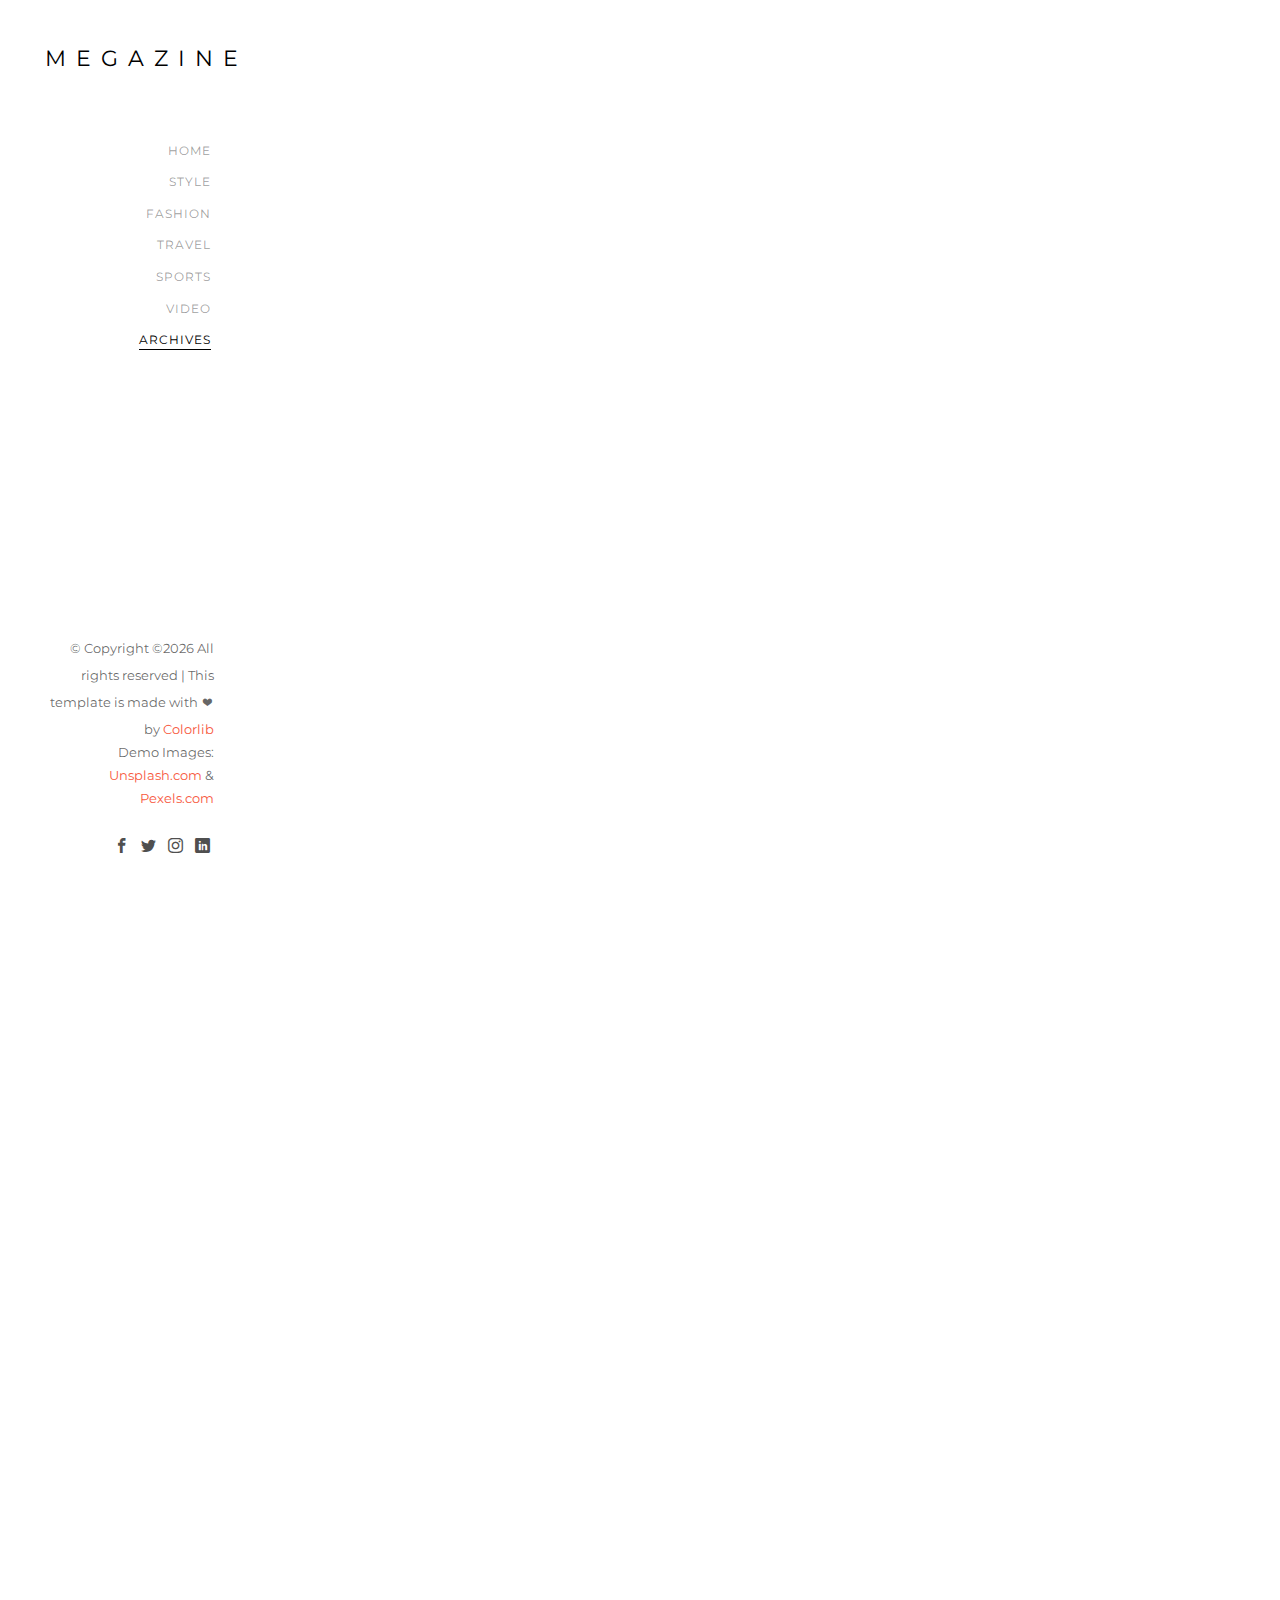
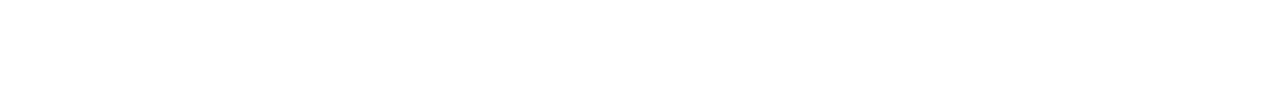
<file: archives.html>
<!DOCTYPE HTML>
<html>
	<head>
	<meta charset="utf-8">
	<meta http-equiv="X-UA-Compatible" content="IE=edge">
	<title>Megazine Template</title>
	<meta name="viewport" content="width=device-width, initial-scale=1">
	<meta name="description" content="" />
	<meta name="keywords" content="" />
	<meta name="author" content="" />

  <!-- Facebook and Twitter integration -->
	<meta property="og:title" content=""/>
	<meta property="og:image" content=""/>
	<meta property="og:url" content=""/>
	<meta property="og:site_name" content=""/>
	<meta property="og:description" content=""/>
	<meta name="twitter:title" content="" />
	<meta name="twitter:image" content="" />
	<meta name="twitter:url" content="" />
	<meta name="twitter:card" content="" />

	<!-- Place favicon.ico and apple-touch-icon.png in the root directory -->
	<link rel="shortcut icon" href="favicon.ico">

	<link href="https://fonts.googleapis.com/css?family=Montserrat:300,400,700" rel="stylesheet">
	
	<!-- Animate.css -->
	<link rel="stylesheet" href="css/animate.css">
	<!-- Icomoon Icon Fonts-->
	<link rel="stylesheet" href="css/icomoon.css">
	<!-- Bootstrap  -->
	<link rel="stylesheet" href="css/bootstrap.css">
	<!-- Flexslider  -->
	<link rel="stylesheet" href="css/flexslider.css">
	<!-- Magnific Popup -->
	<link rel="stylesheet" href="css/magnific-popup.css">
	<!-- Owl Carousel -->
	<link rel="stylesheet" href="css/owl.carousel.min.css">
	<link rel="stylesheet" href="css/owl.theme.default.min.css">
	<!-- Theme style  -->
	<link rel="stylesheet" href="css/style.css">

	<!-- Modernizr JS -->
	<script src="js/modernizr-2.6.2.min.js"></script>
	<!-- FOR IE9 below -->
	<!--[if lt IE 9]>
	<script src="js/respond.min.js"></script>
	<![endif]-->

	</head>
	<body>
	<div id="colorlib-page">
		<a href="#" class="js-colorlib-nav-toggle colorlib-nav-toggle"><i></i></a>
		<aside id="colorlib-aside" role="complementary" class="js-fullheight">
			<h1 id="colorlib-logo"><a href="index.html">Megazine</a></h1>
			<nav id="colorlib-main-menu" role="navigation">
				<ul>
					<li><a href="index.html">Home</a></li>
					<li><a href="style.html">Style</a></li>
					<li><a href="fashion.html">Fashion</a></li>
					<li><a href="travel.html">Travel</a></li>
					<li><a href="sports.html">Sports</a></li>
					<li><a href="video.html">Video</a></li>
					<li class="colorlib-active"><a href="archives.html">Archives</a></li>
				</ul>
			</nav>

			<div class="colorlib-footer">
				<p><small>&copy; <!-- Link back to Colorlib can't be removed. Template is licensed under CC BY 3.0. -->
Copyright &copy;<script>document.write(new Date().getFullYear());</script> All rights reserved | This template is made with <i class="icon-heart" aria-hidden="true"></i> by <a href="https://colorlib.com" target="_blank">Colorlib</a>
<!-- Link back to Colorlib can't be removed. Template is licensed under CC BY 3.0. --> </span> <span>Demo Images: <a href="https://unsplash.com/" target="_blank">Unsplash.com</a> &amp; <a href="https://www.pexels.com/" target="_blank">Pexels.com</a></span></small></p>
				<ul>
					<li><a href="#"><i class="icon-facebook2"></i></a></li>
					<li><a href="#"><i class="icon-twitter2"></i></a></li>
					<li><a href="#"><i class="icon-instagram"></i></a></li>
					<li><a href="#"><i class="icon-linkedin2"></i></a></li>
				</ul>
			</div>

		</aside>

		<div id="colorlib-main">
			<div class="colorlib-blog">
				<div class="container-wrap">
					<div class="col-md-9">
						<div class="content-wrap">
							<div class="row">
								<div class="col-md-12 animate-box">
									<div class="archives">
										<p class="tag"><span>Fashion</span></p>
										<h2><a href="#">Makeup tutorial tips in the month of January 2018</a></h2>
									</div>
								</div>
								<div class="col-md-12 animate-box">
									<div class="archives">
										<p class="tag"><span>Style</span></p>
										<h2><a href="#">Healthy lifestyle in month of February 2018</a></h2>
									</div>
								</div>
								<div class="col-md-12 animate-box">
									<div class="archives">
										<p class="tag"><span>Auto</span></p>
										<h2><a href="#">10 Latest automotive in March 2018</a></h2>
									</div>
								</div>
								<div class="col-md-12 animate-box">
									<div class="archives">
										<p class="tag"><span>Movies</span></p>
										<h2><a href="#">Newest movies in the year of 2018</a></h2>
									</div>
								</div>
								<div class="col-md-12 animate-box">
									<div class="archives">
										<p class="tag"><span>Fashion</span></p>
										<h2><a href="#">Photoshop Tutorial March 2018</a></h2>
									</div>
								</div>
								<div class="col-md-12 animate-box">
									<div class="archives">
										<p class="tag"><span>Lifestyle</span></p>
										<h2><a href="#">Summer Vaction tutorial tips in March 2018</a></h2>
									</div>
								</div>
								<div class="col-md-12 animate-box">
									<div class="archives">
										<p class="tag"><span>Animals</span></p>
										<h2><a href="#">Wild life in April 2018</a></h2>
									</div>
								</div>
							</div>
							<div class="row">
								<div class="col-md-12 animate-box" data-animate-effect="fadeInLeft">
									<ul class="pagination">
										<li class="disabled"><a href="#">&laquo;</a></li>
										<li class="active"><a href="#">1</a></li>
										<li><a href="#">2</a></li>
										<li><a href="#">3</a></li>
										<li><a href="#">4</a></li>
										<li><a href="#">&raquo;</a></li>
									</ul>
								</div>
							</div>
						</div>
					</div>

					<div class="col-md-3 sticky-parent">
						<div class="sidebar" id="sticky_item">
							<div class="side animate-box">
								<div class="form-group">
									<input type="text" class="form-control" id="search" placeholder="Enter to search...">
									<button type="submit" class="btn submit btn-primary"><i class="icon-search3"></i></button>
								</div>
							</div>
							<div class="side animate-box">
								<h2 class="sidebar-heading">Categories</h2>
								<p>
									<ul class="category">
										<li><a href="#"><i class="icon-check"></i> Home</a></li>
										<li><a href="#"><i class="icon-check"></i> About Me</a></li>
										<li><a href="#"><i class="icon-check"></i> Blog</a></li>
										<li><a href="#"><i class="icon-check"></i> Travel</a></li>
										<li><a href="#"><i class="icon-check"></i> Lifestyle</a></li>
										<li><a href="#"><i class="icon-check"></i> Fashion</a></li>
										<li><a href="#"><i class="icon-check"></i> Health</a></li>
									</ul>
								</p>
							</div>
							<div class="side animate-box">
								<h2 class="sidebar-heading">Recent Blog</h2>
								<div class="f-blog">
									<a href="blog.html" class="blog-img" style="background-image: url(images/blog-1.jpg);">
									</a>
									<div class="desc">
										<h3><a href="blog.html">Be a designer</a></h3>
										<p class="admin"><span>25 March 2018</span></p>
									</div>
								</div>
								<div class="f-blog">
									<a href="blog.html" class="blog-img" style="background-image: url(images/blog-2.jpg);">
									</a>
									<div class="desc">
										<h3><a href="blog.html">How to build website</a></h3>
										<p class="admin"><span>24 March 2018</span></p>
									</div>
								</div>
								<div class="f-blog">
									<a href="blog.html" class="blog-img" style="background-image: url(images/blog-3.jpg);">
									</a>
									<div class="desc">
										<h3><a href="blog.html">Create website</a></h3>
										<p class="admin"><span>23 March 2018</span></p>
									</div>
								</div>
							</div>
							<div class="side animate-box">
								<h2 class="sidebar-heading">Instagram</h2>
								<div class="instagram-entry">
									<a href="#" class="instagram text-center" style="background-image: url(images/gallery-1.jpg);">
									</a>
									<a href="#" class="instagram text-center" style="background-image: url(images/gallery-2.jpg);">
									</a>
									<a href="#" class="instagram text-center" style="background-image: url(images/gallery-3.jpg);">
									</a>
									<a href="#" class="instagram text-center" style="background-image: url(images/gallery-4.jpg);">
									</a>
									<a href="#" class="instagram text-center" style="background-image: url(images/gallery-5.jpg);">
									</a>
									<a href="#" class="instagram text-center" style="background-image: url(images/gallery-6.jpg);">
									</a>
									<a href="#" class="instagram text-center" style="background-image: url(images/gallery-7.jpg);">
									</a>
									<a href="#" class="instagram text-center" style="background-image: url(images/gallery-8.jpg);">
									</a>
								</div>
							</div>
							<div class="side animate-box">
								<div class="form-group">
									<input type="text" class="form-control form-email text-center" id="email" placeholder="Enter your email">
									<button type="submit" class="btn btn-primary btn-subscribe">Subscribe</button>
								</div>
							</div>
						</div>
					</div>
				</div>
			</div>			
		</div>
	</div>

	<!-- jQuery -->
	<script src="js/jquery.min.js"></script>
	<!-- jQuery Easing -->
	<script src="js/jquery.easing.1.3.js"></script>
	<!-- Bootstrap -->
	<script src="js/bootstrap.min.js"></script>
	<!-- Waypoints -->
	<script src="js/jquery.waypoints.min.js"></script>
	<!-- Flexslider -->
	<script src="js/jquery.flexslider-min.js"></script>
	<!-- Magnific Popup -->
	<script src="js/jquery.magnific-popup.min.js"></script>
	<script src="js/magnific-popup-options.js"></script>
	<!-- Owl Carousel -->
	<script src="js/owl.carousel.min.js"></script>
	<!-- Sticky Kit -->
	<script src="js/sticky-kit.min.js"></script>
	
	
	<!-- MAIN JS -->
	<script src="js/main.js"></script>

	</body>
</html>
</file>
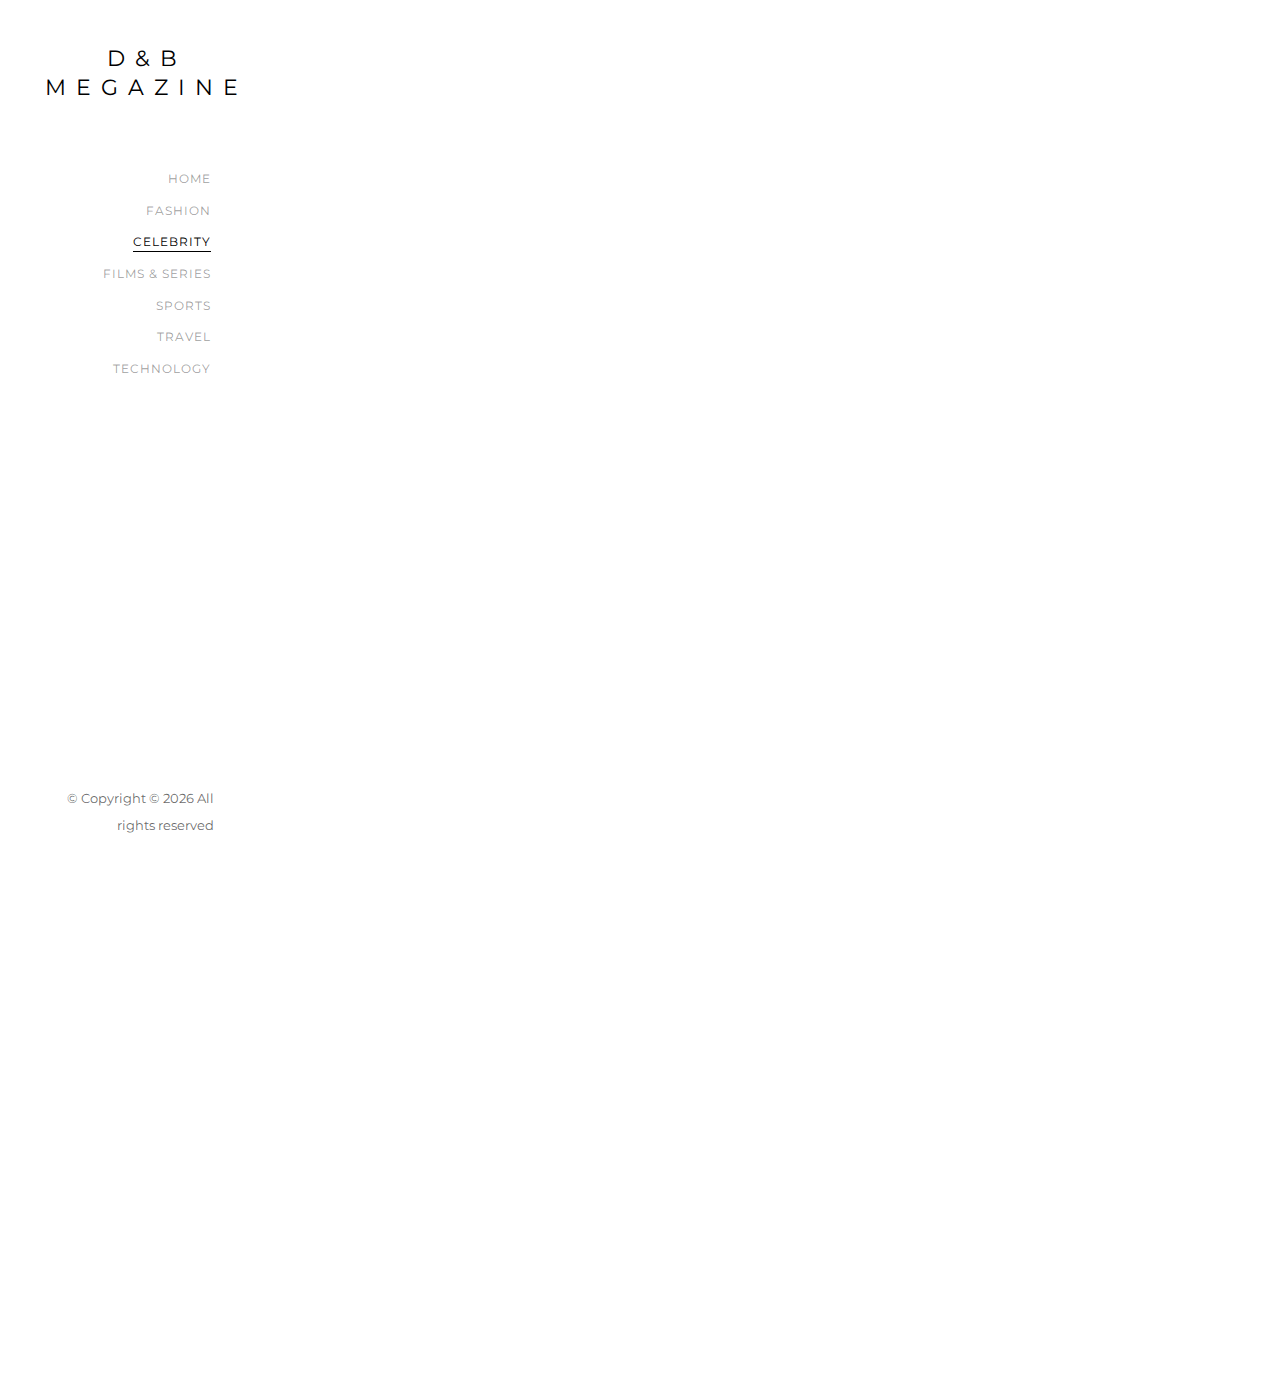
<file: celebrity.html>
<!DOCTYPE HTML>
<html>

<head>
	<meta charset="utf-8">
	<meta http-equiv="X-UA-Compatible" content="IE=edge">
	<title>Megazine Template</title>
	<meta name="viewport" content="width=device-width, initial-scale=1">
	<meta name="description" content="" />
	<meta name="keywords" content="" />
	<meta name="author" content="" />

	<!-- Facebook and Twitter integration -->
	<meta property="og:title" content="" />
	<meta property="og:image" content="" />
	<meta property="og:url" content="" />
	<meta property="og:site_name" content="" />
	<meta property="og:description" content="" />
	<meta name="twitter:title" content="" />
	<meta name="twitter:image" content="" />
	<meta name="twitter:url" content="" />
	<meta name="twitter:card" content="" />

	<!-- Place favicon.ico and apple-touch-icon.png in the root directory -->
	<link rel="shortcut icon" href="favicon.ico">

	<link href="https://fonts.googleapis.com/css?family=Montserrat:300,400,700" rel="stylesheet">

	<!-- Animate.css -->
	<link rel="stylesheet" href="css/animate.css">
	<!-- Icomoon Icon Fonts-->
	<link rel="stylesheet" href="css/icomoon.css">
	<!-- Bootstrap  -->
	<link rel="stylesheet" href="https://maxcdn.bootstrapcdn.com/bootstrap/3.3.7/css/bootstrap.min.css" integrity="sha384-BVYiiSIFeK1dGmJRAkycuHAHRg32OmUcww7on3RYdg4Va+PmSTsz/K68vbdEjh4u"
        crossorigin="anonymous">
	<!-- Flexslider  -->
	<link rel="stylesheet" href="css/flexslider.css">
	<!-- Magnific Popup -->
	<link rel="stylesheet" href="css/magnific-popup.css">
	<!-- Owl Carousel -->
	<link rel="stylesheet" href="css/owl.carousel.min.css">
	<link rel="stylesheet" href="css/owl.theme.default.min.css">
	<!-- Theme style  -->
	<link rel="stylesheet" href="css/style.css">

	<!-- Modernizr JS -->
	<script src="js/modernizr-2.6.2.min.js"></script>
	<!-- FOR IE9 below -->
	<!--[if lt IE 9]>
	<script src="js/respond.min.js"></script>
	<![endif]-->

</head>

<body>
	<div id="colorlib-page">
		<a href="#" class="js-colorlib-nav-toggle colorlib-nav-toggle">
			<i></i>
		</a>
		<aside id="colorlib-aside" role="complementary" class="border js-fullheight">
			<h1 id="colorlib-logo">
				<a href="index.html">d&b Megazine</a>
			</h1>
			<nav id="colorlib-main-menu" role="navigation">
				<ul>
					<li>
						<a href="index.html">Home</a>
					</li>
					<li>
						<a href="fashion.html">Fashion</a>
					</li>
					<li class="colorlib-active">
						<a href="celebrity.html">Celebrity</a>
					</li>
					<li>
						<a href="films&series.html">Films & Series</a>
					</li>
					<li>
						<a href="sports.html">Sports</a>
					</li>
					<li >
						<a href="travel.html">Travel</a>
					</li>
					<li>
						<a href="technology.html">TECHNOLOGY</a>
					</li>
				</ul>
			</nav>

			<div class="colorlib-footer">
				<p>
					<small>
						&copy; Copyright &copy;
						<script>document.write(new Date().getFullYear());</script> All rights reserved
					</small>
				</p>
			</div>

		</aside>

		<div id="colorlib-main">
			<div class="colorlib-blog">
				<div class="container-wrap">
					<div class="row">
						<div class="col-md-4 text-center">
							<div class="blog-entry-sports animate-box">
								<img src="images/blog-1.jpg" style="width:100%" onclick="openModal();currentSlide(1)" class="blog-img cursor">
								<div class="desc">
									<p class="tag">
										<span>Nature</span>
									</p>
									<h2 class="head-article">
										<a href="#">Nature Lover</a>
									</h2>
									<p>Even the all-powerful Pointing has no control about the blind texts it is an almost unorthographic life</p>
								</div>
							</div>
						</div>
						<div class="col-md-4 text-center">
							<div class="blog-entry-sports animate-box">
								<img src="images/blog-2.jpg" style="width:100%" onclick="openModal();currentSlide(2)" class="blog-img cursor">
								<div class="desc">
									<p class="tag">
										<span>Fashion</span>
									</p>
									<h2 class="head-article">
										<a href="#">Start your Fashion</a>
									</h2>
									<p>Even the all-powerful Pointing has no control about the blind texts it is an almost unorthographic life</p>
								</div>
							</div>
						</div>
						<div class="col-md-4 text-center">
							<div class="blog-entry-sports animate-box">
								<img src="images/blog-3.jpg" style="width:100%" onclick="openModal();currentSlide(3)" class="blog-img cursor">
								<div class="desc">
									<p class="tag">
										<span>Technology</span>
									</p>
									<h2 class="head-article">
										<a href="#">Workspace</a>
									</h2>
									<p>Even the all-powerful Pointing has no control about the blind texts it is an almost unorthographic life</p>
								</div>
							</div>
						</div>
					</div>

					<div class="row">
						<div class="col-md-4 text-center">
							<div class="blog-entry-sports animate-box">
								<img src="images/blog-4.jpg" style="width:100%" onclick="openModal();currentSlide(4)" class="blog-img cursor">
								<div class="desc">
									<p class="tag">
										<span>Nature</span>
									</p>
									<h2 class="head-article">
										<a href="#">Nature Lover</a>
									</h2>
									<p>Even the all-powerful Pointing has no control about the blind texts it is an almost unorthographic life</p>
								</div>
							</div>
						</div>
						<div class="col-md-4 text-center">
							<div class="blog-entry-sports animate-box">
								<img src="images/blog-5.jpg" style="width:100%" onclick="openModal();currentSlide(5)" class="blog-img cursor">
								<div class="desc">
									<p class="tag">
										<span>Fashion</span>
									</p>
									<h2 class="head-article">
										<a href="#">Start your Fashion</a>
									</h2>
									<p>Even the all-powerful Pointing has no control about the blind texts it is an almost unorthographic life</p>
								</div>
							</div>
						</div>
						<div class="col-md-4 text-center">
							<div class="blog-entry-sports animate-box">
								<img src="images/blog-6.jpg" style="width:100%" onclick="openModal();currentSlide(6)" class="blog-img cursor">
								<div class="desc">
									<p class="tag">
										<span>Technology</span>
									</p>
									<h2 class="head-article">
										<a href="#">Workspace</a>
									</h2>
									<p>Even the all-powerful Pointing has no control about the blind texts it is an almost unorthographic life</p>
								</div>
							</div>
						</div>
					</div>
					</div>
					<div id="myModal" class="modal">
						<span class="close cursor" onclick="closeModal()">&times;</span>
						<div class="modal-content">

							<div class="mySlides">
								<div class="numbertext">1 / 6</div>
								<img src="images/blog-1.jpg">
							</div>

							<div class="mySlides">
								<div class="numbertext">2 / 6</div>
								<img src="images/blog-2.jpg">
							</div>

							<div class="mySlides">
								<div class="numbertext">3 / 6</div>
								<img src="images/blog-3.jpg">
							</div>

							<div class="mySlides">
								<div class="numbertext">4 / 6</div>
								<img src="images/blog-4.jpg">
							</div>

							<div class="mySlides">
								<div class="numbertext">5 / 6</div>
								<img src="images/blog-5.jpg">
							</div>

							<div class="mySlides">
								<div class="numbertext">6 / 6</div>
								<img src="images/blog-6.jpg">
							</div>

							<a class="prev" onclick="plusSlides(-1)">&#10094;</a>
							<a class="next" onclick="plusSlides(1)">&#10095;</a>

							<div class="caption-container">
								<p id="caption"></p>
							</div>
					</div>
					<script>
						document.addEventListener('keydown', function(e) 
						{
							if(e.key === 'ArrowRight') 
							{
								plusSlides(1)
							} else if (e.key === 'ArrowLeft') 
							{
								plusSlides(-1)	}
						})
						function openModal() {
							document.getElementById('myModal').style.display = "block";
						}

						function closeModal() {
							document.getElementById('myModal').style.display = "none";
						}

						var slideIndex = 1;
						showSlides(slideIndex);

						function plusSlides(n) {
							showSlides(slideIndex += n);
						}

						function currentSlide(n) {
							showSlides(slideIndex = n);
						}

						function showSlides(n) {
							var i;
							var slides = document.getElementsByClassName("mySlides");
							var dots = document.getElementsByClassName("demo");
							var captionText = document.getElementById("caption");
							if (n > slides.length) { slideIndex = 1 }
							if (n < 1) { slideIndex = slides.length }
							for (i = 0; i < slides.length; i++) {
								slides[i].style.display = "none";
							}
							for (i = 0; i < dots.length; i++) {
								dots[i].className = dots[i].className.replace(" active", "");
							}
							slides[slideIndex - 1].style.display = "block";
							dots[slideIndex - 1].className += " active";
							captionText.innerHTML = dots[slideIndex - 1].alt;
						}
					</script>
				</div>
			</div>
		</div>
	</div>

	<!-- jQuery -->
	<script src="js/jquery.min.js"></script>
	<!-- jQuery Easing -->
	<script src="js/jquery.easing.1.3.js"></script>
	<!-- Bootstrap -->
	<script src="js/bootstrap.min.js"></script>
	<!-- Waypoints -->
	<script src="js/jquery.waypoints.min.js"></script>
	<!-- Flexslider -->
	<script src="js/jquery.flexslider-min.js"></script>
	<!-- Magnific Popup -->
	<script src="js/jquery.magnific-popup.min.js"></script>
	<script src="js/magnific-popup-options.js"></script>
	<!-- Owl Carousel -->
	<script src="js/owl.carousel.min.js"></script>
	<!-- Sticky Kit -->
	<script src="js/sticky-kit.min.js"></script>


	<!-- MAIN JS -->
	<script src="js/main.js"></script>

</body>

</html>
</file>
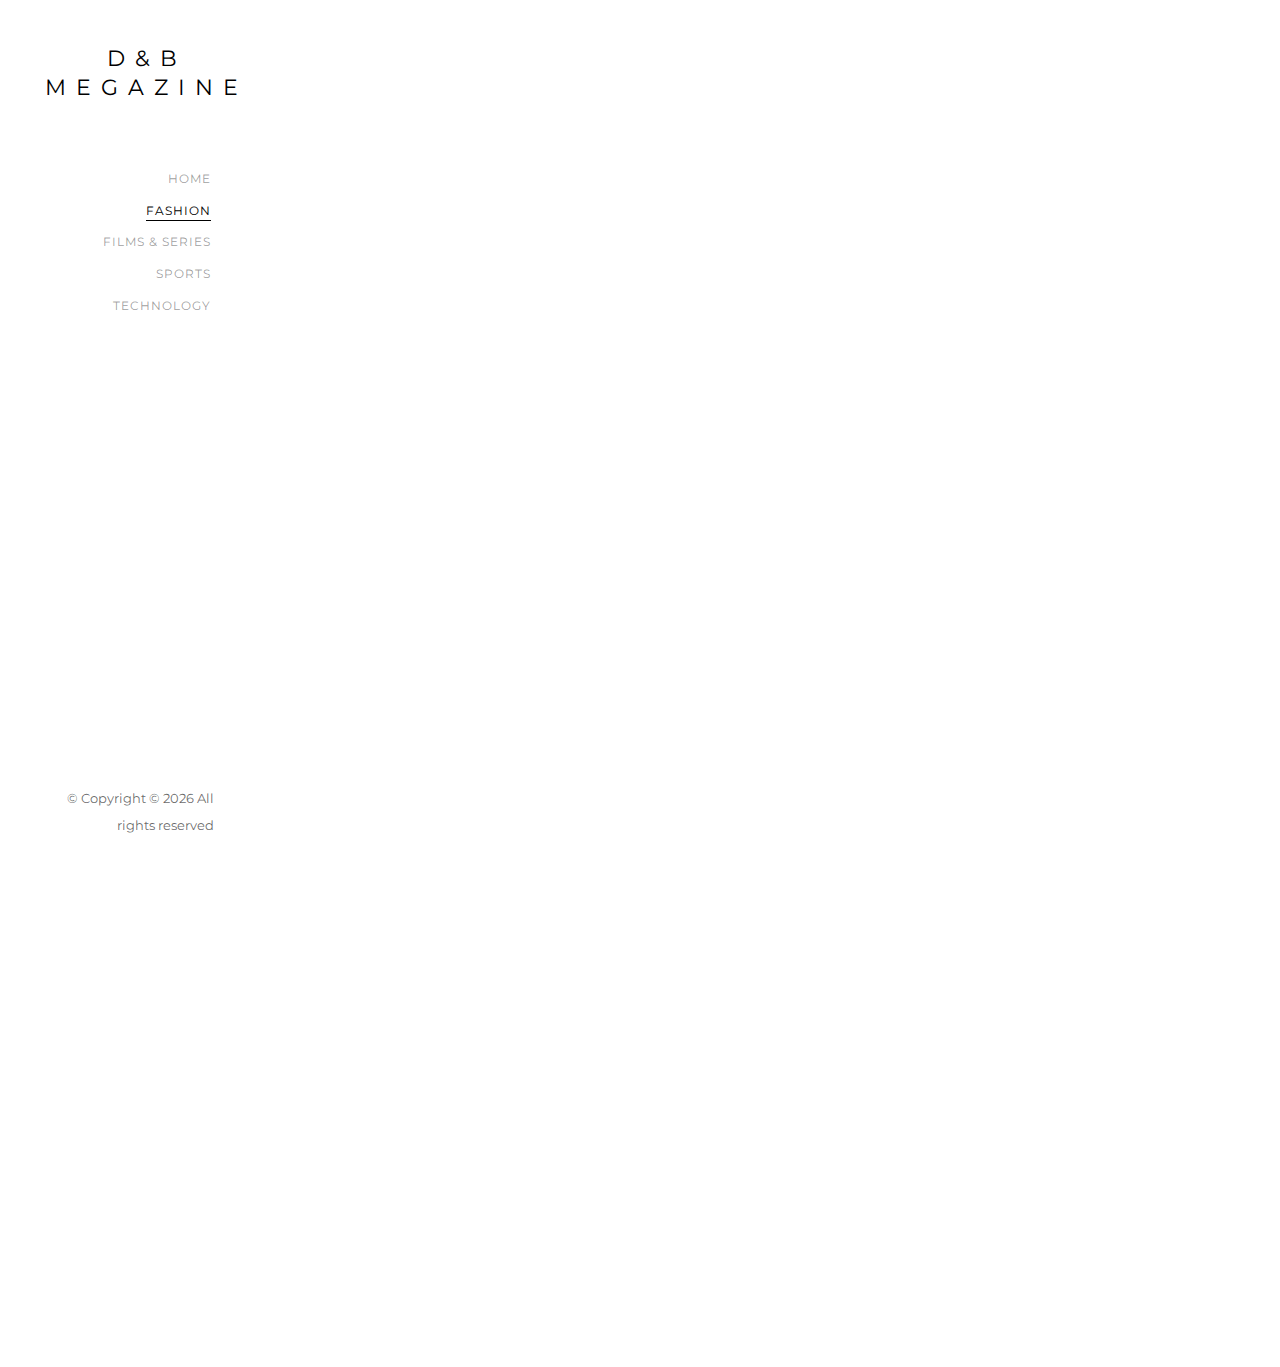
<file: fashion.html>
<!DOCTYPE HTML>
<html>

<head>
	<meta charset="utf-8">
	<meta http-equiv="X-UA-Compatible" content="IE=edge">
	<title>Megazine Template</title>
	<meta name="viewport" content="width=device-width, initial-scale=1">
	<meta name="description" content="" />
	<meta name="keywords" content="" />
	<meta name="author" content="" />

	<!-- Facebook and Twitter integration -->
	<meta property="og:title" content="" />
	<meta property="og:image" content="" />
	<meta property="og:url" content="" />
	<meta property="og:site_name" content="" />
	<meta property="og:description" content="" />
	<meta name="twitter:title" content="" />
	<meta name="twitter:image" content="" />
	<meta name="twitter:url" content="" />
	<meta name="twitter:card" content="" />

	<!-- Place favicon.ico and apple-touch-icon.png in the root directory -->
	<link rel="shortcut icon" href="favicon.ico">

	<link href="https://fonts.googleapis.com/css?family=Montserrat:300,400,700" rel="stylesheet">

	<!-- Animate.css -->
	<link rel="stylesheet" href="css/animate.css">
	<!-- Icomoon Icon Fonts-->
	<link rel="stylesheet" href="css/icomoon.css">
	<!-- Bootstrap  -->
	<link rel="stylesheet" href="https://maxcdn.bootstrapcdn.com/bootstrap/3.3.7/css/bootstrap.min.css" integrity="sha384-BVYiiSIFeK1dGmJRAkycuHAHRg32OmUcww7on3RYdg4Va+PmSTsz/K68vbdEjh4u"
	 crossorigin="anonymous">
	<!-- Flexslider  -->
	<link rel="stylesheet" href="css/flexslider.css">
	<!-- Magnific Popup -->
	<link rel="stylesheet" href="css/magnific-popup.css">
	<!-- Owl Carousel -->
	<link rel="stylesheet" href="css/owl.carousel.min.css">
	<link rel="stylesheet" href="css/owl.theme.default.min.css">
	<!-- Theme style  -->
	<link rel="stylesheet" href="css/style.css">

	<!-- Modernizr JS -->
	<script src="js/modernizr-2.6.2.min.js"></script>
	<!-- FOR IE9 below -->
	<!--[if lt IE 9]>
	<script src="js/respond.min.js"></script>
	<![endif]-->

</head>

<body>
	<div id="colorlib-page">
		<a href="#" class="js-colorlib-nav-toggle colorlib-nav-toggle">
			<i></i>
		</a>
		<aside id="colorlib-aside" role="complementary" class="border js-fullheight">
			<h1 id="colorlib-logo">
				<a href="index.html">d&b Megazine</a>
			</h1>
			<nav id="colorlib-main-menu" role="navigation">
				<ul>
					<li>
						<a href="index.html">Home</a>
					</li>
					<li class="colorlib-active">
						<a href="fashion.html">Fashion</a>
					</li>
					<li>
						<a href="films&series.html">Films & Series</a>
					</li>
					<li>
						<a href="sports.html">Sports</a>
					</li>
					<li>
						<a href="technology.html">TECHNOLOGY</a>
					</li>
				</ul>
			</nav>

			<div class="colorlib-footer">
				<p>
					<small>
						&copy; Copyright &copy;
						<script>document.write(new Date().getFullYear());</script> All rights reserved
					</small>
				</p>
			</div>

		</aside>

		<div id="colorlib-main">
			<div class="colorlib-blog">
				<div class="container-wrap">
					<div class="row">
						<div class="col-md-4 text-center">
							<div class="blog-entry-sports animate-box">
								<img src="images/beyonce.jpg" style="width:100%" onclick="openModal();currentSlide(1)" class="blog-img cursor">
								<div class="desc">
									<h2 class="head-article">
										<a href="#">From Antiquity to Queen B</a>
									</h2>
									<p>A Brief History of Flower Crowns: From Antiquity to Queen B</p>
								</div>
							</div>
						</div>
						<div class="col-md-4 text-center">
							<div class="blog-entry-sports animate-box">
								<img src="images/street.jpg" style="width:100%" onclick="openModal();currentSlide(2)" class="blog-img cursor">
								<div class="desc">
									<h2 class="head-article">
										<a href="#">STREET STYLE</a>
									</h2>
									<p>Heading to Boots & Hearts? We’ve Got All the Style Inspo You Need</p>
								</div>
							</div>
						</div>
						<div class="col-md-4 text-center">
							<div class="blog-entry-sports animate-box">
								<img src="images/week.jpg" style="width:100%" onclick="openModal();currentSlide(3)" class="blog-img cursor">
								<div class="desc">
									<h2 class="head-article">
										<a href="#">Copenhagen Fashion Week</a>
									</h2>
									<p>Day one of Copenhagen Fashion Week has already brought a ton of sartorial inspiration. And we’ve definitely noticed some recurring trends.</p>
								</div>
							</div>
						</div>
					</div>

					<div class="row">
						<div class="col-md-4 text-center">
							<div class="blog-entry-sports animate-box">
								<img src="images/royale.jpg" style="width:100%" onclick="openModal();currentSlide(4)" class="blog-img cursor">
								<div class="desc">
									<h2 class="head-article">
										<a href="#">Happy Birthday Meghan Markle!</a>
									</h2>
									<p>A Look Back at Her Most Relatable Pre-Royal Looks</p>
								</div>
							</div>
						</div>
					</div>
					</div>
					<div id="myModal" class="modal">
						<span class="close cursor" onclick="closeModal()">&times;</span>
						<div class="modal-content">

							<div class="mySlides">
								<div class="row">
								<div class="col-md-7">
									<div class="numbertext">1 / 6</div>
										<img src="images/beyonce.jpg" width="100%" >
									</div>
									<div class="col-md-5">
								<p>The intricate — and quite magnificent — botanical orb adorning Beyoncé’s hair on the cover of the September issue of Vogue firmly reminded the fashion world that flower crowns are not just tired music festival accessories but a timeless and universal accessory. Beyoncé stans may be quabbling with Rihanna stans over came up with the concept first (Rih also sports a floral ‘do on the September cover of British Vogue),  but flower crowns date back basically to the early days of humanity. Technically, Julius Caesar wore it first.</p>
								</div>
								</div>
							</div>

							<div class="mySlides">
								<div class="row">
								<div class="col-md-7">
									<div class="numbertext">2 / 6</div>
										<img src="images/street.jpg" width="100%" >
									</div>
									<div class="col-md-5">
								<p>As the summer festival season winds down, we’re gearing up for one last hurrah, scratch that, ho down at country music fave Boots & Hearts. This year’s headliners include Florida Georgia Line, Alan Jackson and Thomas Rhett so you just know that you’ll be on your feet, belting out every song.
If you’re going to a country music festival, you’ve got to dress the part. Cowboy boots are an obvious hit, but when we really started to think about it, we were a little stumped as to how to complete the look. So we turned to the experts (a.k.a. street style mavens) to help us come up with a few outfit ideas that will have us straddling the city girl/country girl vibe. Fringe, suede, double denim and flouncy dresses to the rescue!
Check out 10 of our favourite country-inspired looks below. Ye-haw!</p>
								</div>
								</div>
							</div>

							<div class="mySlides">
								<div class="row">
								<div class="col-md-7">
									<div class="numbertext">3 / 6</div>
										<img src="images/week.jpg" width="100%" >
									</div>
									<div class="col-md-5">
								<p>Day one of Copenhagen Fashion Week has already brought a ton of sartorial inspiration. And we’ve definitely noticed some recurring trends.

So what’s all the rage these days? Well, according to these stylish street looks, it’s time to invest in transparent bags, fanny packs, oversized blazers and animal print. And yes, there were more than a few Dior saddle bags thrown into the mix.

A lot of these looks are perfect for transitioning from summer to fall. From a long-sleeved mustard dress by Samsøe & Samsøe, to a chunky red knit by Isabel Marant, these are the perfect pieces to put on your shopping list. Check out some of our favourite looks below for even more ideas.</p>
								</div>
								</div>
							</div>

							<div class="mySlides">
								<div class="row">
								<div class="col-md-7">
									<div class="numbertext">4 / 6</div>
										<img src="images/royale.jpg" width="100%" >
									</div>
									<div class="col-md-5">
										<p>Before Meghan Markle was a beautiful princess married to the man sixth in line to the British royal throne, she was a beautiful actress. And not just any beautiful actress, she was once so eager to become a public figure she attended countless red carpet premieres, galas and gifting lounges, and was once photographed with an over-the-counter brand of flu medication. In honour of the beautiful royal princess’s 37th birthday today, we’ve compiled this slideshow of Meghan’s most #relatable pre-fame looks that make us seriously nostalgic for the mid-2000s.</p>
								</div>
								</div>
							</div>						
							<a class="prev" onclick="plusSlides(-1)">&#10094;</a>
							<a class="next" onclick="plusSlides(1)">&#10095;</a>

							<div class="caption-container">
								<p id="caption"></p>
							</div>
					</div>
					<script>
						document.addEventListener('keydown', function(e) 
						{
							if(e.key === 'ArrowRight') 
							{
								plusSlides(1)
							} else if (e.key === 'ArrowLeft') 
							{
								plusSlides(-1)	}
						})
						function openModal() {
							document.getElementById('myModal').style.display = "block";
						}

						function closeModal() {
							document.getElementById('myModal').style.display = "none";
						}

						var slideIndex = 1;
						showSlides(slideIndex);

						function plusSlides(n) {
							showSlides(slideIndex += n);
						}

						function currentSlide(n) {
							showSlides(slideIndex = n);
						}

						function showSlides(n) {
							var i;
							var slides = document.getElementsByClassName("mySlides");
							var dots = document.getElementsByClassName("demo");
							var captionText = document.getElementById("caption");
							if (n > slides.length) { slideIndex = 1 }
							if (n < 1) { slideIndex = slides.length }
							for (i = 0; i < slides.length; i++) {
								slides[i].style.display = "none";
							}
							for (i = 0; i < dots.length; i++) {
								dots[i].className = dots[i].className.replace(" active", "");
							}
							slides[slideIndex - 1].style.display = "block";
							dots[slideIndex - 1].className += " active";
							captionText.innerHTML = dots[slideIndex - 1].alt;
						}
					</script>
				</div>
			</div>
		</div>
	</div>

	<!-- jQuery -->
	<script src="js/jquery.min.js"></script>
	<!-- jQuery Easing -->
	<script src="js/jquery.easing.1.3.js"></script>
	<!-- Bootstrap -->
	<script src="js/bootstrap.min.js"></script>
	<!-- Waypoints -->
	<script src="js/jquery.waypoints.min.js"></script>
	<!-- Flexslider -->
	<script src="js/jquery.flexslider-min.js"></script>
	<!-- Magnific Popup -->
	<script src="js/jquery.magnific-popup.min.js"></script>
	<script src="js/magnific-popup-options.js"></script>
	<!-- Owl Carousel -->
	<script src="js/owl.carousel.min.js"></script>
	<!-- Sticky Kit -->
	<script src="js/sticky-kit.min.js"></script>


	<!-- MAIN JS -->
	<script src="js/main.js"></script>

</body>

</html>
</file>
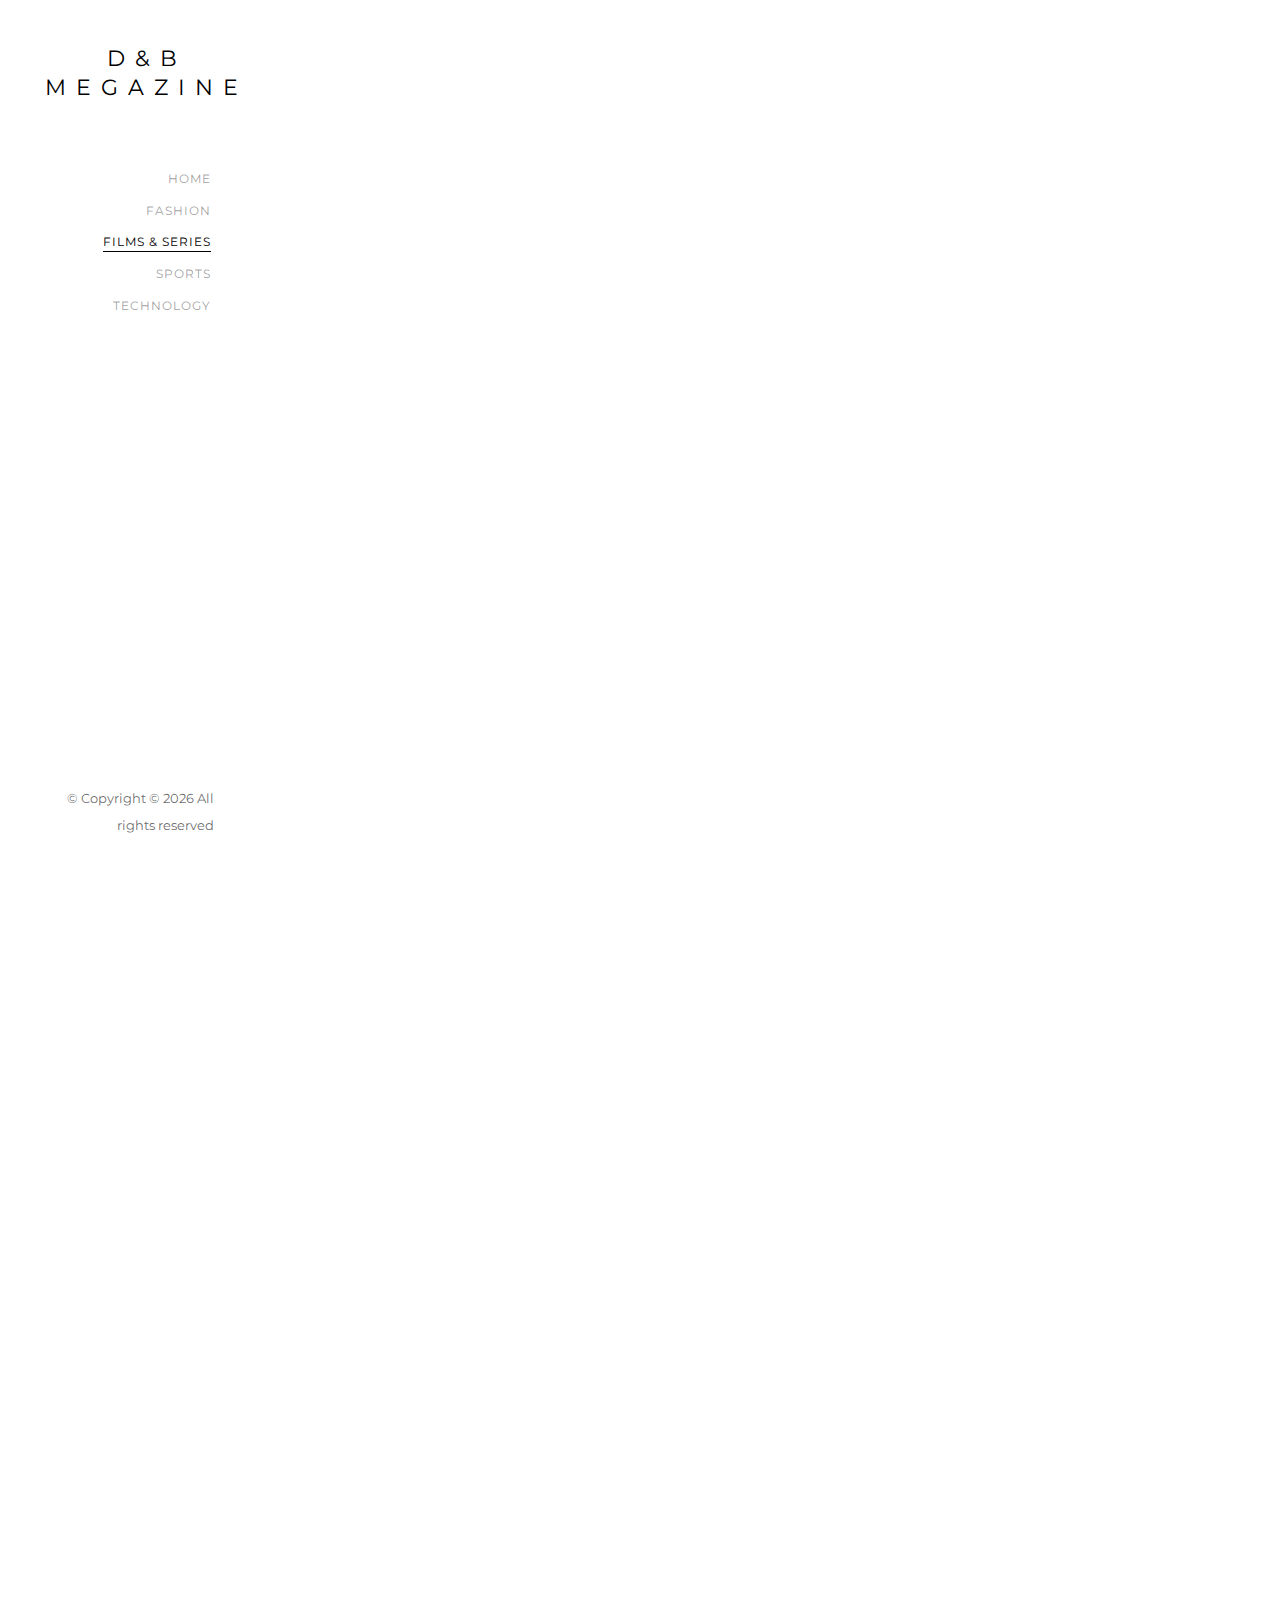
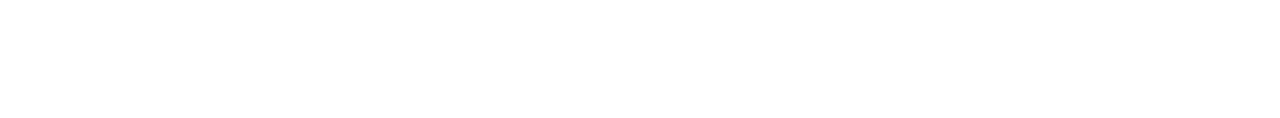
<file: films&series.html>
<!DOCTYPE HTML>
<html>

<head>
	<meta charset="utf-8">
	<meta http-equiv="X-UA-Compatible" content="IE=edge">
	<title>Megazine Template</title>
	<meta name="viewport" content="width=device-width, initial-scale=1">
	<meta name="description" content="" />
	<meta name="keywords" content="" />
	<meta name="author" content="" />

	<!-- Facebook and Twitter integration -->
	<meta property="og:title" content="" />
	<meta property="og:image" content="" />
	<meta property="og:url" content="" />
	<meta property="og:site_name" content="" />
	<meta property="og:description" content="" />
	<meta name="twitter:title" content="" />
	<meta name="twitter:image" content="" />
	<meta name="twitter:url" content="" />
	<meta name="twitter:card" content="" />

	<!-- Place favicon.ico and apple-touch-icon.png in the root directory -->
	<link rel="shortcut icon" href="favicon.ico">

	<link href="https://fonts.googleapis.com/css?family=Montserrat:300,400,700" rel="stylesheet">

	<!-- Animate.css -->
	<link rel="stylesheet" href="css/animate.css">
	<!-- Icomoon Icon Fonts-->
	<link rel="stylesheet" href="css/icomoon.css">
	<!-- Bootstrap  -->
	<link rel="stylesheet" href="https://maxcdn.bootstrapcdn.com/bootstrap/3.3.7/css/bootstrap.min.css" integrity="sha384-BVYiiSIFeK1dGmJRAkycuHAHRg32OmUcww7on3RYdg4Va+PmSTsz/K68vbdEjh4u"
        crossorigin="anonymous">
	<!-- Flexslider  -->
	<link rel="stylesheet" href="css/flexslider.css">
	<!-- Magnific Popup -->
	<link rel="stylesheet" href="css/magnific-popup.css">
	<!-- Owl Carousel -->
	<link rel="stylesheet" href="css/owl.carousel.min.css">
	<link rel="stylesheet" href="css/owl.theme.default.min.css">
	<!-- Theme style  -->
	<link rel="stylesheet" href="css/style.css">

	<!-- Modernizr JS -->
	<script src="js/modernizr-2.6.2.min.js"></script>
	<!-- FOR IE9 below -->
	<!--[if lt IE 9]>
	<script src="js/respond.min.js"></script>
	<![endif]-->

</head>

<body>
	<div id="colorlib-page">
		<a href="#" class="js-colorlib-nav-toggle colorlib-nav-toggle">
			<i></i>
		</a>
		<aside id="colorlib-aside" role="complementary" class="border js-fullheight">
			<h1 id="colorlib-logo">
				<a href="index.html">d&b Megazine</a>
			</h1>
			<nav id="colorlib-main-menu" role="navigation">
				<ul>
					<li>
						<a href="index.html">Home</a>
					</li>
					<li>
						<a href="fashion.html">Fashion</a>
					</li>
					<li class="colorlib-active">
						<a href="fims&series.html">Films & Series</a>
					</li>
					<li>
						<a href="sports.html">Sports</a>
					</li>
					<li>
						<a href="technology.html">TECHNOLOGY</a>
					</li>
				</ul>
			</nav>

			<div class="colorlib-footer">
				<p>
					<small>
						&copy; Copyright &copy;
						<script>document.write(new Date().getFullYear());</script> All rights reserved
					</small>
				</p>
			</div>

		</aside>

		<div id="colorlib-main">
			<div class="colorlib-blog">
				<div class="container-wrap">
					<div class="row">
						<div class="col-md-4 text-center">
							<div class="blog-entry-sports animate-box">
								<img src="images/narcos.jpg" style="width:100%" onclick="openModal();currentSlide(1)" class="blog-img cursor">
								<div class="desc">
									<h2 class="head-article">
										<a href="#">The return of Pablo Escobar</a>
									</h2>
									<p>
										Narcos is an American television series created by Chris Brancato, Carlo Bernard and Doug Miro, and directed by José Padilha and posted on August 28, 2015 on Netflix.
									</p>
								</div>
							</div>
						</div>
						<div class="col-md-4 text-center">
							<div class="blog-entry-sports animate-box">
								<img src="images/deadpool.jpg" style="width:100%" onclick="openModal();currentSlide(2)" class="blog-img cursor">
								<div class="desc">
									<h2 class="head-article">
										<a href="#">un anti-héros Marvel ????!!!!</a>
									</h2>
									<p>
										Created by writer Fabian Nicieza and cartoonist / scriptwriter Rob Liefeld, the fictional character appears for the first time in the comic book The New Mutants # 98 in February 1991 and, in France, in Titans No. 155 in December 1991
									</p>
								</div>
							</div>
						</div>
						<div class="col-md-4 text-center">
							<div class="blog-entry-sports animate-box">
								<img src="images/nun.jpg" style="width:100%" onclick="openModal();currentSlide(3)" class="blog-img cursor">
								<div class="desc">								
									<h2 class="head-article">
										<a href="#">Centré sur le personnage de Valak</a>
									</h2>
									<p>
										The Nun or The Nun in Quebec (The Nun) is an American horror film directed by Corin Hardy, whose release is scheduled for 2018. This is the fifth film in the film universe Conjuring centered on the character of Valak, a demon introduced in Conjuring 2: The Enfield Case and who takes possession of a nun.
									</p>
								</div>
							</div>
						</div>
					</div>

					<div class="row">
						<div class="col-md-4 text-center">
							<div class="blog-entry-sports animate-box">
								<img src="images/captin.jpg" style="width:100%" onclick="openModal();currentSlide(4)" class="blog-img cursor">
								<div class="desc">
									<h2 class="head-article">
										<a href="#">A New superhero Marvel ????!!!!</a>
									</h2>
									<p>
										Carol Danvers is a superhero in the Marvel universe of Marvel Comics. Created by screenwriter Roy Thomas and cartoonist Gene Colan, the fictional character appears for the first time in Marvel Super-Heroes No. 13 comic book in March 1968.
Carol Danvers has often changed her codename during her superhero career, successively using the pseudonyms Binary, Warbird, Miss Marvel (until 2012) and, since 2012, Captain Marvel.
								</p>
								</div>
							</div>
						</div>
					</div>
					</div>
					<div id="myModal" class="modal">
						<span class="close cursor" onclick="closeModal()">&times;</span>
						<div class="modal-content">
							<div class="mySlides">
							<div class="row">
								<div class="col-md-7">
									<div class="numbertext">1 / 6</div>
										<img src="images/narcos.jpg" width="100%" >
									</div>
									<div class="col-md-5">
								<p>
									In the late 1970s, the United States and Colombia embarked on a fierce battle against the Medellin drug cartel. Steve Murphy, a young DEA officer, is doing his best with Javier Peña to bring down Pablo Escobar and his men, despite the massive police corruption that is plaguing Colombia. This struggle is mingled with that of the United States against Communism and many other political interests.
Agent Peña was promoted to head DEA in Colombia after the "success" of Escobar's hunt. At the same time, the Cali cartel has become the leader in the cocaine market. Having infiltrated the high spheres of Colombian society, the cartel intends to redirect its business to legal activities by capitalizing on its immense wealth amassed through drug trafficking. He then began negotiations to his advantage with the Colombian government for his surrender.
								</p>
								</div>
								</div>
							</div>		
							<div class="mySlides">
							<div class="row">
								<div class="col-md-7">
									<div class="numbertext">2 / 6</div>
										<img src="images/deadpool.jpg" width="100%" >
									</div>
									<div class="col-md-5">
										<p>
											The exact past of Deadpool remains unclear, and several versions have succeeded one another.

Known as Wade Wilson, he lost his father at the age of five. Another version wants his father to abandon him young. Most of his early versions all relate to a difficult childhood. However, the most recent version is that his parents have always been alive and had a normal childhood.

At the age of 19, he worked as an assassin for a secret cell of the CIA. Knowing he was condemned by multiple tumors, he agreed to serve as a guinea pig in the Canadian K Department as part of the Weapon X project. The experiment failed and, considered a waste, he served as a guinea pig to Professor Killbrew who, by play and by sadistic pleasure, endows him with the same power of self-healing as the mutant Wolverine, one of his main enemies. The transplant succeeds, but destroys its skin which takes on a gnawed and cracked appearance. During this period, the experiences of imminent death that he saw allow him to meet Death itself, which he falls in love with. In this institute, his only friend is killed by Ajax, a Killbrew assistant, after Deadpool made fun of his name, "Francis." Ajax then tears the heart of Deadpool to kill him, but this one, in an instinct of vengeance, makes it push back and leaves to avenge itself.
										</p>
								</div>
								</div>
							</div>	
								
							<div class="mySlides">
								<div class="row">
								<div class="col-md-7">
									<div class="numbertext">3 / 6</div>
										<img src="images/nun.jpg" width="100%" >
									</div>
									<div class="col-md-5">
										<p>
											June 16, 2016, Warner Bros. Pictures and New Line Cinema have announced that a spin-off of Conjuring 2: The Enfield Case entitled The Nun is planned. The original script of the film was written by David Leslie Johnson; Peter Safran and James Wan produce the film3. On February 17, 2017, it is announced that Corin Hardy has signed to make the film, with the new scenario of Dauberman and Wan4. During the filming of Annabelle 2: The Creation of Evil, Safran revealed that The Nun is placed chronologically before all the other films in the film universe Conjuring5. At the end of Annabelle 2, we can see the nun in a post-generic scene. The first official poster is released June 12, 2018 and his trailer the next day.
										</p>
								</div>
								</div>
							</div>	
							<div class="mySlides">
								<div class="row">
								<div class="col-md-7">
									<div class="numbertext">4 / 6</div>
										<img src="images/captin.jpg" width="100%" >
									</div>
									<div class="col-md-5">
										<p> She is the main character in two series of Marvel Comics comics, Ms. Marvel. The first series, Ms. Marvel, (23 issues) was created in January 1977 by Gerry Conway and written until April 1979 by Chris Claremont. After stopping the series, Claremont takes the character in Uncanny X-Men in 1980, and gives him a new pseudonym (Binary) and a new costume. From 1998 to 2005, Kurt Busiek takes the character in the third series Avengers under the name Warbird and gives it back its costume of the late 1970s. From March 2006 to 2010, Carol Danvers is the main character of a second series of comics entitled Ms. Marvel (vol.2, 50 issues) written by Brian Reed, in which she recovers her nickname Miss Marvel. In 2005, the character Carol Danvers appears in the line of comics Ultimate Marvel under the name of Captain Carol Danvers. In this alternate universe, she has no super-power and runs SHIELD.
                                        Since July 2012, Carol Danvers is the main character of several Captain Marvel series, written elly Sue DeConnick, Tara Butters, Michele Fazekas, as well as new series Mighty Captain Marvel (2016-2017) and Life of Captain Marvel (2018-) written by Margaret Stohl. </p>
								</div>
								</div>
							</div>	
							<a class="prev" onclick="plusSlides(-1)">&#10094;</a>
							<a class="next" onclick="plusSlides(1)">&#10095;</a>

							<div class="caption-container">
								<p id="caption"></p>
							</div>
					</div>
					<script>
						document.addEventListener('keydown', function(e) 
						{
							if(e.key === 'ArrowRight') 
							{
								plusSlides(1)
							} else if (e.key === 'ArrowLeft') 
							{
								plusSlides(-1)	}
						})
						function openModal() {
							document.getElementById('myModal').style.display = "block";
						}

						function closeModal() {
							document.getElementById('myModal').style.display = "none";
						}

						var slideIndex = 1;
						showSlides(slideIndex);

						function plusSlides(n) {
							showSlides(slideIndex += n);
						}

						function currentSlide(n) {
							showSlides(slideIndex = n);
						}

						function showSlides(n) {
							var i;
							var slides = document.getElementsByClassName("mySlides");
							var dots = document.getElementsByClassName("demo");
							var captionText = document.getElementById("caption");
							if (n > slides.length) { slideIndex = 1 }
							if (n < 1) { slideIndex = slides.length }
							for (i = 0; i < slides.length; i++) {
								slides[i].style.display = "none";
							}
							for (i = 0; i < dots.length; i++) {
								dots[i].className = dots[i].className.replace(" active", "");
							}
							slides[slideIndex - 1].style.display = "block";
							dots[slideIndex - 1].className += " active";
							captionText.innerHTML = dots[slideIndex - 1].alt;
						}
					</script>
				</div>
			</div>
		</div>
	</div>

	<!-- jQuery -->
	<script src="js/jquery.min.js"></script>
	<!-- jQuery Easing -->
	<script src="js/jquery.easing.1.3.js"></script>
	<!-- Bootstrap -->
	<script src="js/bootstrap.min.js"></script>
	<!-- Waypoints -->
	<script src="js/jquery.waypoints.min.js"></script>
	<!-- Flexslider -->
	<script src="js/jquery.flexslider-min.js"></script>
	<!-- Magnific Popup -->
	<script src="js/jquery.magnific-popup.min.js"></script>
	<script src="js/magnific-popup-options.js"></script>
	<!-- Owl Carousel -->
	<script src="js/owl.carousel.min.js"></script>
	<!-- Sticky Kit -->
	<script src="js/sticky-kit.min.js"></script>


	<!-- MAIN JS -->
	<script src="js/main.js"></script>

</body>

</html>
</file>
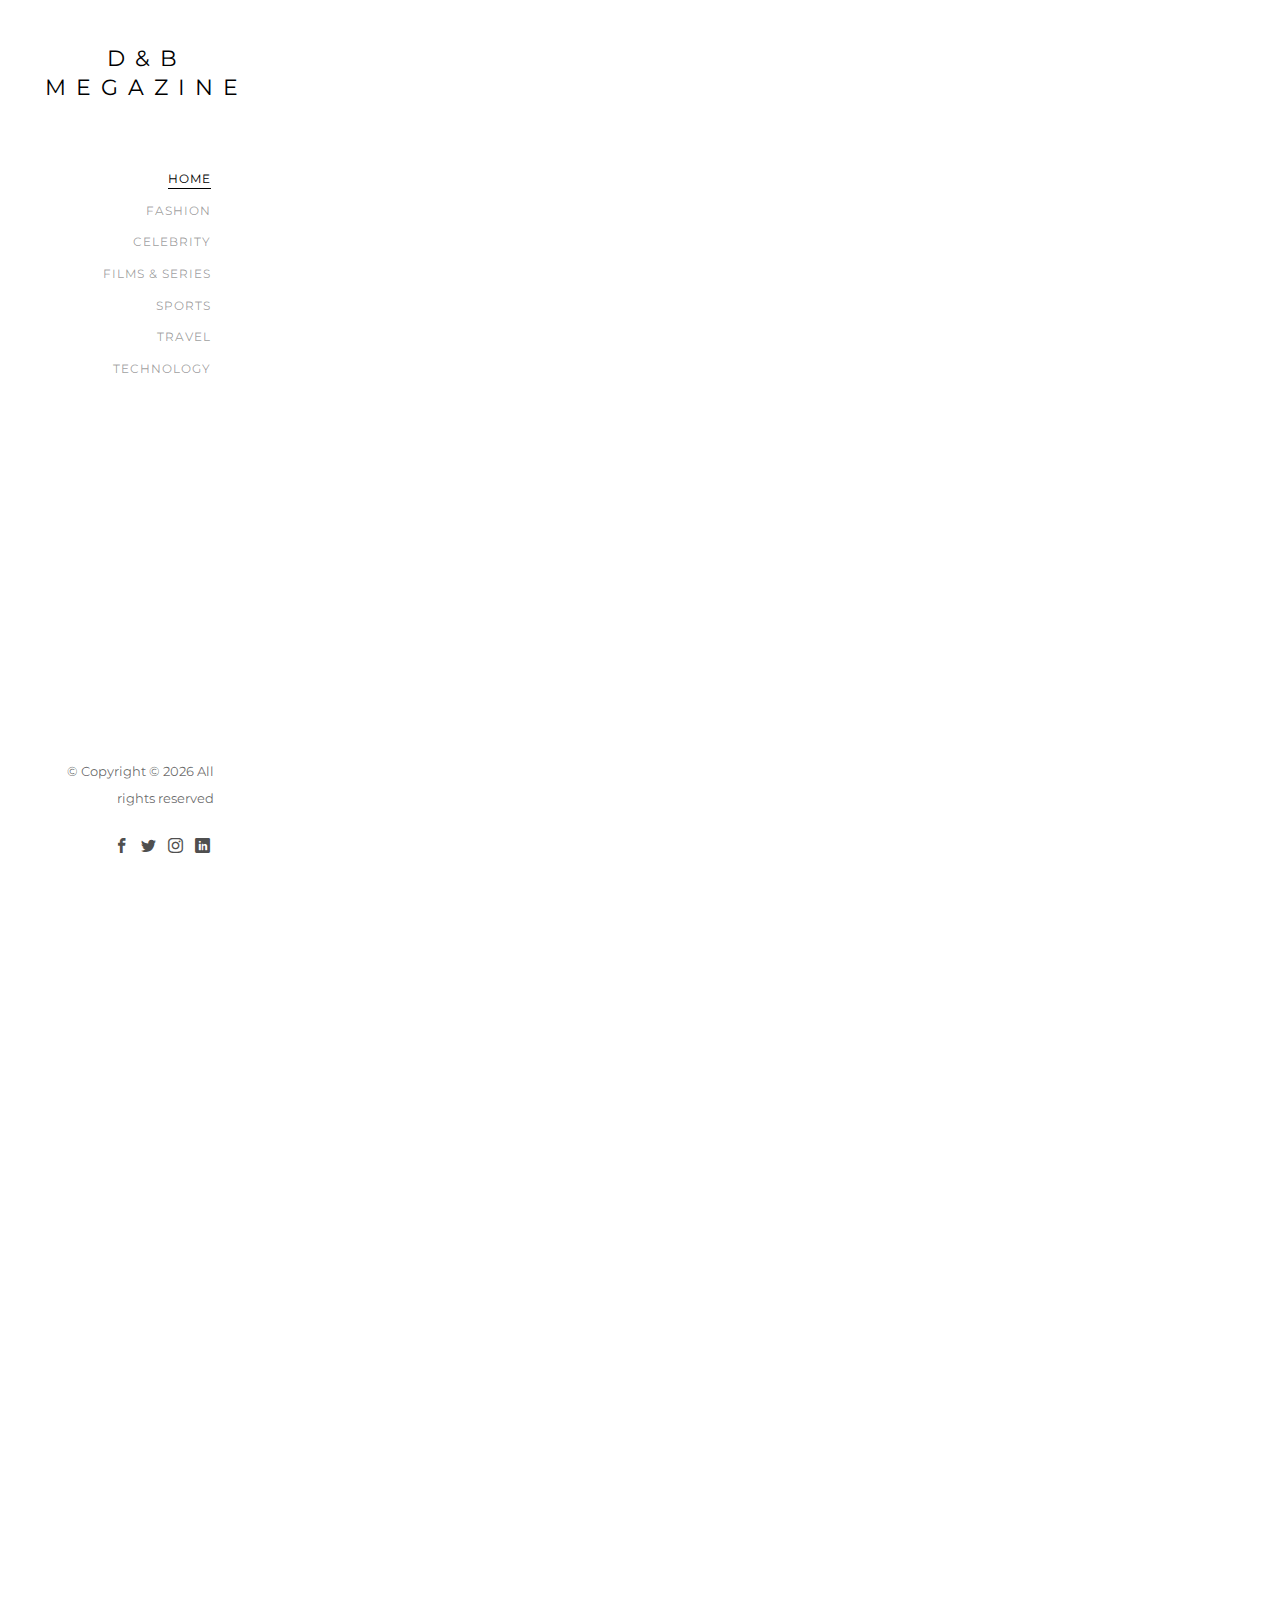
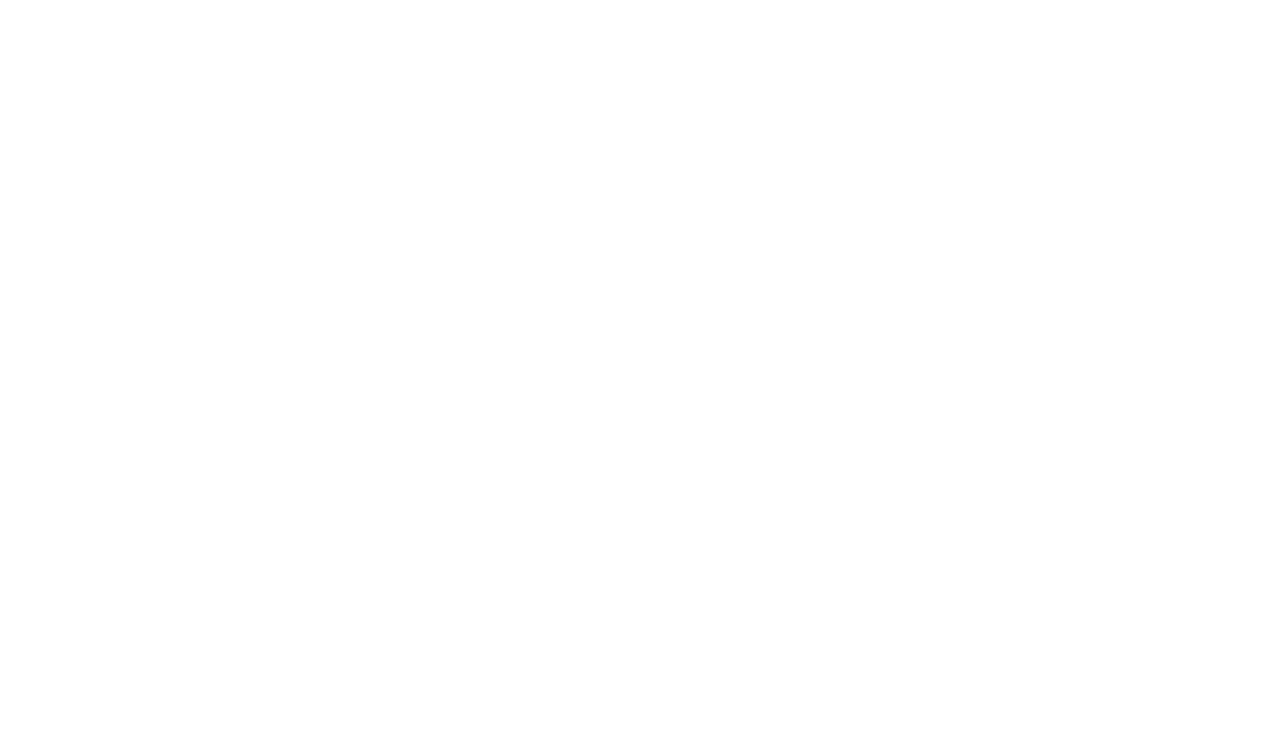
<file: single.html>
<!DOCTYPE HTML>
<html>

<head>
	<meta charset="utf-8">
	<meta http-equiv="X-UA-Compatible" content="IE=edge">
	<title>Megazine Template</title>
	<meta name="viewport" content="width=device-width, initial-scale=1">
	<meta name="description" content="" />
	<meta name="keywords" content="" />
	<meta name="author" content="" />

	<!-- Facebook and Twitter integration -->
	<meta property="og:title" content="" />
	<meta property="og:image" content="" />
	<meta property="og:url" content="" />
	<meta property="og:site_name" content="" />
	<meta property="og:description" content="" />
	<meta name="twitter:title" content="" />
	<meta name="twitter:image" content="" />
	<meta name="twitter:url" content="" />
	<meta name="twitter:card" content="" />

	<!-- Place favicon.ico and apple-touch-icon.png in the root directory -->
	<link rel="shortcut icon" href="favicon.ico">

	<link href="https://fonts.googleapis.com/css?family=Montserrat:300,400,700" rel="stylesheet">

	<!-- Animate.css -->
	<link rel="stylesheet" href="css/animate.css">
	<!-- Icomoon Icon Fonts-->
	<link rel="stylesheet" href="css/icomoon.css">
	<!-- Bootstrap  -->
	<link rel="stylesheet" href="https://maxcdn.bootstrapcdn.com/bootstrap/3.3.7/css/bootstrap.min.css" integrity="sha384-BVYiiSIFeK1dGmJRAkycuHAHRg32OmUcww7on3RYdg4Va+PmSTsz/K68vbdEjh4u"
        crossorigin="anonymous">
	<!-- Flexslider  -->
	<link rel="stylesheet" href="css/flexslider.css">
	<!-- Magnific Popup -->
	<link rel="stylesheet" href="css/magnific-popup.css">
	<!-- Owl Carousel -->
	<link rel="stylesheet" href="css/owl.carousel.min.css">
	<link rel="stylesheet" href="css/owl.theme.default.min.css">
	<!-- Theme style  -->
	<link rel="stylesheet" href="css/style.css">

	<!-- Modernizr JS -->
	<script src="js/modernizr-2.6.2.min.js"></script>
	<!-- FOR IE9 below -->
	<!--[if lt IE 9]>
	<script src="js/respond.min.js"></script>
	<![endif]-->

</head>

<body>
	<div id="colorlib-page">
		<a href="#" class="js-colorlib-nav-toggle colorlib-nav-toggle">
			<i></i>
		</a>
		<aside id="colorlib-aside" role="complementary" class="border js-fullheight">
			<h1 id="colorlib-logo">
				<a href="index.html">d&b Megazine</a>
			</h1>
			<nav id="colorlib-main-menu" role="navigation">
				<ul>
					<li class="colorlib-active">
						<a href="index.html">Home</a>
					</li>
					<li>
						<a href="fashion.html">Fashion</a>
					</li>
					<li>
						<a href="celebrity.html">Celebrity</a>
					</li>
					<li>
						<a href="films&series.html">Films & Series</a>
					</li>
					<li>
						<a href="sports.html">Sports</a>
					</li>
					<li>
						<a href="travel.html">Travel</a>
					</li>
					<li>
						<a href="technology.html">TECHNOLOGY</a>
					</li>
				</ul>
			</nav>

			<div class="colorlib-footer">
				<p>
					<small>
						&copy; Copyright &copy;
						<script>document.write(new Date().getFullYear());</script> All rights reserved
					</small>
				</p>
				<ul>
					<li>
						<a href="#">
							<i class="icon-facebook2"></i>
						</a>
					</li>
					<li>
						<a href="#">
							<i class="icon-twitter2"></i>
						</a>
					</li>
					<li>
						<a href="#">
							<i class="icon-instagram"></i>
						</a>
					</li>
					<li>
						<a href="#">
							<i class="icon-linkedin2"></i>
						</a>
					</li>
				</ul>
			</div>

		</aside>

		<div id="colorlib-main">
			<div class="colorlib-blog">
				<div class="container-wrap">
					<div class="row">
						<div class="col-md-9">
							<div class="content-wrap">
								<article class="animate-box">
									<div class="blog-img" style="background-image: url(images/blog-1.jpg);"></div>
									<div class="desc">
										<div class="meta">
											<p>
												<span>Nature</span>
												<span>25 May 2018</span>
												<span>admin </span>
												<span>
													<a href="#">3 Comments</a>
												</span>
											</p>
										</div>
										<h2>
											<a href="single.html">Take a perfect shot, capture everything in Nature</a>
										</h2>
										<p>Even the all-powerful Pointing has no control about the blind texts it is an almost unorthographic life One day
											however a small line of blind text by the name of Lorem Ipsum decided to leave for the far World of Grammar.</p>
										<p>
											The Big Oxmox advised her not to do so, because there were thousands of bad Commas, wild Question Marks and devious Semikoli,
											but the Little Blind Text didn’t listen. She packed her seven versalia, put her initial into the belt and made
											herself on the way.
										</p>
										<p>When she reached the first hills of the Italic Mountains, she had a last view back on the skyline of her hometown
											Bookmarksgrove, the headline of Alphabet Village and the subline of her own road, the Line Lane. Pityful a rethoric
											question ran over her cheek, then she continued her way.</p>
									</div>
								</article>
								<div class="row row-bottom-padded-md">
									<div class="col-md-12 animate-box">
										<h2 class="heading-2">23 Comments</h2>
										<div class="review">
											<div class="user-img" style="background-image: url(images/person1.jpg)"></div>
											<div class="desc">
												<h4>
													<span class="text-left">Jacob Webb</span>
													<span class="text-right">24 May 2018</span>
												</h4>
												<p>When she reached the first hills of the Italic Mountains, she had a last view back on the skyline of her hometown
													Bookmarksgrov
												</p>
												<p class="star">
													<span class="text-left">
														<a href="#" class="reply">
															<i class="icon-reply2"></i>
														</a>
													</span>
												</p>
											</div>
										</div>
										<div class="review">
											<div class="user-img" style="background-image: url(images/person2.jpg)"></div>
											<div class="desc">
												<h4>
													<span class="text-left">Jacob Webb</span>
													<span class="text-right">24 May 2018</span>
												</h4>
												<p>When she reached the first hills of the Italic Mountains, she had a last view back on the skyline of her hometown
													Bookmarksgrov
												</p>
												<p class="star">
													<span class="text-left">
														<a href="#" class="reply">
															<i class="icon-reply2"></i>
														</a>
													</span>
												</p>
											</div>
										</div>
										<div class="review">
											<div class="user-img" style="background-image: url(images/person3.jpg)"></div>
											<div class="desc">
												<h4>
													<span class="text-left">Jacob Webb</span>
													<span class="text-right">24 May 2018</span>
												</h4>
												<p>When she reached the first hills of the Italic Mountains, she had a last view back on the skyline of her hometown
													Bookmarksgrov
												</p>
												<p class="star">
													<span class="text-left">
														<a href="#" class="reply">
															<i class="icon-reply2"></i>
														</a>
													</span>
												</p>
											</div>
										</div>
									</div>
								</div>
								<div class="row">
									<div class="col-md-12 animate-box">
										<h2 class="heading-2">Say something</h2>
										<form action="#">
											<div class="row form-group">
												<div class="col-md-6">
													<!-- <label for="fname">First Name</label> -->
													<input type="text" id="fname" class="form-control" placeholder="Your firstname">
												</div>
												<div class="col-md-6">
													<!-- <label for="lname">Last Name</label> -->
													<input type="text" id="lname" class="form-control" placeholder="Your lastname">
												</div>
											</div>

											<div class="row form-group">
												<div class="col-md-12">
													<!-- <label for="email">Email</label> -->
													<input type="text" id="email" class="form-control" placeholder="Your email address">
												</div>
											</div>

											<div class="row form-group">
												<div class="col-md-12">
													<!-- <label for="subject">Subject</label> -->
													<input type="text" id="subject" class="form-control" placeholder="Your subject of this message">
												</div>
											</div>

											<div class="row form-group">
												<div class="col-md-12">
													<!-- <label for="message">Message</label> -->
													<textarea name="message" id="message" cols="30" rows="10" class="form-control" placeholder="Say something about us"></textarea>
												</div>
											</div>
											<div class="form-group">
												<input type="submit" value="Post Comment" class="btn btn-primary">
											</div>
										</form>
									</div>
								</div>
							</div>
						</div>
						<div class="col-md-3 sticky-parent">
							<div class="sidebar" id="sticky_item">
								<div class="side animate-box">
									<div class="form-group">
										<input type="text" class="form-control" id="search" placeholder="Enter to search...">
										<button type="submit" class="btn submit btn-primary">
											<i class="icon-search3"></i>
										</button>
									</div>
								</div>
								<div class="side animate-box">
									<h2 class="sidebar-heading">Recent Blog</h2>
									<div class="f-blog">
										<a href="blog.html" class="blog-img" style="background-image: url(images/blog-1.jpg);">
										</a>
										<div class="desc">
											<h3>
												<a href="blog.html">Be a designer</a>
											</h3>
											<p class="admin">
												<span>25 March 2018</span>
											</p>
										</div>
									</div>
									<div class="f-blog">
										<a href="blog.html" class="blog-img" style="background-image: url(images/blog-2.jpg);">
										</a>
										<div class="desc">
											<h3>
												<a href="blog.html">How to build website</a>
											</h3>
											<p class="admin">
												<span>24 March 2018</span>
											</p>
										</div>
									</div>
									<div class="f-blog">
										<a href="blog.html" class="blog-img" style="background-image: url(images/blog-3.jpg);">
										</a>
										<div class="desc">
											<h3>
												<a href="blog.html">Create website</a>
											</h3>
											<p class="admin">
												<span>23 March 2018</span>
											</p>
										</div>
									</div>
								</div>
								<div class="side animate-box">
									<div class="form-group">
										<input type="text" class="form-control form-email text-center" id="email" placeholder="Enter your email">
										<button type="submit" class="btn btn-primary btn-subscribe">Subscribe</button>
									</div>
								</div>
							</div>
						</div>
					</div>
				</div>
			</div>
		</div>
	</div>

	<!-- jQuery -->
	<script src="js/jquery.min.js"></script>
	<!-- jQuery Easing -->
	<script src="js/jquery.easing.1.3.js"></script>
	<!-- Bootstrap -->
	<script src="js/bootstrap.min.js"></script>
	<!-- Waypoints -->
	<script src="js/jquery.waypoints.min.js"></script>
	<!-- Flexslider -->
	<script src="js/jquery.flexslider-min.js"></script>
	<!-- Magnific Popup -->
	<script src="js/jquery.magnific-popup.min.js"></script>
	<script src="js/magnific-popup-options.js"></script>
	<!-- Owl Carousel -->
	<script src="js/owl.carousel.min.js"></script>
	<!-- Sticky Kit -->
	<script src="js/sticky-kit.min.js"></script>


	<!-- MAIN JS -->
	<script src="js/main.js"></script>

</body>

</html>
</file>
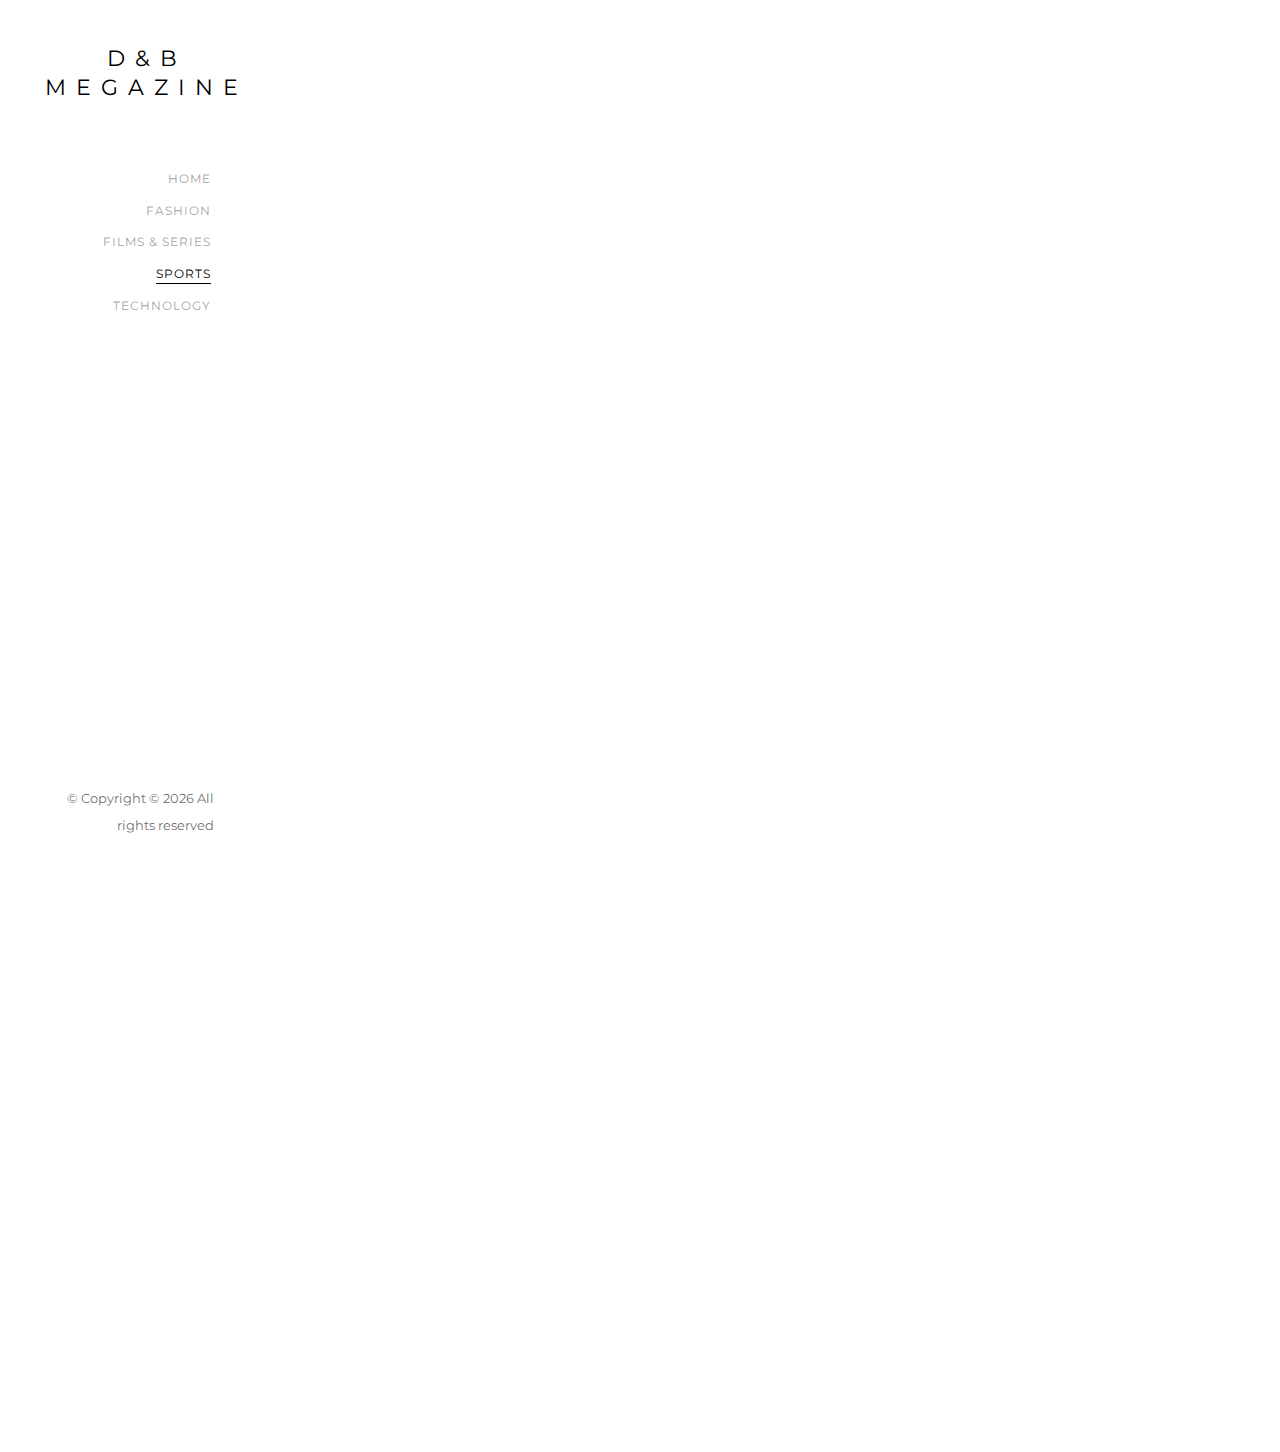
<file: sports.html>
<!DOCTYPE HTML>
<html>

<head>
	<meta charset="utf-8">
	<meta http-equiv="X-UA-Compatible" content="IE=edge">
	<title>Megazine Template</title>
	<meta name="viewport" content="width=device-width, initial-scale=1">
	<meta name="description" content="" />
	<meta name="keywords" content="" />
	<meta name="author" content="" />

	<!-- Facebook and Twitter integration -->
	<meta property="og:title" content="" />
	<meta property="og:image" content="" />
	<meta property="og:url" content="" />
	<meta property="og:site_name" content="" />
	<meta property="og:description" content="" />
	<meta name="twitter:title" content="" />
	<meta name="twitter:image" content="" />
	<meta name="twitter:url" content="" />
	<meta name="twitter:card" content="" />

	<!-- Place favicon.ico and apple-touch-icon.png in the root directory -->
	<link rel="shortcut icon" href="favicon.ico">

	<link href="https://fonts.googleapis.com/css?family=Montserrat:300,400,700" rel="stylesheet">

	<!-- Animate.css -->
	<link rel="stylesheet" href="css/animate.css">
	<!-- Icomoon Icon Fonts-->
	<link rel="stylesheet" href="css/icomoon.css">
	<!-- Bootstrap  -->
	<link rel="stylesheet" href="https://maxcdn.bootstrapcdn.com/bootstrap/3.3.7/css/bootstrap.min.css" integrity="sha384-BVYiiSIFeK1dGmJRAkycuHAHRg32OmUcww7on3RYdg4Va+PmSTsz/K68vbdEjh4u"
        crossorigin="anonymous">
	<!-- Flexslider  -->
	<link rel="stylesheet" href="css/flexslider.css">
	<!-- Magnific Popup -->
	<link rel="stylesheet" href="css/magnific-popup.css">
	<!-- Owl Carousel -->
	<link rel="stylesheet" href="css/owl.carousel.min.css">
	<link rel="stylesheet" href="css/owl.theme.default.min.css">
	<!-- Theme style  -->
	<link rel="stylesheet" href="css/style.css">

	<!-- Modernizr JS -->
	<script src="js/modernizr-2.6.2.min.js"></script>
	<!-- FOR IE9 below -->
	<!--[if lt IE 9]>
	<script src="js/respond.min.js"></script>
	<![endif]-->

</head>

<body>
	<div id="colorlib-page">
		<a href="#" class="js-colorlib-nav-toggle colorlib-nav-toggle">
			<i></i>
		</a>
		<aside id="colorlib-aside" role="complementary" class="border js-fullheight">
			<h1 id="colorlib-logo">
				<a href="index.html">d&b Megazine</a>
			</h1>
			<nav id="colorlib-main-menu" role="navigation">
				<ul>
					<li>
						<a href="index.html">Home</a>
					</li>
					<li>
						<a href="fashion.html">Fashion</a>
					</li>
					<li>
						<a href="films&series.html">Films & Series</a>
					</li>
					<li class="colorlib-active">
						<a href="sports.html">Sports</a>
					</li>
					<li>
						<a href="technology.html">TECHNOLOGY</a>
					</li>
				</ul>
			</nav>

			<div class="colorlib-footer">
				<p>
					<small>
						&copy; Copyright &copy;
						<script>document.write(new Date().getFullYear());</script> All rights reserved
					</small>
				</p>
			</div>

		</aside>

		<div id="colorlib-main">
			<div class="colorlib-blog">
				<div class="container-wrap">
					<div class="row">
						<div class="col-md-4 text-center">
							<div class="blog-entry-sports animate-box">
								<img src="images/dembele.jpg" style="width:100%" onclick="openModal();currentSlide(1)" class="blog-img cursor">
								<div class="desc">
									<h2 class="head-article">
										<a href="#">Dembélé "stays at Barça" (but the PSG follows him)</a>
									</h2>
									<p>During a live show on Twitch, Ousmane Dembele was clear about his future, which he sees only at FC Barcelona. The former Rennes would be in the viewfinder PSG.</p>
								</div>
							</div>
						</div>
						<div class="col-md-4 text-center">
							<div class="blog-entry-sports animate-box">
								<img src="images/kepa.jpg" style="width:100%" onclick="openModal();currentSlide(2)" class="blog-img cursor">
								<div class="desc">
								
									<h2 class="head-article">
										<a href="#">After announcing the departure of Courtois</a>
									</h2>
									<p>Après avoir annoncé le départ de Thibaut Courtois au Real Madrid, Chelsea a officialisé le nom de son remplaçant mercredi soir. Il s'agit, comme attendu, de l'Espagnol Kepa.</p>
								</div>
							</div>
						</div>
						<div class="col-md-4 text-center">
							<div class="blog-entry-sports animate-box">
								<img src="images/cristiano.jpg" style="width:100%" onclick="openModal();currentSlide(3)" class="blog-img cursor">
								<div class="desc">
									<h2 class="head-article">
										<a href="#">Ronaldo was introduced to Juventus on monday.</a>
									</h2>
									<p>Cristiano Ronaldo said he was different from other players his age, who favor lucrative contracts in Qatar or China after his commitment to Juventus.</p>
								</div>
							</div>
						</div>
					</div>

					<div class="row">
						<div class="col-md-4 text-center">
							<div class="blog-entry-sports animate-box">
								<img src="images/andrefrank.jpg" style="width:100%" onclick="openModal();currentSlide(4)" class="blog-img cursor">
								<div class="desc">
									<h2 class="head-article">
										<a href="#">Andre-Frank Zambo Anguissa</a>
									</h2>
									<p>Andre-Frank Zambo Anguissa, a regular at OM last season, is about to start with Fulham.</p>
								</div>
							</div>
						</div>
					</div>
					</div>
					<div id="myModal" class="modal">
						<span class="close cursor" onclick="closeModal()">&times;</span>
						<div class="modal-content">
							<div class="mySlides">
								<div class="row">
								<div class="col-md-7">
									<div class="numbertext">3 / 6</div>
										<img src="images/artifi.jpg" width="100%" >
									</div>
									<div class="col-md-5">
								<p>L'intelligence artificielle naît en 1956 lors d'une conférence faisant suite à un article d'Alan Turing, cryptologue ayant réussi à casser le code de la machine Enigma durant la seconde guerre mondiale. Cet article, intitulé Computing Machinery and Intelligence, propose de définir l'intelligence d'un ordinateur grâce à un simple test — baptisé plus tard test de Turing.
L'expérience fait appel au jugement d'un humain dialoguant avec un interlocuteur (humain ou logiciel) qu'il ne voit pas. À son issue, si le cobaye a pris l'ordinateur pour un Homme, on considère que la machine a réussi le test.
Malheureusement, cette expérience ne permet pas vraiment de déterminer si l'ordinateur est intelligent mais plutôt s'il est capable d'imiter l'apparence sémantique d'une conversation humaine de façon crédible.</p>
								</div>
								</div>
							</div>
							<div class="mySlides">
								<div class="numbertext">2 / 6</div>
								<div class="row" class="col-md-7">
								<img src="images/kepa.jpg " width="50%">
								<div class="col-md-5">
								<p>During a live show on Twitch, Ousmane Dembele was clear about his future, which he sees only at FC Barcelona. The former Rennes would be in the viewfinder PSG.
As a young boy of his time, Ousmane Dembélé speaks little in the media and expresses himself much more easily via social networks. In the same vein, the French international striker has delivered some confidences about his future on Twitch, the streaming platform that is in vogue in the world of video games, which is probably a great first. Dembélé was actually invited to a "live" video game Football Manager, which he is one of many fans. And he responded, during the broadcast (which lasted 3:37!), To many questions about football.</p>
								</div>
							</div>
						</div>

							<div class="mySlides">
								<div class="numbertext">3 / 6</div>
								<div  class="row">
								<div class="col-md-7">
								<img src="images/cristiano.jpg" class="img-responsive">
							</div>
								<div class="col-md-5">
									<p>Cristiano Ronaldo was introduced to Juventus on Monday. The five-time Golden Ball explained his pride in joining the Turin club and the step forward that it represented in his career. The message of the Portuguese was clear he is not in Turin in pre-retirement.
Cristiano Ronaldo said he was different from other players his age, who favor lucrative contracts in Qatar or China, at the press conference presentation Monday after his commitment to Juventus. At the age of 33, the five-fold Golden Ball showed his usual confidence in the press conference that brought together journalists from around the world after the announcement of his transfer from Real Madrid for 100 million euros.</p>
				
</div></div></div>
										<div class="mySlides">
								<div class="numbertext">4 / 6</div>
								<div  class="row">
								<div class="col-md-7">
								<img src="images/andrefrank.jpg" class="img-responsive" width="100%" >
							</div>
								<div class="col-md-5">
									<p>Andre-Frank Zambo Anguissa, a regular at OM last season, is about to start with Fulham.
It may well be that the last big gesture of André-Frank Zambo Anguissa at Olympique de Marseille is a fatal flaw in the final of the Europa League. While the transfer window closes Thursday in the Premier League, the Cameroonian midfielder is about to cross the English Channel. According to the Daily Mail, which listed the most likely transfers before the market closes, the 22-year-old flew to London on Wednesday night. The reason: a transfer of nearly 28 million euros to Fulham, promoted Championship a few weeks ago.
It was not a priori in OM's intentions to separate from one of its most important elements in the rotation. It is indeed when Rudi Garcia installed Zambo Anguissa in his eleven that the Marseille season took off last season. The indomitable Lion (11 caps, 2 goals) has played 37 Ligue 1 matches, including 27 as a titular player. While the former Remois remained mostly harmless on the meadow, his progress in recovery and use of the ball over the months have jumped to the eyes and quickly increased his rating.</p>
				
</div></div></div>
							<a class="prev" onclick="plusSlides(-1)">&#10094;</a>
							<a class="next" onclick="plusSlides(1)">&#10095;</a>

							<div class="caption-container">
								<p id="caption"></p>
							</div>
					</div>
					<script>
						document.addEventListener('keydown', function(e) 
						{
							if(e.key === 'ArrowRight') 
							{
								plusSlides(1)
							} else if (e.key === 'ArrowLeft') 
							{
								plusSlides(-1)	}
						})

						function openModal() {
							document.getElementById('myModal').style.display = "block";
						}

						function closeModal() {
							document.getElementById('myModal').style.display = "none";
						}

						var slideIndex = 1;
						showSlides(slideIndex);

						function plusSlides(n) {
							showSlides(slideIndex += n);
						}

						function currentSlide(n) {
							showSlides(slideIndex = n);
						}

						function showSlides(n) {
							var i;
							var slides = document.getElementsByClassName("mySlides");
							var dots = document.getElementsByClassName("demo");
							var captionText = document.getElementById("caption");
							if (n > slides.length) { slideIndex = 1 }
							if (n < 1) { slideIndex = slides.length }
							for (i = 0; i < slides.length; i++) {
								slides[i].style.display = "none";
							}
							for (i = 0; i < dots.length; i++) {
								dots[i].className = dots[i].className.replace(" active", "");
							}
							slides[slideIndex - 1].style.display = "block";
							dots[slideIndex - 1].className += " active";
							captionText.innerHTML = dots[slideIndex - 1].alt;
						}
					</script>
				</div>
			</div>
		</div>
	</div>

	<!-- jQuery -->
	<script src="js/jquery.min.js"></script>
	<!-- jQuery Easing -->
	<script src="js/jquery.easing.1.3.js"></script>
	<!-- Bootstrap -->
	<script src="js/bootstrap.min.js"></script>
	<!-- Waypoints -->
	<script src="js/jquery.waypoints.min.js"></script>
	<!-- Flexslider -->
	<script src="js/jquery.flexslider-min.js"></script>
	<!-- Magnific Popup -->
	<script src="js/jquery.magnific-popup.min.js"></script>
	<script src="js/magnific-popup-options.js"></script>
	<!-- Owl Carousel -->
	<script src="js/owl.carousel.min.js"></script>
	<!-- Sticky Kit -->
	<script src="js/sticky-kit.min.js"></script>


	<!-- MAIN JS -->
	<script src="js/main.js"></script>

</body>

</html>
</file>
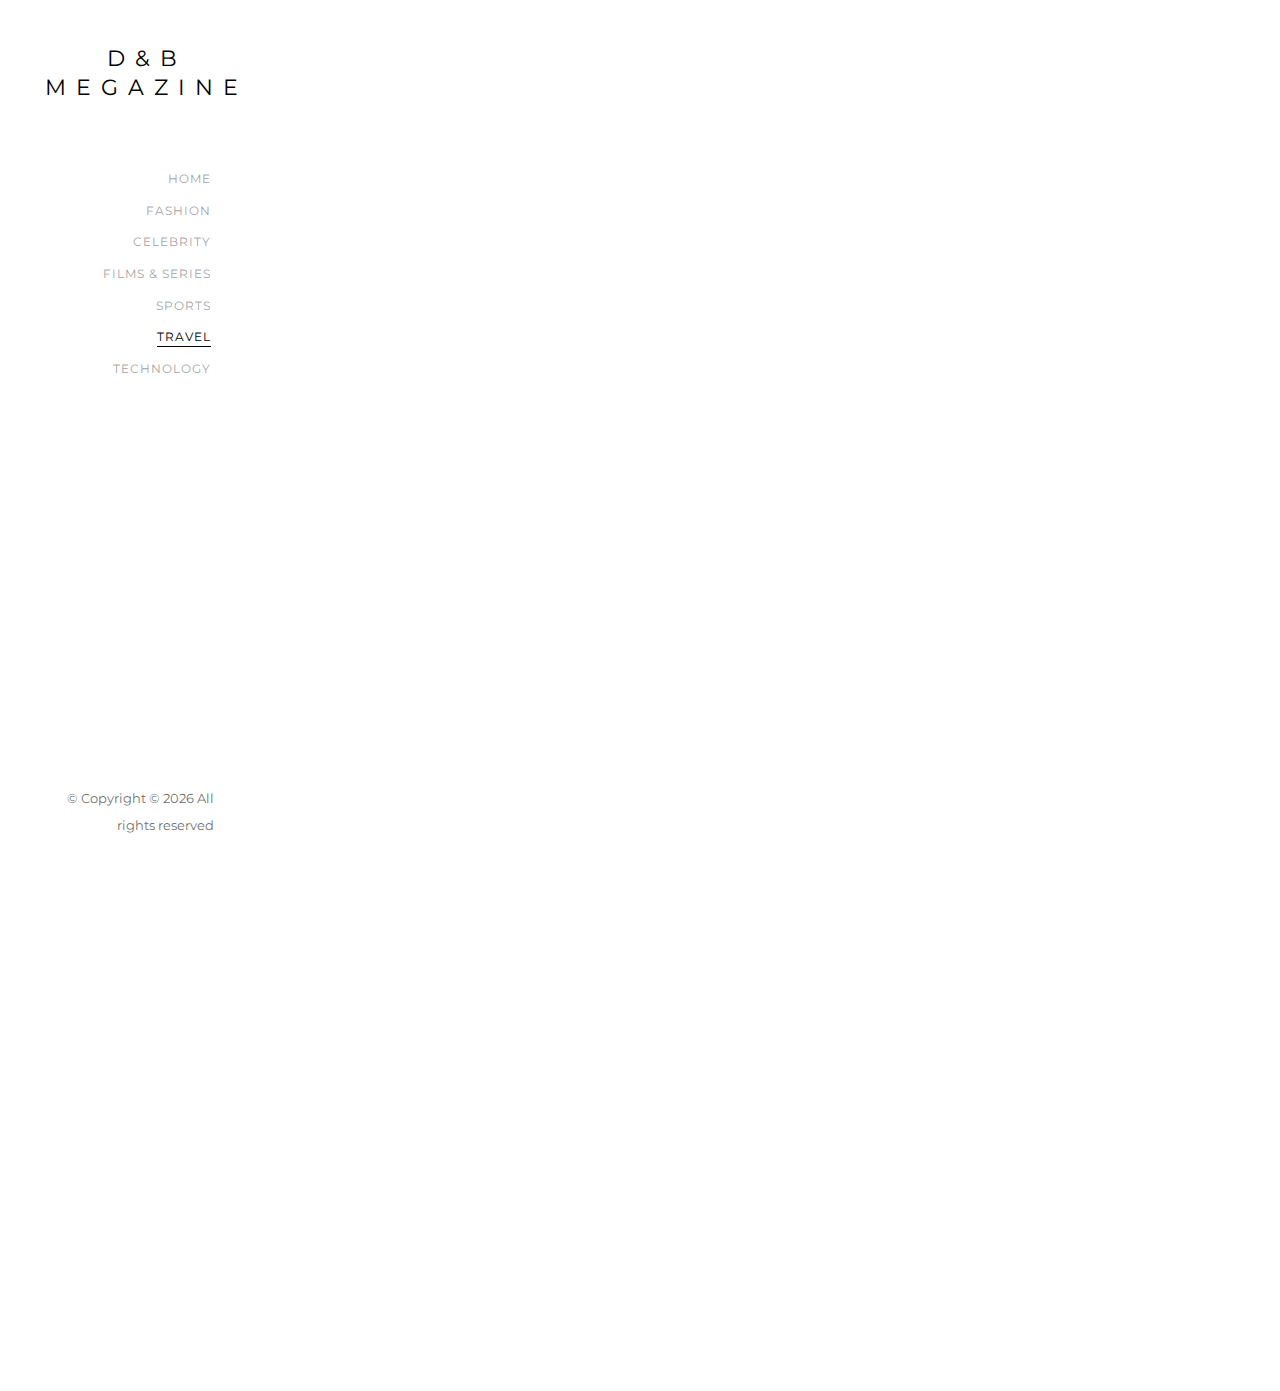
<file: travel.html>
<!DOCTYPE HTML>
<html>

<head>
	<meta charset="utf-8">
	<meta http-equiv="X-UA-Compatible" content="IE=edge">
	<title>Megazine Template</title>
	<meta name="viewport" content="width=device-width, initial-scale=1">
	<meta name="description" content="" />
	<meta name="keywords" content="" />
	<meta name="author" content="" />

	<!-- Facebook and Twitter integration -->
	<meta property="og:title" content="" />
	<meta property="og:image" content="" />
	<meta property="og:url" content="" />
	<meta property="og:site_name" content="" />
	<meta property="og:description" content="" />
	<meta name="twitter:title" content="" />
	<meta name="twitter:image" content="" />
	<meta name="twitter:url" content="" />
	<meta name="twitter:card" content="" />

	<!-- Place favicon.ico and apple-touch-icon.png in the root directory -->
	<link rel="shortcut icon" href="favicon.ico">

	<!-- <link href="https://fonts.googleapis.com/css?family=Playfair+Display:400,400i" rel="stylesheet"> -->
	<link href="https://fonts.googleapis.com/css?family=Montserrat:300,400,700" rel="stylesheet">

	<!-- Animate.css -->
	<link rel="stylesheet" href="css/animate.css">
	<!-- Icomoon Icon Fonts-->
	<link rel="stylesheet" href="css/icomoon.css">
	<!-- Bootstrap  -->
	<link rel="stylesheet" href="https://maxcdn.bootstrapcdn.com/bootstrap/3.3.7/css/bootstrap.min.css" integrity="sha384-BVYiiSIFeK1dGmJRAkycuHAHRg32OmUcww7on3RYdg4Va+PmSTsz/K68vbdEjh4u"
        crossorigin="anonymous">
	<!-- Flexslider  -->
	<link rel="stylesheet" href="css/flexslider.css">
	<!-- Magnific Popup -->
	<link rel="stylesheet" href="css/magnific-popup.css">
	<!-- Owl Carousel -->
	<link rel="stylesheet" href="css/owl.carousel.min.css">
	<link rel="stylesheet" href="css/owl.theme.default.min.css">
	<!-- Theme style  -->
	<link rel="stylesheet" href="css/style.css">

	<!-- Modernizr JS -->
	<script src="js/modernizr-2.6.2.min.js"></script>
	<!-- FOR IE9 below -->
	<!--[if lt IE 9]>
	<script src="js/respond.min.js"></script>
	<![endif]-->

</head>

<body>
	<div id="colorlib-page">
		<a href="#" class="js-colorlib-nav-toggle colorlib-nav-toggle">
			<i></i>
		</a>
		<aside id="colorlib-aside" role="complementary" class="js-fullheight">
			<h1 id="colorlib-logo">
				<a href="index.html">d&b Megazine</a>
			</h1>
			<nav id="colorlib-main-menu" role="navigation">
				<ul>
					<li>
						<a href="index.html">Home</a>
					</li>
					<li>
						<a href="fashion.html">Fashion</a>
					</li>
					<li>
						<a href="celebrity.html">Celebrity</a>
					</li>
					<li>
						<a href="films&series.html">Films & Series</a>
					</li>
					<li>
						<a href="sports.html">Sports</a>
					</li>
					<li class="colorlib-active">
						<a href="travel.html">Travel</a>
					</li>
					<li>
						<a href="technology.html">TECHNOLOGY</a>
					</li>
				</ul>
			</nav>

			<div class="colorlib-footer">
				<p>
					<small>
						&copy; Copyright &copy;
						<script>document.write(new Date().getFullYear());</script> All rights reserved
					</small>
				</p>
			</div>

		</aside>

		<div id="colorlib-main">
			<div class="colorlib-blog">
				<div class="container-wrap">
					<div class="row">
						<div class="col-md-4 text-center">
							<div class="blog-entry-sports animate-box">
								<img src="images/blog-1.jpg" style="width:100%" onclick="openModal();currentSlide(1)" class="blog-img cursor">
								<div class="desc">
									<p class="tag">
										<span>Nature</span>
									</p>
									<h2 class="head-article">
										<a href="#">Nature Lover</a>
									</h2>
									<p>Even the all-powerful Pointing has no control about the blind texts it is an almost unorthographic life</p>
								</div>
							</div>
						</div>
						<div class="col-md-4 text-center">
							<div class="blog-entry-sports animate-box">
								<img src="images/blog-2.jpg" style="width:100%" onclick="openModal();currentSlide(2)" class="blog-img cursor">
								<div class="desc">
									<p class="tag">
										<span>Fashion</span>
									</p>
									<h2 class="head-article">
										<a href="#">Start your Fashion</a>
									</h2>
									<p>Even the all-powerful Pointing has no control about the blind texts it is an almost unorthographic life</p>
								</div>
							</div>
						</div>
						<div class="col-md-4 text-center">
							<div class="blog-entry-sports animate-box">
								<img src="images/blog-3.jpg" style="width:100%" onclick="openModal();currentSlide(3)" class="blog-img cursor">
								<div class="desc">
									<p class="tag">
										<span>Technology</span>
									</p>
									<h2 class="head-article">
										<a href="#">Workspace</a>
									</h2>
									<p>Even the all-powerful Pointing has no control about the blind texts it is an almost unorthographic life</p>
								</div>
							</div>
						</div>
					</div>

					<div class="row">
						<div class="col-md-4 text-center">
							<div class="blog-entry-sports animate-box">
								<img src="images/blog-4.jpg" style="width:100%" onclick="openModal();currentSlide(4)" class="blog-img cursor">
								<div class="desc">
									<p class="tag">
										<span>Nature</span>
									</p>
									<h2 class="head-article">
										<a href="#">Nature Lover</a>
									</h2>
									<p>Even the all-powerful Pointing has no control about the blind texts it is an almost unorthographic life</p>
								</div>
							</div>
						</div>
						<div class="col-md-4 text-center">
							<div class="blog-entry-sports animate-box">
								<img src="images/blog-5.jpg" style="width:100%" onclick="openModal();currentSlide(5)" class="blog-img cursor">
								<div class="desc">
									<p class="tag">
										<span>Fashion</span>
									</p>
									<h2 class="head-article">
										<a href="#">Start your Fashion</a>
									</h2>
									<p>Even the all-powerful Pointing has no control about the blind texts it is an almost unorthographic life</p>
								</div>
							</div>
						</div>
						<div class="col-md-4 text-center">
							<div class="blog-entry-sports animate-box">
								<img src="images/blog-6.jpg" style="width:100%" onclick="openModal();currentSlide(6)" class="blog-img cursor">
								<div class="desc">
									<p class="tag">
										<span>Technology</span>
									</p>
									<h2 class="head-article">
										<a href="#">Workspace</a>
									</h2>
									<p>Even the all-powerful Pointing has no control about the blind texts it is an almost unorthographic life</p>
								</div>
							</div>
						</div>
					</div>
					</div>
					<div id="myModal" class="modal">
						<span class="close cursor" onclick="closeModal()">&times;</span>
						<div class="modal-content">

							<div class="mySlides">
								<div class="numbertext">1 / 6</div>
								<img src="images/blog-1.jpg">
							</div>

							<div class="mySlides">
								<div class="numbertext">2 / 6</div>
								<img src="images/blog-2.jpg">
							</div>

							<div class="mySlides">
								<div class="numbertext">3 / 6</div>
								<img src="images/blog-3.jpg">
							</div>

							<div class="mySlides">
								<div class="numbertext">4 / 6</div>
								<img src="images/blog-4.jpg">
							</div>

							<div class="mySlides">
								<div class="numbertext">5 / 6</div>
								<img src="images/blog-5.jpg">
							</div>

							<div class="mySlides">
								<div class="numbertext">6 / 6</div>
								<img src="images/blog-6.jpg">
							</div>

							<a class="prev" onclick="plusSlides(-1)">&#10094;</a>
							<a class="next" onclick="plusSlides(1)">&#10095;</a>

							<div class="caption-container">
								<p id="caption"></p>
							</div>
					</div>
					<script>
						document.addEventListener('keydown', function(e) 
						{
							if(e.key === 'ArrowRight') 
							{
								plusSlides(1)
							} else if (e.key === 'ArrowLeft') 
							{
								plusSlides(-1)	}
						})
						function openModal() {
							document.getElementById('myModal').style.display = "block";
						}

						function closeModal() {
							document.getElementById('myModal').style.display = "none";
						}

						var slideIndex = 1;
						showSlides(slideIndex);

						function plusSlides(n) {
							showSlides(slideIndex += n);
						}

						function currentSlide(n) {
							showSlides(slideIndex = n);
						}

						function showSlides(n) {
							var i;
							var slides = document.getElementsByClassName("mySlides");
							var dots = document.getElementsByClassName("demo");
							var captionText = document.getElementById("caption");
							if (n > slides.length) { slideIndex = 1 }
							if (n < 1) { slideIndex = slides.length }
							for (i = 0; i < slides.length; i++) {
								slides[i].style.display = "none";
							}
							for (i = 0; i < dots.length; i++) {
								dots[i].className = dots[i].className.replace(" active", "");
							}
							slides[slideIndex - 1].style.display = "block";
							dots[slideIndex - 1].className += " active";
							captionText.innerHTML = dots[slideIndex - 1].alt;
						}
					</script>
				</div>
			</div>
		</div>
	</div>

	<!-- jQuery -->
	<script src="js/jquery.min.js"></script>
	<!-- jQuery Easing -->
	<script src="js/jquery.easing.1.3.js"></script>
	<!-- Bootstrap -->
	<script src="js/bootstrap.min.js"></script>
	<!-- Waypoints -->
	<script src="js/jquery.waypoints.min.js"></script>
	<!-- Flexslider -->
	<script src="js/jquery.flexslider-min.js"></script>
	<!-- Magnific Popup -->
	<script src="js/jquery.magnific-popup.min.js"></script>
	<script src="js/magnific-popup-options.js"></script>
	<!-- Owl Carousel -->
	<script src="js/owl.carousel.min.js"></script>
	<!-- Sticky Kit -->
	<script src="js/sticky-kit.min.js"></script>


	<!-- MAIN JS -->
	<script src="js/main.js"></script>

</body>

</html>
</file>
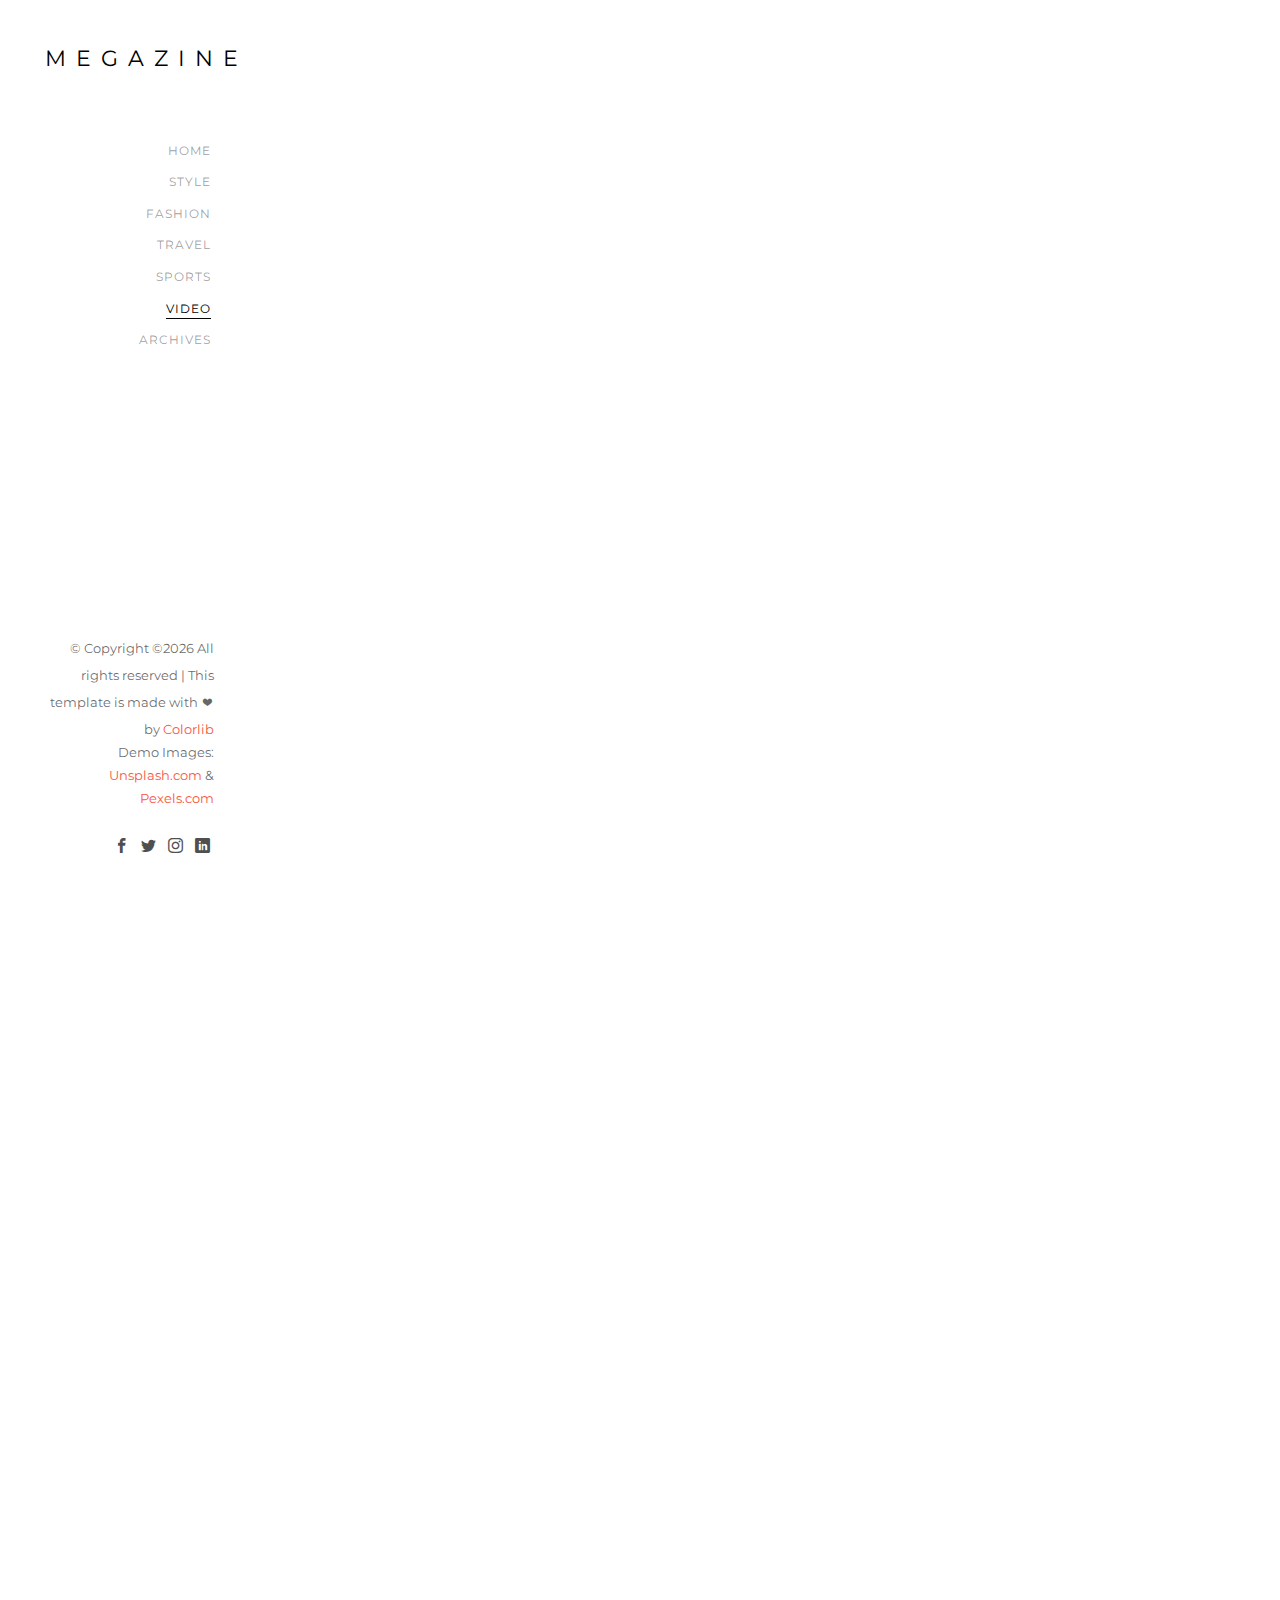
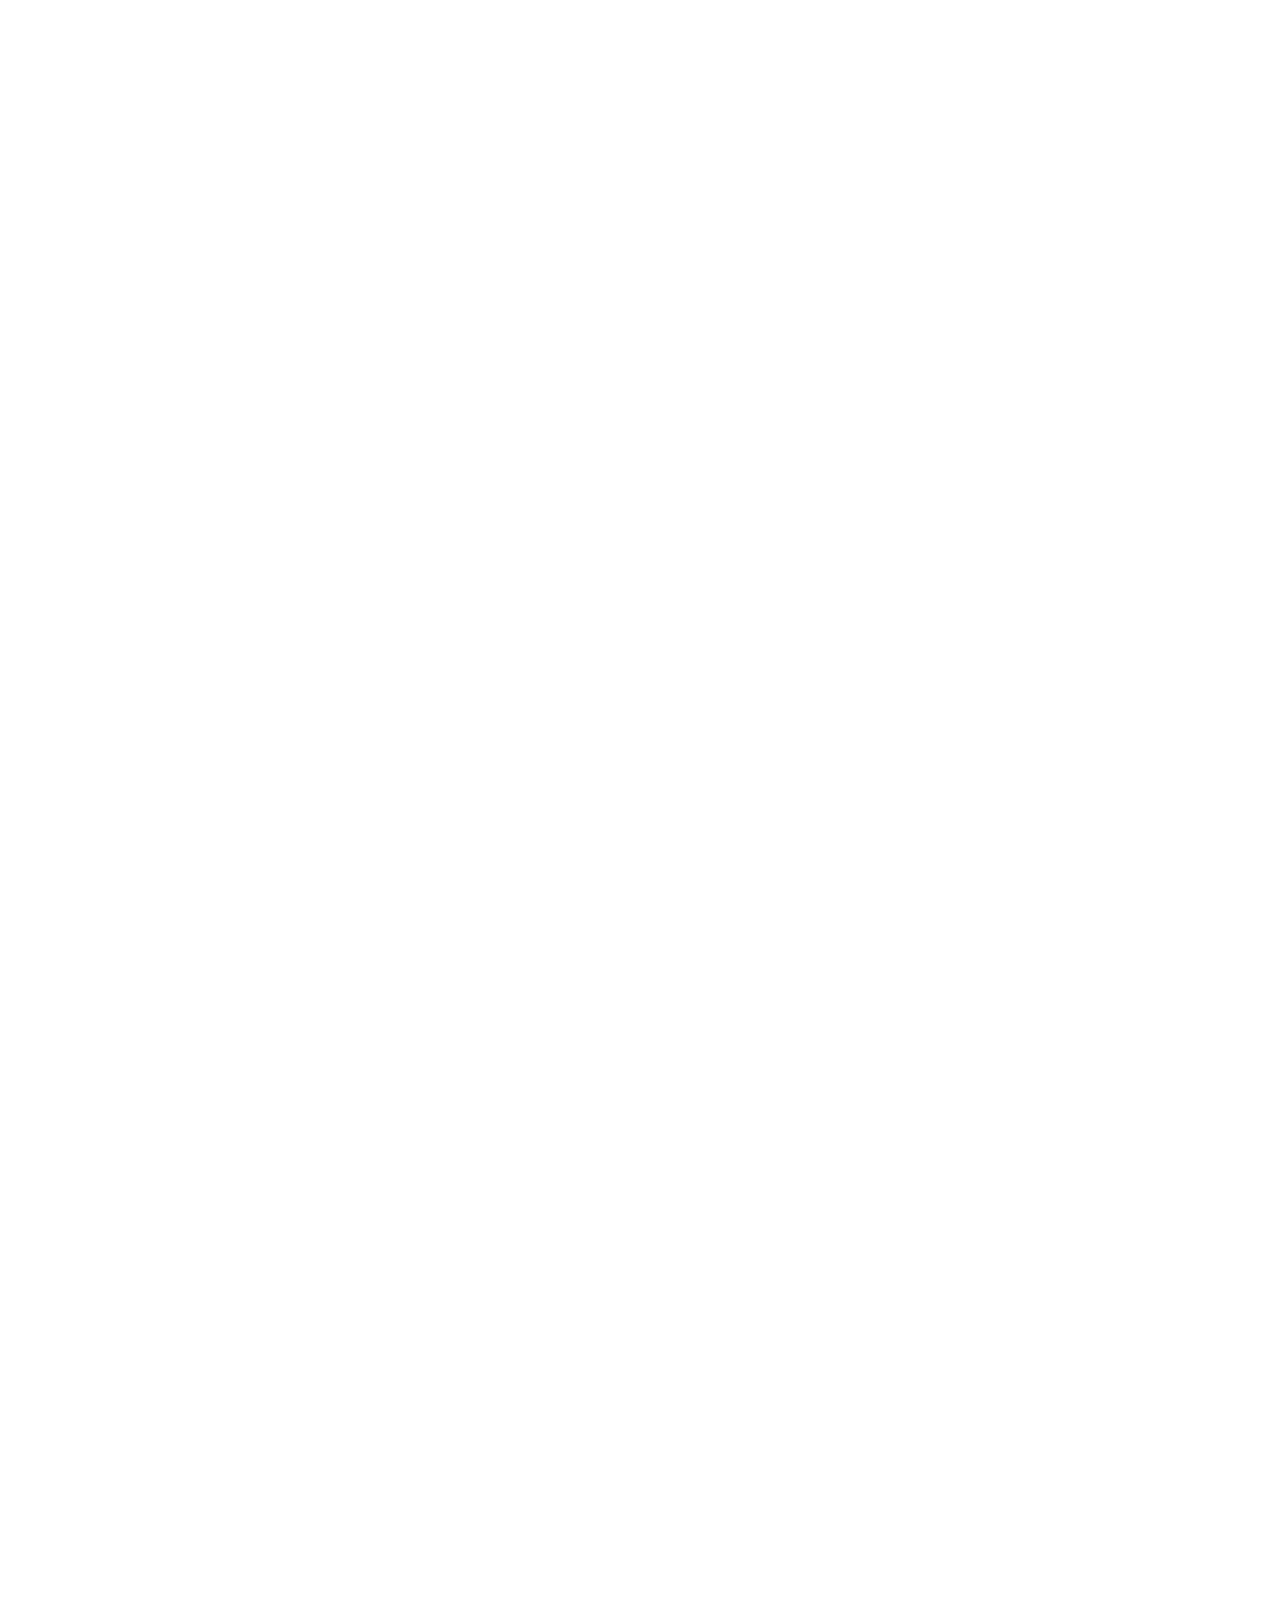
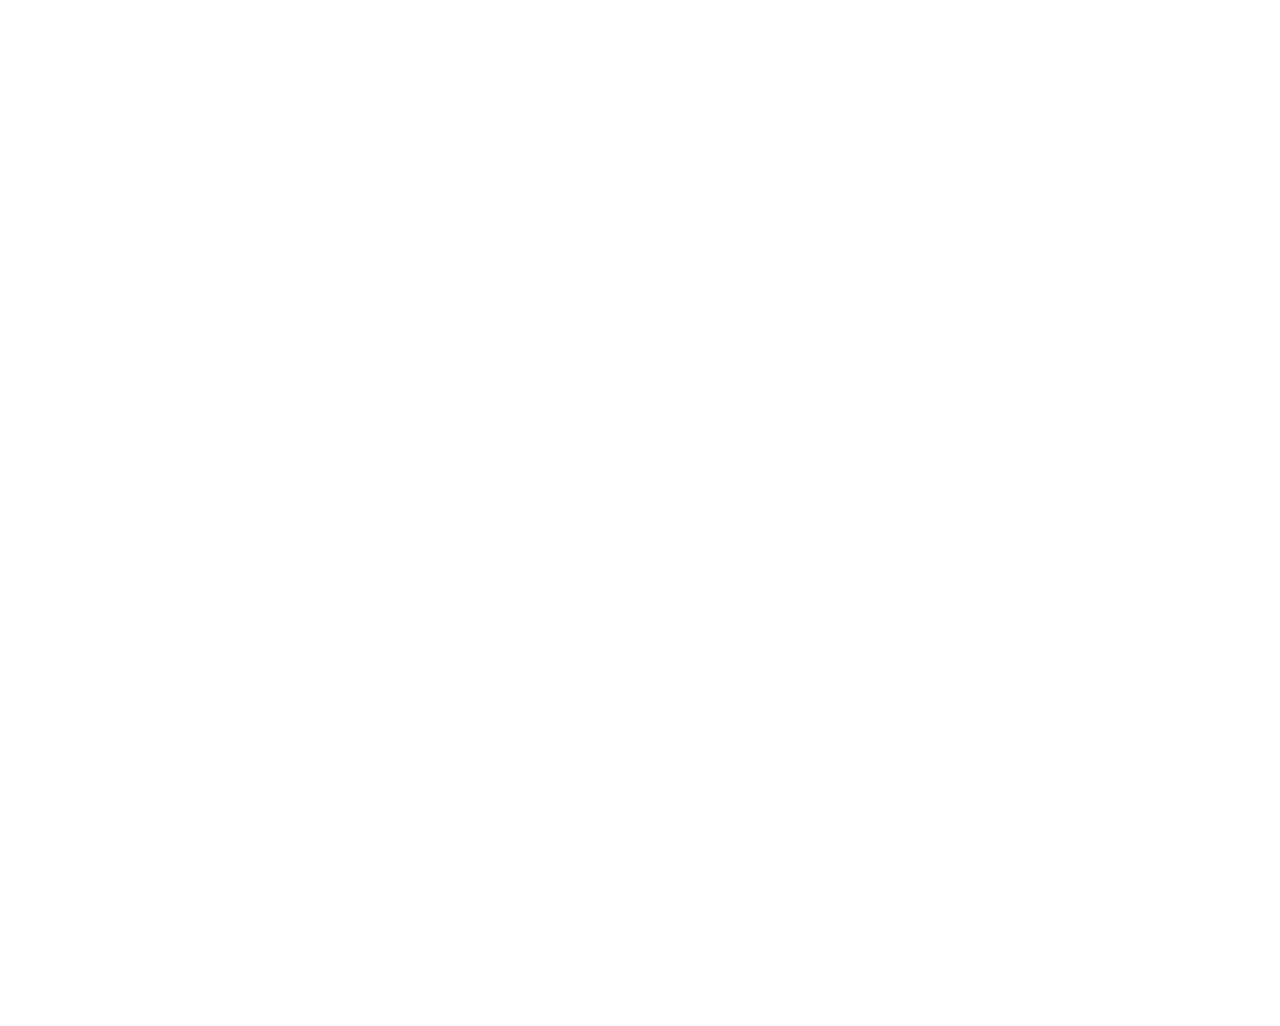
<file: video.html>
<!DOCTYPE HTML>
<html>
	<head>
	<meta charset="utf-8">
	<meta http-equiv="X-UA-Compatible" content="IE=edge">
	<title>Megazine Template</title>
	<meta name="viewport" content="width=device-width, initial-scale=1">
	<meta name="description" content="" />
	<meta name="keywords" content="" />
	<meta name="author" content="" />

  <!-- Facebook and Twitter integration -->
	<meta property="og:title" content=""/>
	<meta property="og:image" content=""/>
	<meta property="og:url" content=""/>
	<meta property="og:site_name" content=""/>
	<meta property="og:description" content=""/>
	<meta name="twitter:title" content="" />
	<meta name="twitter:image" content="" />
	<meta name="twitter:url" content="" />
	<meta name="twitter:card" content="" />

	<!-- Place favicon.ico and apple-touch-icon.png in the root directory -->
	<link rel="shortcut icon" href="favicon.ico">

	<!-- <link href="https://fonts.googleapis.com/css?family=Playfair+Display:400,400i" rel="stylesheet"> -->
	<link href="https://fonts.googleapis.com/css?family=Montserrat:300,400,700" rel="stylesheet">
	
	<!-- Animate.css -->
	<link rel="stylesheet" href="css/animate.css">
	<!-- Icomoon Icon Fonts-->
	<link rel="stylesheet" href="css/icomoon.css">
	<!-- Bootstrap  -->
	<link rel="stylesheet" href="css/bootstrap.css">
	<!-- Flexslider  -->
	<link rel="stylesheet" href="css/flexslider.css">
	<!-- Magnific Popup -->
	<link rel="stylesheet" href="css/magnific-popup.css">
	<!-- Owl Carousel -->
	<link rel="stylesheet" href="css/owl.carousel.min.css">
	<link rel="stylesheet" href="css/owl.theme.default.min.css">
	<!-- Theme style  -->
	<link rel="stylesheet" href="css/style.css">

	<!-- Modernizr JS -->
	<script src="js/modernizr-2.6.2.min.js"></script>
	<!-- FOR IE9 below -->
	<!--[if lt IE 9]>
	<script src="js/respond.min.js"></script>
	<![endif]-->

	</head>
	<body>
	<div id="colorlib-page">
		<a href="#" class="js-colorlib-nav-toggle colorlib-nav-toggle"><i></i></a>
		<aside id="colorlib-aside" role="complementary" class="js-fullheight">
			<h1 id="colorlib-logo"><a href="index.html">Megazine</a></h1>
			<nav id="colorlib-main-menu" role="navigation">
				<ul>
					<li><a href="index.html">Home</a></li>
					<li><a href="style.html">Style</a></li>
					<li><a href="fashion.html">Fashion</a></li>
					<li><a href="travel.html">Travel</a></li>
					<li><a href="sports.html">Sports</a></li>
					<li class="colorlib-active"><a href="video.html">Video</a></li>
					<li><a href="archives.html">Archives</a></li>
				</ul>
			</nav>

			<div class="colorlib-footer">
				<p><small>&copy; <!-- Link back to Colorlib can't be removed. Template is licensed under CC BY 3.0. -->
Copyright &copy;<script>document.write(new Date().getFullYear());</script> All rights reserved | This template is made with <i class="icon-heart" aria-hidden="true"></i> by <a href="https://colorlib.com" target="_blank">Colorlib</a>
<!-- Link back to Colorlib can't be removed. Template is licensed under CC BY 3.0. --> </span> <span>Demo Images: <a href="https://unsplash.com/" target="_blank">Unsplash.com</a> &amp; <a href="https://www.pexels.com/" target="_blank">Pexels.com</a></span></small></p>
				<ul>
					<li><a href="#"><i class="icon-facebook2"></i></a></li>
					<li><a href="#"><i class="icon-twitter2"></i></a></li>
					<li><a href="#"><i class="icon-instagram"></i></a></li>
					<li><a href="#"><i class="icon-linkedin2"></i></a></li>
				</ul>
			</div>

		</aside>

		<div id="colorlib-main">
			<div class="colorlib-blog">
				<div class="container-wrap">
					<div class="col-md-9">
						<div class="content-wrap">
							<div class="row">
								<div class="col-md-12">
									<div class="blog-entry-style animate-box">
										<div class="blog-img">
											<div class="video colorlib-video" style="background-image: url(images/blog-6.jpg); height: 600px;">
												<a href="https://vimeo.com/channels/staffpicks/93951774" class="popup-vimeo"><i class="icon-play4"></i></a>
												<div class="overlay"></div>
											</div>
										</div>
										<div class="desc">
											<p class="meta">
												<span class="cat"><a href="#">Watch</a></span>
												<span class="date">25 May 2018</span>
												<span class="pos">By <a href="#">Walter</a></span>
											</p>
											<h2><a href="blog.html">Watch Liam Neeson</a></h2>
											<p>A small river named Duden flows by their place and supplies it with the necessary </p>
										</div>
									</div>
								</div>

								<div class="col-md-12">
									<div class="blog-entry-style animate-box">
										<div class="blog-img">
											<div class="video colorlib-video" style="background-image: url(images/blog-7.jpg); height: 600px;">
												<a href="https://vimeo.com/channels/staffpicks/93951774" class="popup-vimeo"><i class="icon-play4"></i></a>
												<div class="overlay"></div>
											</div>
										</div>
										<div class="desc">
											<p class="meta">
												<span class="cat"><a href="#">Watch</a></span>
												<span class="date">25 May 2018</span>
												<span class="pos">By <a href="#">Walter</a></span>
											</p>
											<h2><a href="blog.html">Watch Liam Neeson</a></h2>
											<p>A small river named Duden flows by their place and supplies it with the necessary </p>
										</div>
									</div>
								</div>

								<div class="col-md-12">
									<div class="blog-entry-style animate-box">
										<div class="blog-img">
											<div class="video colorlib-video" style="background-image: url(images/blog-8.jpg); height: 600px;">
												<a href="https://vimeo.com/channels/staffpicks/93951774" class="popup-vimeo"><i class="icon-play4"></i></a>
												<div class="overlay"></div>
											</div>
										</div>
										<div class="desc">
											<p class="meta">
												<span class="cat"><a href="#">Watch</a></span>
												<span class="date">25 May 2018</span>
												<span class="pos">By <a href="#">Walter</a></span>
											</p>
											<h2><a href="blog.html">Watch Liam Neeson</a></h2>
											<p>A small river named Duden flows by their place and supplies it with the necessary </p>
										</div>
									</div>
								</div>

								<div class="col-md-12">
									<div class="blog-entry-style animate-box">
										<div class="blog-img">
											<div class="video colorlib-video" style="background-image: url(images/blog-9.jpg); height: 600px;">
												<a href="https://vimeo.com/channels/staffpicks/93951774" class="popup-vimeo"><i class="icon-play4"></i></a>
												<div class="overlay"></div>
											</div>
										</div>
										<div class="desc">
											<p class="meta">
												<span class="cat"><a href="#">Watch</a></span>
												<span class="date">25 May 2018</span>
												<span class="pos">By <a href="#">Walter</a></span>
											</p>
											<h2><a href="blog.html">Watch Liam Neeson</a></h2>
											<p>A small river named Duden flows by their place and supplies it with the necessary </p>
										</div>
									</div>
								</div>

								<div class="col-md-12">
									<div class="blog-entry-style animate-box">
										<div class="blog-img">
											<div class="video colorlib-video" style="background-image: url(images/blog-10.jpg); height: 600px;">
												<a href="https://vimeo.com/channels/staffpicks/93951774" class="popup-vimeo"><i class="icon-play4"></i></a>
												<div class="overlay"></div>
											</div>
										</div>
										<div class="desc">
											<p class="meta">
												<span class="cat"><a href="#">Watch</a></span>
												<span class="date">25 May 2018</span>
												<span class="pos">By <a href="#">Walter</a></span>
											</p>
											<h2><a href="blog.html">Watch Liam Neeson</a></h2>
											<p>A small river named Duden flows by their place and supplies it with the necessary </p>
										</div>
									</div>
								</div>
							</div>
						</div>
					</div>

					<div class="col-md-3 sticky-parent">
							<div class="sidebar" id="sticky_item">
								<div class="side animate-box">
									<div class="form-group">
										<input type="text" class="form-control" id="search" placeholder="Enter to search...">
										<button type="submit" class="btn submit btn-primary"><i class="icon-search3"></i></button>
									</div>
								</div>
								<div class="side animate-box">
									<h2 class="sidebar-heading">Categories</h2>
									<p>
										<ul class="category">
											<li><a href="#"><i class="icon-check"></i> Home</a></li>
											<li><a href="#"><i class="icon-check"></i> About Me</a></li>
											<li><a href="#"><i class="icon-check"></i> Blog</a></li>
											<li><a href="#"><i class="icon-check"></i> Travel</a></li>
											<li><a href="#"><i class="icon-check"></i> Lifestyle</a></li>
											<li><a href="#"><i class="icon-check"></i> Fashion</a></li>
											<li><a href="#"><i class="icon-check"></i> Health</a></li>
										</ul>
									</p>
								</div>
								<div class="side animate-box">
									<h2 class="sidebar-heading">Recent Blog</h2>
									<div class="f-blog">
										<a href="blog.html" class="blog-img" style="background-image: url(images/blog-1.jpg);">
										</a>
										<div class="desc">
											<h3><a href="blog.html">Be a designer</a></h3>
											<p class="admin"><span>25 March 2018</span></p>
										</div>
									</div>
									<div class="f-blog">
										<a href="blog.html" class="blog-img" style="background-image: url(images/blog-2.jpg);">
										</a>
										<div class="desc">
											<h3><a href="blog.html">How to build website</a></h3>
											<p class="admin"><span>24 March 2018</span></p>
										</div>
									</div>
									<div class="f-blog">
										<a href="blog.html" class="blog-img" style="background-image: url(images/blog-3.jpg);">
										</a>
										<div class="desc">
											<h3><a href="blog.html">Create website</a></h3>
											<p class="admin"><span>23 March 2018</span></p>
										</div>
									</div>
								</div>
								<div class="side animate-box">
									<h2 class="sidebar-heading">Instagram</h2>
									<div class="instagram-entry">
										<a href="#" class="instagram text-center" style="background-image: url(images/gallery-1.jpg);">
										</a>
										<a href="#" class="instagram text-center" style="background-image: url(images/gallery-2.jpg);">
										</a>
										<a href="#" class="instagram text-center" style="background-image: url(images/gallery-3.jpg);">
										</a>
										<a href="#" class="instagram text-center" style="background-image: url(images/gallery-4.jpg);">
										</a>
										<a href="#" class="instagram text-center" style="background-image: url(images/gallery-5.jpg);">
										</a>
										<a href="#" class="instagram text-center" style="background-image: url(images/gallery-6.jpg);">
										</a>
										<a href="#" class="instagram text-center" style="background-image: url(images/gallery-7.jpg);">
										</a>
										<a href="#" class="instagram text-center" style="background-image: url(images/gallery-8.jpg);">
										</a>
									</div>
								</div>
								<div class="side animate-box">
									<div class="form-group">
										<input type="text" class="form-control form-email text-center" id="email" placeholder="Enter your email">
										<button type="submit" class="btn btn-primary btn-subscribe">Subscribe</button>
									</div>
								</div>
							</div>
						</div>

					<div class="row">
						<div class="col-md-12 animate-box" data-animate-effect="fadeInLeft">
							<ul class="pagination">
								<li class="disabled"><a href="#">&laquo;</a></li>
								<li class="active"><a href="#">1</a></li>
								<li><a href="#">2</a></li>
								<li><a href="#">3</a></li>
								<li><a href="#">4</a></li>
								<li><a href="#">&raquo;</a></li>
							</ul>
						</div>
					</div>
				</div>
			</div>			
		</div>
	</div>

	<!-- jQuery -->
	<script src="js/jquery.min.js"></script>
	<!-- jQuery Easing -->
	<script src="js/jquery.easing.1.3.js"></script>
	<!-- Bootstrap -->
	<script src="js/bootstrap.min.js"></script>
	<!-- Waypoints -->
	<script src="js/jquery.waypoints.min.js"></script>
	<!-- Flexslider -->
	<script src="js/jquery.flexslider-min.js"></script>
	<!-- Magnific Popup -->
	<script src="js/jquery.magnific-popup.min.js"></script>
	<script src="js/magnific-popup-options.js"></script>
	<!-- Owl Carousel -->
	<script src="js/owl.carousel.min.js"></script>
	<!-- Sticky Kit -->
	<script src="js/sticky-kit.min.js"></script>
	
	
	<!-- MAIN JS -->
	<script src="js/main.js"></script>

	</body>
</html>
</file>
<file: css/icomoon.css>
@font-face {
  font-family: 'icomoon';
  src:  url('fonts/icomoon.eot?6py85u');
  src:  url('fonts/icomoon.eot?6py85u#iefix') format('embedded-opentype'),
    url('fonts/icomoon.ttf?6py85u') format('truetype'),
    url('fonts/icomoon.woff?6py85u') format('woff'),
    url('fonts/icomoon.svg?6py85u#icomoon') format('svg');
  font-weight: normal;
  font-style: normal;
}

[class^="icon-"], [class*=" icon-"] {
  /* use !important to prevent issues with browser extensions that change fonts */
  font-family: 'icomoon' !important;
  speak: none;
  font-style: normal;
  font-weight: normal;
  font-variant: normal;
  text-transform: none;
  line-height: 1;

  /* Better Font Rendering =========== */
  -webkit-font-smoothing: antialiased;
  -moz-osx-font-smoothing: grayscale;
}

.icon-times:before {
  content: "\e930";
}
.icon-tick:before {
  content: "\e931";
}
.icon-plus:before {
  content: "\e932";
}
.icon-minus:before {
  content: "\e933";
}
.icon-equals:before {
  content: "\e934";
}
.icon-divide:before {
  content: "\e935";
}
.icon-chevron-right:before {
  content: "\e936";
}
.icon-chevron-left:before {
  content: "\e937";
}
.icon-arrow-right-thick:before {
  content: "\e938";
}
.icon-arrow-left-thick:before {
  content: "\e939";
}
.icon-th-small:before {
  content: "\e93a";
}
.icon-th-menu:before {
  content: "\e93b";
}
.icon-th-list:before {
  content: "\e93c";
}
.icon-th-large:before {
  content: "\e93d";
}
.icon-home:before {
  content: "\e93e";
}
.icon-arrow-forward:before {
  content: "\e93f";
}
.icon-arrow-back:before {
  content: "\e940";
}
.icon-rss:before {
  content: "\e941";
}
.icon-location:before {
  content: "\e942";
}
.icon-link:before {
  content: "\e943";
}
.icon-image:before {
  content: "\e944";
}
.icon-arrow-up-thick:before {
  content: "\e945";
}
.icon-arrow-down-thick:before {
  content: "\e946";
}
.icon-starburst:before {
  content: "\e947";
}
.icon-starburst-outline:before {
  content: "\e948";
}
.icon-star3:before {
  content: "\e949";
}
.icon-flow-children:before {
  content: "\e94a";
}
.icon-export:before {
  content: "\e94b";
}
.icon-delete2:before {
  content: "\e94c";
}
.icon-delete-outline:before {
  content: "\e94d";
}
.icon-cloud-storage:before {
  content: "\e94e";
}
.icon-wi-fi:before {
  content: "\e94f";
}
.icon-heart:before {
  content: "\e950";
}
.icon-flash:before {
  content: "\e951";
}
.icon-cancel:before {
  content: "\e952";
}
.icon-backspace:before {
  content: "\e953";
}
.icon-attachment:before {
  content: "\e954";
}
.icon-arrow-move:before {
  content: "\e955";
}
.icon-warning:before {
  content: "\e956";
}
.icon-user:before {
  content: "\e957";
}
.icon-radar:before {
  content: "\e958";
}
.icon-lock-open:before {
  content: "\e959";
}
.icon-lock-closed:before {
  content: "\e95a";
}
.icon-location-arrow:before {
  content: "\e95b";
}
.icon-info:before {
  content: "\e95c";
}
.icon-user-delete:before {
  content: "\e95d";
}
.icon-user-add:before {
  content: "\e95e";
}
.icon-media-pause:before {
  content: "\e95f";
}
.icon-group:before {
  content: "\e960";
}
.icon-chart-pie:before {
  content: "\e961";
}
.icon-chart-line:before {
  content: "\e962";
}
.icon-chart-bar:before {
  content: "\e963";
}
.icon-chart-area:before {
  content: "\e964";
}
.icon-video:before {
  content: "\e965";
}
.icon-point-of-interest:before {
  content: "\e966";
}
.icon-infinity:before {
  content: "\e967";
}
.icon-globe:before {
  content: "\e968";
}
.icon-eye:before {
  content: "\e969";
}
.icon-cog:before {
  content: "\e96a";
}
.icon-camera:before {
  content: "\e96b";
}
.icon-upload:before {
  content: "\e96c";
}
.icon-scissors:before {
  content: "\e96d";
}
.icon-refresh:before {
  content: "\e96e";
}
.icon-pin:before {
  content: "\e96f";
}
.icon-key:before {
  content: "\e970";
}
.icon-info-large:before {
  content: "\e971";
}
.icon-eject:before {
  content: "\e972";
}
.icon-download:before {
  content: "\e973";
}
.icon-zoom:before {
  content: "\e974";
}
.icon-zoom-out:before {
  content: "\e975";
}
.icon-zoom-in:before {
  content: "\e976";
}
.icon-sort-numerically:before {
  content: "\e977";
}
.icon-sort-alphabetically:before {
  content: "\e978";
}
.icon-input-checked:before {
  content: "\e979";
}
.icon-calender:before {
  content: "\e97a";
}
.icon-world2:before {
  content: "\e97b";
}
.icon-notes:before {
  content: "\e97c";
}
.icon-code:before {
  content: "\e97d";
}
.icon-arrow-sync:before {
  content: "\e97e";
}
.icon-arrow-shuffle:before {
  content: "\e97f";
}
.icon-arrow-repeat:before {
  content: "\e980";
}
.icon-arrow-minimise:before {
  content: "\e981";
}
.icon-arrow-maximise:before {
  content: "\e982";
}
.icon-arrow-loop:before {
  content: "\e983";
}
.icon-anchor:before {
  content: "\e984";
}
.icon-spanner:before {
  content: "\e985";
}
.icon-puzzle:before {
  content: "\e986";
}
.icon-power:before {
  content: "\e987";
}
.icon-plane:before {
  content: "\e988";
}
.icon-pi:before {
  content: "\e989";
}
.icon-phone:before {
  content: "\e98a";
}
.icon-microphone2:before {
  content: "\e98b";
}
.icon-media-rewind:before {
  content: "\e98c";
}
.icon-flag:before {
  content: "\e98d";
}
.icon-adjust-brightness:before {
  content: "\e98e";
}
.icon-waves:before {
  content: "\e98f";
}
.icon-social-twitter:before {
  content: "\e990";
}
.icon-social-facebook:before {
  content: "\e991";
}
.icon-social-dribbble:before {
  content: "\e992";
}
.icon-media-stop:before {
  content: "\e993";
}
.icon-media-record:before {
  content: "\e994";
}
.icon-media-play:before {
  content: "\e995";
}
.icon-media-fast-forward:before {
  content: "\e996";
}
.icon-media-eject:before {
  content: "\e997";
}
.icon-social-vimeo:before {
  content: "\e998";
}
.icon-social-tumbler:before {
  content: "\e999";
}
.icon-social-skype:before {
  content: "\e99a";
}
.icon-social-pinterest:before {
  content: "\e99b";
}
.icon-social-linkedin:before {
  content: "\e99c";
}
.icon-social-last-fm:before {
  content: "\e99d";
}
.icon-social-github:before {
  content: "\e99e";
}
.icon-social-flickr:before {
  content: "\e99f";
}
.icon-at:before {
  content: "\e9a0";
}
.icon-times-outline:before {
  content: "\e9a1";
}
.icon-plus-outline:before {
  content: "\e9a2";
}
.icon-minus-outline:before {
  content: "\e9a3";
}
.icon-tick-outline:before {
  content: "\e9a4";
}
.icon-th-large-outline:before {
  content: "\e9a5";
}
.icon-equals-outline:before {
  content: "\e9a6";
}
.icon-divide-outline:before {
  content: "\e9a7";
}
.icon-chevron-right-outline:before {
  content: "\e9a8";
}
.icon-chevron-left-outline:before {
  content: "\e9a9";
}
.icon-arrow-right-outline:before {
  content: "\e9aa";
}
.icon-arrow-left-outline:before {
  content: "\e9ab";
}
.icon-th-small-outline:before {
  content: "\e9ac";
}
.icon-th-menu-outline:before {
  content: "\e9ad";
}
.icon-th-list-outline:before {
  content: "\e9ae";
}
.icon-news2:before {
  content: "\e9b1";
}
.icon-home-outline:before {
  content: "\e9b2";
}
.icon-arrow-up-outline:before {
  content: "\e9b3";
}
.icon-arrow-forward-outline:before {
  content: "\e9b4";
}
.icon-arrow-down-outline:before {
  content: "\e9b5";
}
.icon-arrow-back-outline:before {
  content: "\e9b6";
}
.icon-trash3:before {
  content: "\e9b7";
}
.icon-rss-outline:before {
  content: "\e9b8";
}
.icon-message:before {
  content: "\e9b9";
}
.icon-location-outline:before {
  content: "\e9ba";
}
.icon-link-outline:before {
  content: "\e9bb";
}
.icon-image-outline:before {
  content: "\e9bc";
}
.icon-export-outline:before {
  content: "\e9bd";
}
.icon-cross:before {
  content: "\e9be";
}
.icon-wi-fi-outline:before {
  content: "\e9bf";
}
.icon-star-outline:before {
  content: "\e9c0";
}
.icon-media-pause-outline:before {
  content: "\e9c1";
}
.icon-mail:before {
  content: "\e9c2";
}
.icon-heart-outline:before {
  content: "\e9c3";
}
.icon-flash-outline:before {
  content: "\e9c4";
}
.icon-cancel-outline:before {
  content: "\e9c5";
}
.icon-beaker:before {
  content: "\e9c6";
}
.icon-arrow-move-outline:before {
  content: "\e9c7";
}
.icon-watch2:before {
  content: "\e9c8";
}
.icon-warning-outline:before {
  content: "\e9c9";
}
.icon-time:before {
  content: "\e9ca";
}
.icon-radar-outline:before {
  content: "\e9cb";
}
.icon-lock-open-outline:before {
  content: "\e9cc";
}
.icon-location-arrow-outline:before {
  content: "\e9cd";
}
.icon-info-outline:before {
  content: "\e9ce";
}
.icon-backspace-outline:before {
  content: "\e9cf";
}
.icon-attachment-outline:before {
  content: "\e9d0";
}
.icon-user-outline:before {
  content: "\e9d1";
}
.icon-user-delete-outline:before {
  content: "\e9d2";
}
.icon-user-add-outline:before {
  content: "\e9d3";
}
.icon-lock-closed-outline:before {
  content: "\e9d4";
}
.icon-group-outline:before {
  content: "\e9d5";
}
.icon-chart-pie-outline:before {
  content: "\e9d6";
}
.icon-chart-line-outline:before {
  content: "\e9d7";
}
.icon-chart-bar-outline:before {
  content: "\e9d8";
}
.icon-chart-area-outline:before {
  content: "\e9d9";
}
.icon-video-outline:before {
  content: "\e9da";
}
.icon-point-of-interest-outline:before {
  content: "\e9db";
}
.icon-map:before {
  content: "\e9dc";
}
.icon-key-outline:before {
  content: "\e9dd";
}
.icon-infinity-outline:before {
  content: "\e9de";
}
.icon-globe-outline:before {
  content: "\e9df";
}
.icon-eye-outline:before {
  content: "\e9e0";
}
.icon-cog-outline:before {
  content: "\e9e1";
}
.icon-camera-outline:before {
  content: "\e9e2";
}
.icon-upload-outline:before {
  content: "\e9e3";
}
.icon-support:before {
  content: "\e9e4";
}
.icon-scissors-outline:before {
  content: "\e9e5";
}
.icon-refresh-outline:before {
  content: "\e9e6";
}
.icon-info-large-outline:before {
  content: "\e9e7";
}
.icon-eject-outline:before {
  content: "\e9e8";
}
.icon-download-outline:before {
  content: "\e9e9";
}
.icon-battery-mid:before {
  content: "\e9ea";
}
.icon-battery-low:before {
  content: "\e9eb";
}
.icon-battery-high:before {
  content: "\e9ec";
}
.icon-zoom-outline:before {
  content: "\e9ed";
}
.icon-zoom-out-outline:before {
  content: "\e9ee";
}
.icon-zoom-in-outline:before {
  content: "\e9ef";
}
.icon-tag3:before {
  content: "\e9f0";
}
.icon-tabs-outline:before {
  content: "\e9f1";
}
.icon-pin-outline:before {
  content: "\e9f2";
}
.icon-message-typing:before {
  content: "\e9f3";
}
.icon-directions:before {
  content: "\e9f4";
}
.icon-battery-full:before {
  content: "\e9f5";
}
.icon-battery-charge:before {
  content: "\e9f6";
}
.icon-pipette:before {
  content: "\e9f7";
}
.icon-pencil:before {
  content: "\e9f8";
}
.icon-folder:before {
  content: "\e9f9";
}
.icon-folder-delete:before {
  content: "\e9fa";
}
.icon-folder-add:before {
  content: "\e9fb";
}
.icon-edit:before {
  content: "\e9fc";
}
.icon-document:before {
  content: "\e9fd";
}
.icon-document-delete:before {
  content: "\e9fe";
}
.icon-document-add:before {
  content: "\e9ff";
}
.icon-brush:before {
  content: "\ea00";
}
.icon-thumbs-up:before {
  content: "\ea01";
}
.icon-thumbs-down:before {
  content: "\ea02";
}
.icon-pen:before {
  content: "\ea03";
}
.icon-sort-numerically-outline:before {
  content: "\ea04";
}
.icon-sort-alphabetically-outline:before {
  content: "\ea05";
}
.icon-social-last-fm-circular:before {
  content: "\ea06";
}
.icon-social-github-circular:before {
  content: "\ea07";
}
.icon-compass:before {
  content: "\ea08";
}
.icon-bookmark:before {
  content: "\ea09";
}
.icon-input-checked-outline:before {
  content: "\ea0a";
}
.icon-code-outline:before {
  content: "\ea0b";
}
.icon-calender-outline:before {
  content: "\ea0c";
}
.icon-business-card:before {
  content: "\ea0d";
}
.icon-arrow-up:before {
  content: "\ea0e";
}
.icon-arrow-sync-outline:before {
  content: "\ea0f";
}
.icon-arrow-right:before {
  content: "\ea10";
}
.icon-arrow-repeat-outline:before {
  content: "\ea11";
}
.icon-arrow-loop-outline:before {
  content: "\ea12";
}
.icon-arrow-left:before {
  content: "\ea13";
}
.icon-flow-switch:before {
  content: "\ea14";
}
.icon-flow-parallel:before {
  content: "\ea15";
}
.icon-flow-merge:before {
  content: "\ea16";
}
.icon-document-text:before {
  content: "\ea17";
}
.icon-clipboard:before {
  content: "\ea18";
}
.icon-calculator:before {
  content: "\ea19";
}
.icon-arrow-minimise-outline:before {
  content: "\ea1a";
}
.icon-arrow-maximise-outline:before {
  content: "\ea1b";
}
.icon-arrow-down:before {
  content: "\ea1c";
}
.icon-gift:before {
  content: "\ea1d";
}
.icon-film:before {
  content: "\ea1e";
}
.icon-database:before {
  content: "\ea1f";
}
.icon-bell:before {
  content: "\ea20";
}
.icon-anchor-outline:before {
  content: "\ea21";
}
.icon-adjust-contrast:before {
  content: "\ea22";
}
.icon-world-outline:before {
  content: "\ea23";
}
.icon-shopping-bag:before {
  content: "\ea24";
}
.icon-power-outline:before {
  content: "\ea25";
}
.icon-notes-outline:before {
  content: "\ea26";
}
.icon-device-tablet:before {
  content: "\ea27";
}
.icon-device-phone:before {
  content: "\ea28";
}
.icon-device-laptop:before {
  content: "\ea29";
}
.icon-device-desktop:before {
  content: "\ea2a";
}
.icon-briefcase:before {
  content: "\ea2b";
}
.icon-stopwatch:before {
  content: "\ea2c";
}
.icon-spanner-outline:before {
  content: "\ea2d";
}
.icon-puzzle-outline:before {
  content: "\ea2e";
}
.icon-printer:before {
  content: "\ea2f";
}
.icon-pi-outline:before {
  content: "\ea30";
}
.icon-lightbulb:before {
  content: "\ea31";
}
.icon-flag-outline:before {
  content: "\ea32";
}
.icon-contacts:before {
  content: "\ea33";
}
.icon-archive2:before {
  content: "\ea34";
}
.icon-weather-stormy:before {
  content: "\ea35";
}
.icon-weather-shower:before {
  content: "\ea36";
}
.icon-weather-partly-sunny:before {
  content: "\ea37";
}
.icon-weather-downpour:before {
  content: "\ea38";
}
.icon-weather-cloudy:before {
  content: "\ea39";
}
.icon-plane-outline:before {
  content: "\ea3a";
}
.icon-phone-outline:before {
  content: "\ea3b";
}
.icon-microphone-outline:before {
  content: "\ea3c";
}
.icon-weather-windy:before {
  content: "\ea3d";
}
.icon-weather-windy-cloudy:before {
  content: "\ea3e";
}
.icon-weather-sunny:before {
  content: "\ea3f";
}
.icon-weather-snow:before {
  content: "\ea40";
}
.icon-weather-night:before {
  content: "\ea41";
}
.icon-media-stop-outline:before {
  content: "\ea42";
}
.icon-media-rewind-outline:before {
  content: "\ea43";
}
.icon-media-record-outline:before {
  content: "\ea44";
}
.icon-media-play-outline:before {
  content: "\ea45";
}
.icon-media-fast-forward-outline:before {
  content: "\ea46";
}
.icon-media-eject-outline:before {
  content: "\ea47";
}
.icon-wine:before {
  content: "\ea48";
}
.icon-waves-outline:before {
  content: "\ea49";
}
.icon-ticket:before {
  content: "\ea4a";
}
.icon-tags:before {
  content: "\ea4b";
}
.icon-plug:before {
  content: "\ea4c";
}
.icon-headphones:before {
  content: "\ea4d";
}
.icon-credit-card:before {
  content: "\ea4e";
}
.icon-coffee:before {
  content: "\ea4f";
}
.icon-book:before {
  content: "\ea50";
}
.icon-beer:before {
  content: "\ea51";
}
.icon-volume2:before {
  content: "\ea52";
}
.icon-volume-up:before {
  content: "\ea53";
}
.icon-volume-mute:before {
  content: "\ea54";
}
.icon-volume-down:before {
  content: "\ea55";
}
.icon-social-vimeo-circular:before {
  content: "\ea56";
}
.icon-social-twitter-circular:before {
  content: "\ea57";
}
.icon-social-pinterest-circular:before {
  content: "\ea58";
}
.icon-social-linkedin-circular:before {
  content: "\ea59";
}
.icon-social-facebook-circular:before {
  content: "\ea5a";
}
.icon-social-dribbble-circular:before {
  content: "\ea5b";
}
.icon-tree:before {
  content: "\ea5c";
}
.icon-thermometer2:before {
  content: "\ea5d";
}
.icon-social-tumbler-circular:before {
  content: "\ea5e";
}
.icon-social-skype-outline:before {
  content: "\ea5f";
}
.icon-social-flickr-circular:before {
  content: "\ea60";
}
.icon-social-at-circular:before {
  content: "\ea61";
}
.icon-shopping-cart:before {
  content: "\ea62";
}
.icon-messages:before {
  content: "\ea63";
}
.icon-leaf:before {
  content: "\ea64";
}
.icon-feather:before {
  content: "\ea65";
}
.icon-eye2:before {
  content: "\e064";
}
.icon-paper-clip:before {
  content: "\e065";
}
.icon-mail5:before {
  content: "\e066";
}
.icon-toggle:before {
  content: "\e067";
}
.icon-layout:before {
  content: "\e068";
}
.icon-link2:before {
  content: "\e069";
}
.icon-bell2:before {
  content: "\e06a";
}
.icon-lock3:before {
  content: "\e06b";
}
.icon-unlock:before {
  content: "\e06c";
}
.icon-ribbon2:before {
  content: "\e06d";
}
.icon-image2:before {
  content: "\e06e";
}
.icon-signal:before {
  content: "\e06f";
}
.icon-target3:before {
  content: "\e070";
}
.icon-clipboard3:before {
  content: "\e071";
}
.icon-clock3:before {
  content: "\e072";
}
.icon-watch:before {
  content: "\e073";
}
.icon-air-play:before {
  content: "\e074";
}
.icon-camera3:before {
  content: "\e075";
}
.icon-video2:before {
  content: "\e076";
}
.icon-disc:before {
  content: "\e077";
}
.icon-printer3:before {
  content: "\e078";
}
.icon-monitor:before {
  content: "\e079";
}
.icon-server:before {
  content: "\e07a";
}
.icon-cog2:before {
  content: "\e07b";
}
.icon-heart3:before {
  content: "\e07c";
}
.icon-paragraph:before {
  content: "\e07d";
}
.icon-align-justify:before {
  content: "\e07e";
}
.icon-align-left:before {
  content: "\e07f";
}
.icon-align-center:before {
  content: "\e080";
}
.icon-align-right:before {
  content: "\e081";
}
.icon-book2:before {
  content: "\e082";
}
.icon-layers2:before {
  content: "\e083";
}
.icon-stack2:before {
  content: "\e084";
}
.icon-stack-2:before {
  content: "\e085";
}
.icon-paper:before {
  content: "\e086";
}
.icon-paper-stack:before {
  content: "\e087";
}
.icon-search3:before {
  content: "\e088";
}
.icon-zoom-in2:before {
  content: "\e089";
}
.icon-zoom-out2:before {
  content: "\e08a";
}
.icon-reply2:before {
  content: "\e08b";
}
.icon-circle-plus:before {
  content: "\e08c";
}
.icon-circle-minus:before {
  content: "\e08d";
}
.icon-circle-check:before {
  content: "\e08e";
}
.icon-circle-cross:before {
  content: "\e08f";
}
.icon-square-plus:before {
  content: "\e090";
}
.icon-square-minus:before {
  content: "\e091";
}
.icon-square-check:before {
  content: "\e092";
}
.icon-square-cross:before {
  content: "\e093";
}
.icon-microphone:before {
  content: "\e094";
}
.icon-record:before {
  content: "\e095";
}
.icon-skip-back:before {
  content: "\e096";
}
.icon-rewind:before {
  content: "\e097";
}
.icon-play4:before {
  content: "\e098";
}
.icon-pause3:before {
  content: "\e099";
}
.icon-stop3:before {
  content: "\e09a";
}
.icon-fast-forward:before {
  content: "\e09b";
}
.icon-skip-forward:before {
  content: "\e09c";
}
.icon-shuffle2:before {
  content: "\e09d";
}
.icon-repeat:before {
  content: "\e09e";
}
.icon-folder2:before {
  content: "\e09f";
}
.icon-umbrella:before {
  content: "\e0a0";
}
.icon-moon:before {
  content: "\e0a1";
}
.icon-thermometer:before {
  content: "\e0a2";
}
.icon-drop:before {
  content: "\e0a3";
}
.icon-sun2:before {
  content: "\e0a4";
}
.icon-cloud3:before {
  content: "\e0a5";
}
.icon-cloud-upload2:before {
  content: "\e0a6";
}
.icon-cloud-download2:before {
  content: "\e0a7";
}
.icon-upload4:before {
  content: "\e0a8";
}
.icon-download4:before {
  content: "\e0a9";
}
.icon-location3:before {
  content: "\e0aa";
}
.icon-location-2:before {
  content: "\e0ab";
}
.icon-map3:before {
  content: "\e0ac";
}
.icon-battery:before {
  content: "\e0ad";
}
.icon-head:before {
  content: "\e0ae";
}
.icon-briefcase3:before {
  content: "\e0af";
}
.icon-speech-bubble:before {
  content: "\e0b0";
}
.icon-anchor2:before {
  content: "\e0b1";
}
.icon-globe2:before {
  content: "\e0b2";
}
.icon-box:before {
  content: "\e0b3";
}
.icon-reload:before {
  content: "\e0b4";
}
.icon-share3:before {
  content: "\e0b5";
}
.icon-marquee:before {
  content: "\e0b6";
}
.icon-marquee-plus:before {
  content: "\e0b7";
}
.icon-marquee-minus:before {
  content: "\e0b8";
}
.icon-tag:before {
  content: "\e0b9";
}
.icon-power2:before {
  content: "\e0ba";
}
.icon-command2:before {
  content: "\e0bb";
}
.icon-alt:before {
  content: "\e0bc";
}
.icon-esc:before {
  content: "\e0bd";
}
.icon-bar-graph:before {
  content: "\e0be";
}
.icon-bar-graph-2:before {
  content: "\e0bf";
}
.icon-pie-graph:before {
  content: "\e0c0";
}
.icon-star:before {
  content: "\e0c1";
}
.icon-arrow-left3:before {
  content: "\e0c2";
}
.icon-arrow-right3:before {
  content: "\e0c3";
}
.icon-arrow-up3:before {
  content: "\e0c4";
}
.icon-arrow-down3:before {
  content: "\e0c5";
}
.icon-volume:before {
  content: "\e0c6";
}
.icon-mute:before {
  content: "\e0c7";
}
.icon-content-right:before {
  content: "\e100";
}
.icon-content-left:before {
  content: "\e101";
}
.icon-grid2:before {
  content: "\e102";
}
.icon-grid-2:before {
  content: "\e103";
}
.icon-columns:before {
  content: "\e104";
}
.icon-loader:before {
  content: "\e105";
}
.icon-bag:before {
  content: "\e106";
}
.icon-ban:before {
  content: "\e107";
}
.icon-flag3:before {
  content: "\e108";
}
.icon-trash:before {
  content: "\e109";
}
.icon-expand2:before {
  content: "\e110";
}
.icon-contract:before {
  content: "\e111";
}
.icon-maximize:before {
  content: "\e112";
}
.icon-minimize:before {
  content: "\e113";
}
.icon-plus2:before {
  content: "\e114";
}
.icon-minus2:before {
  content: "\e115";
}
.icon-check:before {
  content: "\e116";
}
.icon-cross2:before {
  content: "\e117";
}
.icon-move:before {
  content: "\e118";
}
.icon-delete:before {
  content: "\e119";
}
.icon-menu5:before {
  content: "\e120";
}
.icon-archive:before {
  content: "\e121";
}
.icon-inbox:before {
  content: "\e122";
}
.icon-outbox:before {
  content: "\e123";
}
.icon-file:before {
  content: "\e124";
}
.icon-file-add:before {
  content: "\e125";
}
.icon-file-subtract:before {
  content: "\e126";
}
.icon-help:before {
  content: "\e127";
}
.icon-open:before {
  content: "\e128";
}
.icon-ellipsis:before {
  content: "\e129";
}
.icon-heart4:before {
  content: "\e900";
}
.icon-cloud4:before {
  content: "\e901";
}
.icon-star2:before {
  content: "\e902";
}
.icon-tv2:before {
  content: "\e903";
}
.icon-sound:before {
  content: "\e904";
}
.icon-video3:before {
  content: "\e905";
}
.icon-trash2:before {
  content: "\e906";
}
.icon-user2:before {
  content: "\e907";
}
.icon-key3:before {
  content: "\e908";
}
.icon-search4:before {
  content: "\e909";
}
.icon-settings:before {
  content: "\e90a";
}
.icon-camera4:before {
  content: "\e90b";
}
.icon-tag2:before {
  content: "\e90c";
}
.icon-lock4:before {
  content: "\e90d";
}
.icon-bulb:before {
  content: "\e90e";
}
.icon-pen2:before {
  content: "\e90f";
}
.icon-diamond:before {
  content: "\e910";
}
.icon-display2:before {
  content: "\e911";
}
.icon-location4:before {
  content: "\e912";
}
.icon-eye3:before {
  content: "\e913";
}
.icon-bubble3:before {
  content: "\e914";
}
.icon-stack3:before {
  content: "\e915";
}
.icon-cup:before {
  content: "\e916";
}
.icon-phone3:before {
  content: "\e917";
}
.icon-news:before {
  content: "\e918";
}
.icon-mail6:before {
  content: "\e919";
}
.icon-like:before {
  content: "\e91a";
}
.icon-photo:before {
  content: "\e91b";
}
.icon-note:before {
  content: "\e91c";
}
.icon-clock4:before {
  content: "\e91d";
}
.icon-paperplane:before {
  content: "\e91e";
}
.icon-params:before {
  content: "\e91f";
}
.icon-banknote:before {
  content: "\e920";
}
.icon-data:before {
  content: "\e921";
}
.icon-music2:before {
  content: "\e922";
}
.icon-megaphone2:before {
  content: "\e923";
}
.icon-study:before {
  content: "\e924";
}
.icon-lab2:before {
  content: "\e925";
}
.icon-food:before {
  content: "\e926";
}
.icon-t-shirt:before {
  content: "\e927";
}
.icon-fire2:before {
  content: "\e928";
}
.icon-clip:before {
  content: "\e929";
}
.icon-shop:before {
  content: "\e92a";
}
.icon-calendar3:before {
  content: "\e92b";
}
.icon-wallet2:before {
  content: "\e92c";
}
.icon-vynil:before {
  content: "\e92d";
}
.icon-truck2:before {
  content: "\e92e";
}
.icon-world:before {
  content: "\e92f";
}
.icon-spinner6:before {
  content: "\e9af";
}
.icon-spinner7:before {
  content: "\e9b0";
}
.icon-amazon:before {
  content: "\eab7";
}
.icon-google:before {
  content: "\eab8";
}
.icon-google2:before {
  content: "\eab9";
}
.icon-google3:before {
  content: "\eaba";
}
.icon-google-plus:before {
  content: "\eabb";
}
.icon-google-plus2:before {
  content: "\eabc";
}
.icon-google-plus3:before {
  content: "\eabd";
}
.icon-hangouts:before {
  content: "\eabe";
}
.icon-google-drive:before {
  content: "\eabf";
}
.icon-facebook2:before {
  content: "\eac0";
}
.icon-facebook22:before {
  content: "\eac1";
}
.icon-instagram:before {
  content: "\eac2";
}
.icon-whatsapp:before {
  content: "\eac3";
}
.icon-spotify:before {
  content: "\eac4";
}
.icon-telegram:before {
  content: "\eac5";
}
.icon-twitter2:before {
  content: "\eac6";
}
.icon-vine:before {
  content: "\eac7";
}
.icon-vk:before {
  content: "\eac8";
}
.icon-renren:before {
  content: "\eac9";
}
.icon-sina-weibo:before {
  content: "\eaca";
}
.icon-rss2:before {
  content: "\eacb";
}
.icon-rss22:before {
  content: "\eacc";
}
.icon-youtube:before {
  content: "\eacd";
}
.icon-youtube2:before {
  content: "\eace";
}
.icon-twitch:before {
  content: "\eacf";
}
.icon-vimeo:before {
  content: "\ead0";
}
.icon-vimeo2:before {
  content: "\ead1";
}
.icon-lanyrd:before {
  content: "\ead2";
}
.icon-flickr:before {
  content: "\ead3";
}
.icon-flickr2:before {
  content: "\ead4";
}
.icon-flickr3:before {
  content: "\ead5";
}
.icon-flickr4:before {
  content: "\ead6";
}
.icon-dribbble2:before {
  content: "\ead7";
}
.icon-behance:before {
  content: "\ead8";
}
.icon-behance2:before {
  content: "\ead9";
}
.icon-deviantart:before {
  content: "\eada";
}
.icon-500px:before {
  content: "\eadb";
}
.icon-steam:before {
  content: "\eadc";
}
.icon-steam2:before {
  content: "\eadd";
}
.icon-dropbox:before {
  content: "\eade";
}
.icon-onedrive:before {
  content: "\eadf";
}
.icon-github:before {
  content: "\eae0";
}
.icon-npm:before {
  content: "\eae1";
}
.icon-basecamp:before {
  content: "\eae2";
}
.icon-trello:before {
  content: "\eae3";
}
.icon-wordpress:before {
  content: "\eae4";
}
.icon-joomla:before {
  content: "\eae5";
}
.icon-ello:before {
  content: "\eae6";
}
.icon-blogger:before {
  content: "\eae7";
}
.icon-blogger2:before {
  content: "\eae8";
}
.icon-tumblr2:before {
  content: "\eae9";
}
.icon-tumblr22:before {
  content: "\eaea";
}
.icon-yahoo:before {
  content: "\eaeb";
}
.icon-yahoo2:before {
  content: "\eaec";
}
.icon-tux:before {
  content: "\eaed";
}
.icon-appleinc:before {
  content: "\eaee";
}
.icon-finder:before {
  content: "\eaef";
}
.icon-android:before {
  content: "\eaf0";
}
.icon-windows:before {
  content: "\eaf1";
}
.icon-windows8:before {
  content: "\eaf2";
}
.icon-soundcloud:before {
  content: "\eaf3";
}
.icon-soundcloud2:before {
  content: "\eaf4";
}
.icon-skype:before {
  content: "\eaf5";
}
.icon-reddit:before {
  content: "\eaf6";
}
.icon-hackernews:before {
  content: "\eaf7";
}
.icon-wikipedia:before {
  content: "\eaf8";
}
.icon-linkedin2:before {
  content: "\eaf9";
}
.icon-linkedin22:before {
  content: "\eafa";
}
.icon-lastfm:before {
  content: "\eafb";
}
.icon-lastfm2:before {
  content: "\eafc";
}
.icon-delicious:before {
  content: "\eafd";
}
.icon-stumbleupon:before {
  content: "\eafe";
}
.icon-stumbleupon2:before {
  content: "\eaff";
}
.icon-stackoverflow:before {
  content: "\eb00";
}
.icon-pinterest:before {
  content: "\eb01";
}
.icon-pinterest2:before {
  content: "\eb02";
}
.icon-xing:before {
  content: "\eb03";
}
.icon-xing2:before {
  content: "\eb04";
}
.icon-flattr:before {
  content: "\eb05";
}
.icon-foursquare:before {
  content: "\eb06";
}
.icon-yelp:before {
  content: "\eb07";
}
.icon-paypal:before {
  content: "\eb08";
}
.icon-chrome:before {
  content: "\eb09";
}
.icon-firefox:before {
  content: "\eb0a";
}
.icon-IE:before {
  content: "\eb0b";
}
.icon-edge:before {
  content: "\eb0c";
}
.icon-safari:before {
  content: "\eb0d";
}
.icon-opera:before {
  content: "\eb0e";
}
.icon-file-pdf:before {
  content: "\eb0f";
}
.icon-file-openoffice:before {
  content: "\eb10";
}
.icon-file-word:before {
  content: "\eb11";
}
.icon-file-excel:before {
  content: "\eb12";
}
.icon-libreoffice:before {
  content: "\eb13";
}
.icon-html-five:before {
  content: "\eb14";
}
.icon-html-five2:before {
  content: "\eb15";
}
.icon-css3:before {
  content: "\eb16";
}
.icon-git:before {
  content: "\eb17";
}
.icon-codepen:before {
  content: "\eb18";
}
.icon-svg:before {
  content: "\eb19";
}
.icon-IcoMoon:before {
  content: "\eb1a";
}
</file>
<file: css/style.css>
@font-face {
  font-family: 'icomoon';
  src: url("../fonts/icomoon/icomoon.eot?srf3rx");
  src: url("../fonts/icomoon/icomoon.eot?srf3rx#iefix") format("embedded-opentype"), url("../fonts/icomoon/icomoon.ttf?srf3rx") format("truetype"), url("../fonts/icomoon/icomoon.woff?srf3rx") format("woff"), url("../fonts/icomoon/icomoon.svg?srf3rx#icomoon") format("svg");
  font-weight: normal;
  font-style: normal; }

/* =======================================================
*
* 	Template Style 
*	Edit this section
*
* ======================================================= */
body {
  font-family: "Montserrat", Arial, sans-serif;
  font-weight: 300;
  font-size: 15px;
  line-height: 1.8;
  color: rgba(0, 0, 0, 0.7); }
  @media screen and (max-width: 992px) {
    body {
      font-size: 16px; } }

a {
  color: #F75940;
  -webkit-transition: 0.5s;
  -o-transition: 0.5s;
  transition: 0.5s; }
  a:hover, a:active, a:focus {
    color: #F75940;
    outline: none;
    text-decoration: none !important; }

p {
  margin-bottom: 1.5em; }

h1, h2, h3, h4, h5, h6 {
  color: #000;
  font-family: "Montserrat", Arial, sans-serif;
  font-weight: 400;
  margin: 0 0 30px 0;
  line-height: 1.3; }

figure {
  margin-bottom: 2.5em;
  float: left;
  width: 100%; }
  figure figcaption {
    font-size: 16px;
    width: 80%;
    margin: 20px auto 0px auto;
    color: #b3b3b3;
    font-style: italic;
    font-family: "Montserrat", Arial, sans-serif; }
    @media screen and (max-width: 480px) {
      figure figcaption {
        width: 100%; } }

::-webkit-selection {
  color: #fff;
  background: #F75940; }

::-moz-selection {
  color: #fff;
  background: #F75940; }

::selection {
  color: #fff;
  background: #F75940; }

#colorlib-page {
  width: 100%;
  overflow: hidden;
  position: relative; }

#colorlib-aside {
  padding-top: 3em;
  padding-bottom: 40px;
  padding-left: 3em;
  padding-right: 3em;
  width: 20%;
  position: fixed;
  bottom: 0;
  top: 0;
  left: 0;
  right: 0;
  z-index: 1001;
  background: #fff;
  -webkit-transition: 0.5s;
  -o-transition: 0.5s;
  transition: 0.5s; }
  @media screen and (max-width: 1200px) {
    #colorlib-aside {
      width: 30%; } }
  @media screen and (max-width: 768px) {
    #colorlib-aside {
      width: 270px;
      -moz-transform: translateX(-270px);
      -webkit-transform: translateX(-270px);
      -ms-transform: translateX(-270px);
      -o-transform: translateX(-270px);
      transform: translateX(-270px);
      padding-top: 4em; } }
  #colorlib-aside #colorlib-logo {
    text-align: right;
    font-weight: 400;
    font-size: 22px;
    text-transform: uppercase;
    margin-bottom: 3em;
    display: block;
    width: 100%;
    font-family: "Montserrat", Arial, sans-serif; }
    @media screen and (max-width: 768px) {
      #colorlib-aside #colorlib-logo {
        margin-bottom: 1em; } }
    #colorlib-aside #colorlib-logo a {
      display: inline-block;
      text-align: center;
      color: #000;
      letter-spacing: 10px; }
  #colorlib-aside #colorlib-main-menu ul {
    text-align: right;
    margin: 0;
    padding: 0; }
    @media screen and (max-width: 768px) {
      #colorlib-aside #colorlib-main-menu ul {
        margin: 0 0 2em 0; } }
    #colorlib-aside #colorlib-main-menu ul li {
      margin: 0 0 10px 0;
      padding: 0;
      list-style: none;
      font-size: 12px;
      font-weight: 400;
      text-transform: uppercase;
      letter-spacing: 1px; }
      #colorlib-aside #colorlib-main-menu ul li a {
        color: rgba(0, 0, 0, 0.4);
        text-decoration: none;
        position: relative;
        padding: 10px 0;
        font-family: "Montserrat", Arial, sans-serif;
        -webkit-transition: 0.3s;
        -o-transition: 0.3s;
        transition: 0.3s; }
        #colorlib-aside #colorlib-main-menu ul li a:after {
          content: "";
          position: absolute;
          height: 1px;
          bottom: 7px;
          left: 0;
          right: 0;
          background-color: #000;
          visibility: hidden;
          -webkit-transform: scaleX(0);
          -moz-transform: scaleX(0);
          -ms-transform: scaleX(0);
          -o-transform: scaleX(0);
          transform: scaleX(0);
          -webkit-transition: all 0.3s cubic-bezier(0.175, 0.885, 0.32, 1.275);
          -moz-transition: all 0.3s cubic-bezier(0.175, 0.885, 0.32, 1.275);
          -ms-transition: all 0.3s cubic-bezier(0.175, 0.885, 0.32, 1.275);
          -o-transition: all 0.3s cubic-bezier(0.175, 0.885, 0.32, 1.275);
          transition: all 0.3s cubic-bezier(0.175, 0.885, 0.32, 1.275); }
        #colorlib-aside #colorlib-main-menu ul li a:hover {
          text-decoration: none;
          color: black; }
          #colorlib-aside #colorlib-main-menu ul li a:hover:after {
            visibility: visible;
            -webkit-transform: scaleX(1);
            -moz-transform: scaleX(1);
            -ms-transform: scaleX(1);
            -o-transform: scaleX(1);
            transform: scaleX(1); }
      #colorlib-aside #colorlib-main-menu ul li.colorlib-active a {
        color: #000; }
        #colorlib-aside #colorlib-main-menu ul li.colorlib-active a:after {
          visibility: visible;
          -webkit-transform: scaleX(1);
          -moz-transform: scaleX(1);
          -ms-transform: scaleX(1);
          -o-transform: scaleX(1);
          transform: scaleX(1); }
  #colorlib-aside .colorlib-footer {
    position: absolute;
    bottom: 40px;
    right: 1.5em;
    left: 1.5em;
    font-size: 15px;
    text-align: right;
    font-weight: 400;
    color: rgba(0, 0, 0, 0.6);
    padding: 0 20px;
    font-family: "Montserrat", Arial, sans-serif; }
    @media screen and (max-width: 768px) {
      #colorlib-aside .colorlib-footer {
        position: relative;
        bottom: 0; } }
    #colorlib-aside .colorlib-footer span {
      display: block; }
    #colorlib-aside .colorlib-footer ul {
      padding: 0;
      margin: 0; }
      #colorlib-aside .colorlib-footer ul li {
        padding: 0;
        margin: 0;
        display: inline;
        list-style: none; }
        #colorlib-aside .colorlib-footer ul li a {
          color: rgba(0, 0, 0, 0.7);
          padding: 4px; }
          #colorlib-aside .colorlib-footer ul li a:hover, #colorlib-aside .colorlib-footer ul li a:active, #colorlib-aside .colorlib-footer ul li a:focus {
            text-decoration: none;
            outline: none;
            color: #F75940; }

#colorlib-main {
  width: 80%;
  float: right;
  -webkit-transition: 0.5s;
  -o-transition: 0.5s;
  transition: 0.5s; }
  @media screen and (max-width: 1200px) {
    #colorlib-main {
      width: 70%; } }
  @media screen and (max-width: 768px) {
    #colorlib-main {
      width: 100%; } }

.container-wrap {
  display: block;
  width: 100%; }

#colorlib-hero {
  min-height: 500px;
  background: #fff url(../images/loader.gif) no-repeat center center;
  width: 100%;
  float: left;
  clear: both; }
  #colorlib-hero .btn {
    font-size: 24px; }
    #colorlib-hero .btn.btn-primary {
      padding: 14px 30px !important; }
  #colorlib-hero .flexslider {
    border: none;
    z-index: 1;
    margin-bottom: 0; }
    #colorlib-hero .flexslider .slides {
      position: relative;
      overflow: hidden; }
      #colorlib-hero .flexslider .slides li {
        background-repeat: no-repeat;
        background-size: cover;
        background-position: bottom center;
        min-height: 400px;
        position: relative; }
        #colorlib-hero .flexslider .slides li .overlay {
          position: absolute;
          top: 0;
          left: 0;
          right: 0;
          bottom: 0;
          -webkit-box-shadow: inset 0px -140px 92px -28px rgba(0, 0, 0, 0.47);
          -moz-box-shadow: inset 0px -140px 92px -28px rgba(0, 0, 0, 0.47);
          box-shadow: inset 0px -140px 92px -28px rgba(0, 0, 0, 0.47); }
    #colorlib-hero .flexslider .flex-control-nav {
      bottom: 20px;
      z-index: 1000;
      right: 20px;
      float: right;
      width: auto; }
      #colorlib-hero .flexslider .flex-control-nav li {
        display: block;
        margin-bottom: 10px;
        position: relative; }
        #colorlib-hero .flexslider .flex-control-nav li a {
          background: rgba(255, 255, 255, 0.2);
          -webkit-box-shadow: none;
          box-shadow: none;
          width: 12px;
          height: 12px;
          cursor: pointer; }
          #colorlib-hero .flexslider .flex-control-nav li a.flex-active {
            cursor: pointer;
            background: transparent;
            border: 2px solid #F75940; }
    #colorlib-hero .flexslider .flex-direction-nav {
      display: none; }
    #colorlib-hero .flexslider .slider-text {
      display: table;
      opacity: 0;
      min-height: 500px;
      z-index: 9; }
      #colorlib-hero .flexslider .slider-text > .slider-text-inner {
        display: table-cell;
        vertical-align: middle;
        min-height: 700px;
        padding: 2em;
        position: relative; }
        #colorlib-hero .flexslider .slider-text > .slider-text-inner .desc {
          position: absolute;
          bottom: 15px;
          left: 0;
          padding: 2em; }
          #colorlib-hero .flexslider .slider-text > .slider-text-inner .desc.desc2 {
            background: #000; }
            @media screen and (max-width: 768px) {
              #colorlib-hero .flexslider .slider-text > .slider-text-inner .desc.desc2 {
                background: transparent; } }
            #colorlib-hero .flexslider .slider-text > .slider-text-inner .desc.desc2 .tag {
              position: relative; }
              #colorlib-hero .flexslider .slider-text > .slider-text-inner .desc.desc2 .tag:before, #colorlib-hero .flexslider .slider-text > .slider-text-inner .desc.desc2 .tag:after {
                width: 2px;
                height: 30px;
                position: absolute;
                top: -30px;
                left: 0;
                content: '';
                background: #fff; }
                @media screen and (max-width: 768px) {
                  #colorlib-hero .flexslider .slider-text > .slider-text-inner .desc.desc2 .tag:before, #colorlib-hero .flexslider .slider-text > .slider-text-inner .desc.desc2 .tag:after {
                    display: none; } }
              #colorlib-hero .flexslider .slider-text > .slider-text-inner .desc.desc2 .tag:after {
                height: 60px;
                top: -90px;
                background: #000; }
        @media screen and (max-width: 768px) {
          #colorlib-hero .flexslider .slider-text > .slider-text-inner {
            text-align: center; } }
        #colorlib-hero .flexslider .slider-text > .slider-text-inner .tag {
          display: block;
          margin-bottom: 20px; }
          #colorlib-hero .flexslider .slider-text > .slider-text-inner .tag span {
            display: inline-block;
            font-size: 13px;
            text-transform: uppercase;
            letter-spacing: 2px;
            font-weight: 400;
            -webkit-border-radius: 30px;
            -moz-border-radius: 30px;
            -ms-border-radius: 30px;
            border-radius: 30px; }
        #colorlib-hero .flexslider .slider-text > .slider-text-inner h1, #colorlib-hero .flexslider .slider-text > .slider-text-inner h2 {
          margin: 0;
          padding: 0;
          color: white;
          font-family: "Montserrat", Arial, sans-serif; }
        #colorlib-hero .flexslider .slider-text > .slider-text-inner h1 {
          margin-bottom: 20px;
          font-size: 44px;
          line-height: 1.3;
          font-weight: 300; }
          #colorlib-hero .flexslider .slider-text > .slider-text-inner h1 a {
            color: white; }
          @media screen and (max-width: 768px) {
            #colorlib-hero .flexslider .slider-text > .slider-text-inner h1 {
              font-size: 28px; } }
        #colorlib-hero .flexslider .slider-text > .slider-text-inner h2 {
          font-size: 18px;
          line-height: 1.5;
          margin-bottom: 30px;
          font-weight: 300;
          font-family: "Montserrat", Arial, sans-serif; }
          #colorlib-hero .flexslider .slider-text > .slider-text-inner h2 a {
            color: rgba(247, 89, 64, 0.8);
            border-bottom: 1px solid rgba(247, 89, 64, 0.7); }
        #colorlib-hero .flexslider .slider-text > .slider-text-inner .heading-section {
          font-size: 50px; }
          @media screen and (max-width: 768px) {
            #colorlib-hero .flexslider .slider-text > .slider-text-inner .heading-section {
              font-size: 30px; } }
        #colorlib-hero .flexslider .slider-text > .slider-text-inner .colorlib-lead {
          font-size: 20px;
          color: #fff; }
        #colorlib-hero .flexslider .slider-text > .slider-text-inner p {
          font-size: 18px;
          color: rgba(255, 255, 255, 0.8); }
        #colorlib-hero .flexslider .slider-text > .slider-text-inner .btn {
          font-size: 12px;
          text-transform: uppercase;
          letter-spacing: 2px;
          color: #fff;
          padding: 10px 20px !important;
          border: none;
          font-weight: 400; }
          #colorlib-hero .flexslider .slider-text > .slider-text-inner .btn.btn-outline {
            background: transparent;
            color: #fff;
            border: 1px solid rgba(255, 255, 255, 0.6); }
            #colorlib-hero .flexslider .slider-text > .slider-text-inner .btn.btn-outline:hover {
              background: transparent !important;
              border: 1px solid #fff !important; }
          @media screen and (max-width: 768px) {
            #colorlib-hero .flexslider .slider-text > .slider-text-inner .btn {
              width: 100%; } }

body.offcanvas {
  overflow-x: hidden; }
  body.offcanvas #colorlib-aside {
    -moz-transform: translateX(0);
    -webkit-transform: translateX(0);
    -ms-transform: translateX(0);
    -o-transform: translateX(0);
    transform: translateX(0);
    width: 270px;
    background: #fff;
    z-index: 999;
    position: fixed; }
  body.offcanvas #colorlib-main, body.offcanvas .colorlib-nav-toggle {
    top: 0;
    -moz-transform: translateX(270px);
    -webkit-transform: translateX(270px);
    -ms-transform: translateX(270px);
    -o-transform: translateX(270px);
    transform: translateX(270px); }

.colorlib-blog {
  padding: 2em 0;
  clear: both;
  width: 100%;
  display: block; }
  @media screen and (max-width: 768px) {
    .colorlib-blog {
      padding-top: 5em;
      padding-bottom: 8em; } }

.content-wrap {
  padding-right: 30px; }
  @media screen and (max-width: 768px) {
    .content-wrap {
      padding: 0 1em; } }

.user-img,
.blog-img,
.instagram {
  background-size: cover;
  background-position: center center;
  background-repeat: no-repeat;
  position: relative; }

.no-gutters {
  padding: 0;
  margin: 0; }

.blog-entry {
  display: block; }
  .blog-entry .blog-img {
    display: block;
    height: 500px;
    position: relative;
    z-index: 0;
    margin-bottom: 30px; }
    @media screen and (max-width: 768px) {
      .blog-entry .blog-img {
        height: 400px; } }
    .blog-entry .blog-img:after {
      position: absolute;
      top: 0;
      bottom: 0;
      left: 0;
      right: 0;
      content: '';
      z-index: -1;
      -webkit-box-shadow: inset 0px -140px 92px -28px rgba(0, 0, 0, 0.47);
      -moz-box-shadow: inset 0px -140px 92px -28px rgba(0, 0, 0, 0.47);
      box-shadow: inset 0px -140px 92px -28px rgba(0, 0, 0, 0.47); }
    .blog-entry .blog-img .tag-holder {
      position: absolute;
      top: 10px;
      left: 10px;
      padding: 0 10px;
      background: #fff;
      -webkit-border-radius: 4px;
      -moz-border-radius: 4px;
      -ms-border-radius: 4px;
      border-radius: 4px; }
      .blog-entry .blog-img .tag-holder i {
        color: #000; }
    .blog-entry .blog-img .desc {
      position: absolute;
      bottom: 0;
      left: 0;
      right: 0;
      padding: 20px; }
      .blog-entry .blog-img .desc h2 {
        text-transform: uppercase;
        font-weight: 300;
        letter-spacing: 3px;
        font-size: 26px; }
        .blog-entry .blog-img .desc h2 a {
          color: #fff; }
      .blog-entry .blog-img .desc h2.head-article {
        position: relative;
        margin-bottom: 10px;
        -webkit-transition: 0.3s;
        -o-transition: 0.3s;
        transition: 0.3s; }
        .blog-entry .blog-img .desc h2.head-article:after {
          content: '';
          width: 50px;
          height: 2px;
          background: #fff;
          margin: 0 auto; }
      .blog-entry .blog-img .desc p {
        color: rgba(255, 255, 255, 0.7);
        -webkit-transition: 0.3s;
        -o-transition: 0.3s;
        transition: 0.3s; }
      .blog-entry .blog-img .desc .tag {
        text-transform: uppercase;
        font-weight: 400;
        color: #fff;
        letter-spacing: 2px;
        margin-bottom: 10px;
        font-size: 12px;
        letter-spacing: 3px;
        -webkit-transition: 0.3s;
        -o-transition: 0.3s;
        transition: 0.3s; }
      .blog-entry .blog-img .desc.desc2 {
        position: relative;
        height: 500px; }
        .blog-entry .blog-img .desc.desc2 .desc-bottom {
          position: absolute;
          bottom: 0;
          left: 0;
          right: 0; }
        @media screen and (max-width: 768px) {
          .blog-entry .blog-img .desc.desc2 {
            position: relative;
            height: 400px; } }
        .blog-entry .blog-img .desc.desc2 .tag span {
          display: inline-block;
          bordeR: 1px solid rgba(255, 255, 255, 0.5);
          padding: 7px 15px;
          -webkit-border-radius: 30px;
          -moz-border-radius: 30px;
          -ms-border-radius: 30px;
          border-radius: 30px; }
        .blog-entry .blog-img .desc.desc2 h2 {
          margin-bottom: 30px; }
    .blog-entry .blog-img.blog-img2 {
      height: 235px;
      margin-bottom: 30px; }
      @media screen and (max-width: 768px) {
        .blog-entry .blog-img.blog-img2 {
          height: 400px; } }
      .blog-entry .blog-img.blog-img2 h2.head-article {
        font-size: 20px; }
      .blog-entry .blog-img.blog-img2 p {
        margin-bottom: 5px; }

.blog-entry-style {
  z-index: 0;
  display: block;
  position: relative; }
  @media screen and (max-width: 768px) {
    .blog-entry-style {
      margin-bottom: 4em; } }
  .blog-entry-style .blog-slider {
    display: block;
    z-index: -1;
    position: relative;
    margin-bottom: 0; }
    .blog-entry-style .blog-slider .owl-theme .owl-controls {
      position: absolute;
      bottom: 0;
      left: 0;
      right: 0; }
      .blog-entry-style .blog-slider .owl-theme .owl-controls .owl-theme .owl-dots .owl-dot span {
        background: rgba(255, 255, 255, 0.5); }
    .blog-entry-style .blog-slider .owl-theme .owl-dots .owl-dot.active span, .blog-entry-style .blog-slider .owl-theme .owl-dots .owl-dot:hover span {
      background: #F75940; }
  .blog-entry-style .blog-img {
    display: block;
    z-index: -1;
    width: 100%;
    overflow: hidden;
    position: relative; }
    .blog-entry-style .blog-img img {
      position: relative;
      -webkit-transform: scale(1);
      -moz-transform: scale(1);
      -ms-transform: scale(1);
      -o-transform: scale(1);
      transform: scale(1);
      -webkit-transition: 0.3s;
      -o-transition: 0.3s;
      transition: 0.3s; }
    .blog-entry-style .blog-img .video {
      display: table;
      width: 100%;
      background-size: cover;
      background-position: center center;
      background-repeat: no-repeat;
      position: relative;
      height: 400px; }
    .blog-entry-style .blog-img .colorlib-video {
      overflow: hidden; }
      @media screen and (max-width: 768px) {
        .blog-entry-style .blog-img .colorlib-video {
          height: 300px; } }
      .blog-entry-style .blog-img .colorlib-video a {
        z-index: 1001;
        position: absolute;
        top: 50%;
        left: 50%;
        margin-top: -45px;
        margin-left: -45px;
        width: 90px;
        height: 90px;
        display: table;
        text-align: center;
        background: #fff;
        -webkit-box-shadow: 0px 14px 30px -15px rgba(0, 0, 0, 0.75);
        -moz-box-shadow: 0px 14px 30px -15px rgba(0, 0, 0, 0.75);
        -ms-box-shadow: 0px 14px 30px -15px rgba(0, 0, 0, 0.75);
        -o-box-shadow: 0px 14px 30px -15px rgba(0, 0, 0, 0.75);
        box-shadow: 0px 14px 30px -15px rgba(0, 0, 0, 0.75);
        -webkit-border-radius: 50%;
        -moz-border-radius: 50%;
        -ms-border-radius: 50%;
        border-radius: 50%; }
        .blog-entry-style .blog-img .colorlib-video a i {
          text-align: center;
          display: table-cell;
          vertical-align: middle;
          font-size: 40px; }
      .blog-entry-style .blog-img .colorlib-video .overlay {
        position: absolute;
        top: 0;
        left: 0;
        right: 0;
        bottom: 0;
        background: rgba(0, 0, 0, 0.5);
        -webkit-transition: 0.5s;
        -o-transition: 0.5s;
        transition: 0.5s; }
      .blog-entry-style .blog-img .colorlib-video:hover .overlay {
        background: rgba(0, 0, 0, 0.7); }
      .blog-entry-style .blog-img .colorlib-video:hover a {
        -webkit-transform: scale(1.1);
        -moz-transform: scale(1.1);
        -ms-transform: scale(1.1);
        -o-transform: scale(1.1);
        transform: scale(1.1); }
  .blog-entry-style:hover .blog-img img, .blog-entry-style:focus .blog-img img {
    position: relative;
    -webkit-transform: scale(1.1);
    -moz-transform: scale(1.1);
    -ms-transform: scale(1.1);
    -o-transform: scale(1.1);
    transform: scale(1.1); }
  .blog-entry-style:hover .blog-detail img, .blog-entry-style:focus .blog-detail img {
    position: relative;
    -webkit-transform: scale(1);
    -moz-transform: scale(1);
    -ms-transform: scale(1);
    -o-transform: scale(1);
    transform: scale(1); }
  .blog-entry-style .desc {
    width: 92%;
    background: #fff;
    margin-top: -2em;
    padding: 2em;
    z-index: 1; }
    @media screen and (max-width: 768px) {
      .blog-entry-style .desc {
        width: 100%;
        margin-top: 0; } }
    .blog-entry-style .desc h2 {
      font-weight: 300;
      font-size: 28px;
      text-transform: uppercase; }
      .blog-entry-style .desc h2 a {
        color: #000; }
    .blog-entry-style .desc .meta {
      text-transform: uppercase;
      font-size: 13px; }
      .blog-entry-style .desc .meta span {
        padding-right: 10px; }
        .blog-entry-style .desc .meta span a {
          color: #000;
          font-weight: 300; }

.blog-slider {
  position: relative;
  margin-bottom: 4em; }
  .blog-slider .owl-theme .owl-controls {
    margin-top: -5px;
    padding-bottom: 2em; }
    .blog-slider .owl-theme .owl-controls .owl-theme .owl-dots .owl-dot span {
      background: rgba(255, 255, 255, 0.5); }
  .blog-slider .owl-theme .owl-dots .owl-dot.active span, .blog-slider .owl-theme .owl-dots .owl-dot:hover span {
    background: #F75940; }

article {
  width: 100%;
  float: left;
  margin-bottom: 2em; }
  article .blog-img {
    background-size: cover;
    background-position: center center;
    background-repeat: no-repeat;
    position: relative;
    height: 500px;
    z-index: -1;
    width: 100%;
    float: left; }
    @media screen and (max-width: 768px) {
      article .blog-img {
        margin-bottom: 30px;
        height: 300px; } }
  article .video {
    display: table;
    width: 100%;
    background-size: cover;
    background-position: center center;
    background-repeat: no-repeat;
    position: relative;
    height: 500px; }
  article .colorlib-video {
    overflow: hidden; }
    @media screen and (max-width: 768px) {
      article .colorlib-video {
        height: 300px; } }
    article .colorlib-video a {
      z-index: 1001;
      position: absolute;
      top: 50%;
      left: 50%;
      margin-top: -45px;
      margin-left: -45px;
      width: 90px;
      height: 90px;
      display: table;
      text-align: center;
      background: #fff;
      -webkit-box-shadow: 0px 14px 30px -15px rgba(0, 0, 0, 0.75);
      -moz-box-shadow: 0px 14px 30px -15px rgba(0, 0, 0, 0.75);
      -ms-box-shadow: 0px 14px 30px -15px rgba(0, 0, 0, 0.75);
      -o-box-shadow: 0px 14px 30px -15px rgba(0, 0, 0, 0.75);
      box-shadow: 0px 14px 30px -15px rgba(0, 0, 0, 0.75);
      -webkit-border-radius: 50%;
      -moz-border-radius: 50%;
      -ms-border-radius: 50%;
      border-radius: 50%; }
      article .colorlib-video a i {
        text-align: center;
        display: table-cell;
        vertical-align: middle;
        font-size: 40px; }
    article .colorlib-video .overlay {
      position: absolute;
      top: 0;
      left: 0;
      right: 0;
      bottom: 0;
      background: rgba(0, 0, 0, 0.5);
      -webkit-transition: 0.5s;
      -o-transition: 0.5s;
      transition: 0.5s; }
    article .colorlib-video:hover .overlay {
      background: rgba(0, 0, 0, 0.7); }
    article .colorlib-video:hover a {
      -webkit-transform: scale(1.1);
      -moz-transform: scale(1.1);
      -ms-transform: scale(1.1);
      -o-transform: scale(1.1);
      transform: scale(1.1); }
  article .desc {
    padding: 3em;
    width: 80%;
    float: right;
    margin-top: -3em;
    z-index: 1;
    background: #fff;
    position: relative;
    -webkit-transition: 0.3s;
    -o-transition: 0.3s;
    transition: 0.3s; }
    @media screen and (max-width: 768px) {
      article .desc {
        width: 100%;
        padding: 0 0 0 0;
        margin-top: 0;
        z-index: 0; } }
    article .desc h2 {
      font-size: 28px;
      margin-bottom: 20px;
      font-weight: 300;
      text-transform: uppercase; }
      article .desc h2 a {
        color: #000; }
        article .desc h2 a:hover {
          color: #F75940; }
    article .desc .meta {
      position: absolute;
      top: 6em;
      left: -8em;
      text-align: right; }
      article .desc .meta span {
        font-size: 13px;
        display: block;
        margin-bottom: 10px; }
        @media screen and (max-width: 768px) {
          article .desc .meta span {
            display: inline-block; } }
      @media screen and (max-width: 768px) {
        article .desc .meta {
          position: relative;
          top: 0;
          left: 0;
          text-align: left; } }

.blog-entry-travel {
  display: block;
  width: 100%;
  display: -webkit-box;
  display: -moz-box;
  display: -ms-flexbox;
  display: -webkit-flex;
  display: flex;
  -ms-flex-wrap: wrap;
  flex-wrap: wrap;
  -webkit-flex-wrap: wrap;
  -moz-flex-wrap: wrap; }
  .blog-entry-travel .blog-img {
    width: 40%;
    height: auto; }
    @media screen and (max-width: 768px) {
      .blog-entry-travel .blog-img {
        height: 400px;
        display: block;
        width: 100%;
        margin-bottom: 0; } }
  .blog-entry-travel .desc {
    width: 60%;
    padding: 2em;
    margin: 0;
    background: #fafafa; }
    @media screen and (max-width: 768px) {
      .blog-entry-travel .desc {
        width: 100%; } }
    .blog-entry-travel .desc h2 {
      font-weight: 300;
      text-transform: uppercase; }
    .blog-entry-travel .desc .meta {
      text-transform: uppercase;
      font-size: 14px;
      background: #fff;
      left: -8.3em;
      top: 20px;
      padding: 1em; }
      .blog-entry-travel .desc .meta span {
        padding-right: 10px; }
        .blog-entry-travel .desc .meta span a {
          color: #000;
          font-weight: 700; }
      @media screen and (max-width: 768px) {
        .blog-entry-travel .desc .meta {
          left: 0;
          top: 0; } }

.colorlib-featured {
  margin-bottom: 4em;
  position: relative; }
  @media screen and (max-width: 768px) {
    .colorlib-featured {
      margin-bottom: 0; } }
  .colorlib-featured .desc {
    position: absolute;
    bottom: 0;
    left: 0;
    right: 0;
    padding: 0 2em 1em 2em; }
    .colorlib-featured .desc h2 {
      text-transform: uppercase;
      font-weight: 300;
      color: #fff;
      margin-bottom: 10px; }
      .colorlib-featured .desc h2 a {
        color: #fff; }
    .colorlib-featured .desc .tag {
      text-transform: uppercase;
      font-size: 12px;
      font-weight: 400;
      margin-bottom: 10px;
      letter-spacing: 3px; }
      .colorlib-featured .desc .tag span {
        color: rgba(255, 255, 255, 0.9); }

.featured-post {
  margin-bottom: 30px; }
  .featured-post .blog-img {
    height: 600px; }

.featured-post2 {
  margin-bottom: 30px; }
  .featured-post2:last-child {
    margin-bottom: 0; }
  .featured-post2 .blog-img {
    height: 180px;
    display: block; }
  .featured-post2 .desc {
    padding: 0 1em; }
    .featured-post2 .desc h2 {
      font-size: 20px; }

.archives {
  margin-bottom: 30px;
  border: 1px solid #e6e6e6;
  padding: 2em  2em 2.8em 2em;
  -webkit-border-radius: 4px;
  -moz-border-radius: 4px;
  -ms-border-radius: 4px;
  border-radius: 4px; }
  .archives h2 {
    margin-bottom: 0;
    font-weight: 300;
    text-transform: uppercase;
    font-size: 36px; }
    .archives h2 a {
      color: #000; }
  .archives .tag {
    margin-bottom: 10px;
    font-size: 12px;
    font-weight: 300;
    text-transform: uppercase;
    letter-spacing: 3px; }

.blog-entry-sports {
  margin-bottom: 60px; }
  .blog-entry-sports .blog-img {
    display: block;
    height: 400px;
    margin-bottom: 20px; }
  .blog-entry-sports .desc .tag {
    font-size: 13px;
    color: gray;
    text-transform: uppercase;
    margin-bottom: 20px; }
  .blog-entry-sports .desc .head-article {
    font-size: 24px;
    font-weight: 300;
    text-transform: uppercase; }
    .blog-entry-sports .desc .head-article a {
      color: #000; }

.review-wrap {
  width: 100%;
  float: left; }

.review {
  width: 100%;
  float: left;
  margin-bottom: 30px;
  border-bottom: 1px solid #f0f0f0; }
  .review .user-img {
    width: 80px;
    height: 80px;
    -webkit-border-radius: 50%;
    -moz-border-radius: 50%;
    -ms-border-radius: 50%;
    border-radius: 50%;
    float: left; }
  .review .desc {
    width: calc(100% - 100px);
    float: right; }
    .review .desc h4 {
      width: 100%;
      margin-bottom: 10px; }
      .review .desc h4 span {
        width: 49%;
        display: inline-block; }
        .review .desc h4 span:first-child {
          font-size: 16px; }
        .review .desc h4 span:last-child {
          font-size: 14px;
          color: #b3b3b3; }
    .review .desc .star {
      width: 100%; }
      .review .desc .star span {
        width: 100%;
        display: inline-block; }
      .review .desc .star .reply {
        padding: 2px 10px;
        background: #f0f0f0;
        -webkit-border-radius: 2px;
        -moz-border-radius: 2px;
        -ms-border-radius: 2px;
        border-radius: 2px; }
        .review .desc .star .reply i {
          color: gray;
          font-size: 12px; }

.sidebar {
  width: 100%;
  padding-right: 30px; }
  @media screen and (max-width: 768px) {
    .sidebar {
      padding: 0 1em; } }

.sidebar-heading {
  font-size: 14px;
  display: block;
  margin-bottom: 2em;
  position: relative;
  text-transform: uppercase;
  font-weight: 400;
  color: #333333; }

.side {
  width: 100%;
  float: left;
  margin-bottom: 3em; }
  .side .form-group {
    margin-bottom: 0;
    position: relative;
    width: 100%; }
    @media screen and (max-width: 480px) {
      .side .form-group {
        width: 100%; } }
    .side .form-group input::-webkit-input-placeholder {
      color: #333333; }
    .side .form-group input::-moz-input-placeholder {
      color: #333333; }
    .side .form-group input::-ms-input-placeholder {
      color: #333333; }
    .side .form-group input::-o-input-placeholder {
      color: #333333; }
    .side .form-group input::input-placeholder {
      color: #333333; }
  .side #search {
    font-size: 14px;
    width: 100%;
    padding-right: 4em;
    border: 1px solid #f0f0f0;
    background: #fff;
    color: #333333 !important;
    font-weight: 300;
    -webkit-border-radius: 30px;
    -moz-border-radius: 30px;
    -ms-border-radius: 30px;
    border-radius: 30px; }
    .side #search:focus {
      border: 1px solid #dbdbdb; }
  .side .submit {
    position: absolute;
    top: 0;
    right: -4px;
    -webkit-border-radius: 0;
    -moz-border-radius: 0;
    -ms-border-radius: 0;
    border-radius: 0;
    background: #F75940;
    color: #fff;
    border: none;
    padding: 18px !important;
    -webkit-border-radius: 30px;
    -moz-border-radius: 30px;
    -ms-border-radius: 30px;
    border-radius: 30px; }
  .side #email {
    font-size: 14px;
    font-weight: 300;
    width: 100%;
    border: 1px solid #f0f0f0;
    background: #fff;
    color: #333333 !important;
    margin-bottom: 2px;
    -webkit-border-radius: 30px;
    -moz-border-radius: 30px;
    -ms-border-radius: 30px;
    border-radius: 30px; }
  .side .btn-subscribe {
    position: inherit;
    width: 100%;
    right: 0;
    padding: 10px !important;
    margin-bottom: 2em; }
  .side .category {
    margin: 0;
    padding: 0; }
    .side .category li {
      list-style: none;
      font-size: 14px; }
      .side .category li a {
        border-bottom: 1px solid #f0f0f0;
        display: block;
        padding: 5px 0;
        color: #4d4d4d; }
        .side .category li a i {
          padding-right: 10px;
          color: #999999; }
  .side .instagram-entry {
    width: 100%;
    display: block;
    z-index: 0; }
    .side .instagram-entry .instagram {
      width: 50%;
      float: left;
      height: 130px;
      position: relative; }
      .side .instagram-entry .instagram:after, .side .instagram-entry .instagram:before {
        position: absolute;
        top: 30px;
        left: 10px;
        right: 0;
        width: 40px;
        height: 1px;
        content: '';
        background: #fff;
        opacity: 0;
        -webkit-transition: 0.3s;
        -o-transition: 0.3s;
        transition: 0.3s; }
      .side .instagram-entry .instagram:before {
        width: 1px;
        height: 40px;
        top: 11px;
        left: 30px; }
      @media screen and (max-width: 768px) {
        .side .instagram-entry .instagram {
          width: 25%; } }
      @media screen and (max-width: 480px) {
        .side .instagram-entry .instagram {
          width: 50%; } }
      .side .instagram-entry .instagram:hover:after, .side .instagram-entry .instagram:hover:before, .side .instagram-entry .instagram:focus:after, .side .instagram-entry .instagram:focus:before {
        opacity: 1; }
  .side .f-blog {
    position: relative;
    padding-left: 90px;
    margin-bottom: 40px; }
    .side .f-blog .blog-img {
      position: absolute;
      top: 0;
      left: 0;
      display: block;
      width: 70px;
      height: 60px;
      float: left; }
    .side .f-blog .desc h3 {
      font-size: 16px;
      margin-bottom: 5px; }
      .side .f-blog .desc h3 a {
        color: #4d4d4d; }
    .side .f-blog .desc .admin {
      font-size: 13px; }

.colorlib-social {
  padding: 0;
  margin: 0;
  text-align: center; }
  .colorlib-social li {
    padding: 0;
    margin: 0;
    list-style: none;
    display: -moz-inline-stack;
    display: inline-block;
    zoom: 1;
    *display: inline; }
    .colorlib-social li a {
      font-size: 22px;
      color: #000;
      padding: 10px;
      display: -moz-inline-stack;
      display: inline-block;
      zoom: 1;
      *display: inline;
      -webkit-border-radius: 7px;
      -moz-border-radius: 7px;
      -ms-border-radius: 7px;
      border-radius: 7px; }
      @media screen and (max-width: 768px) {
        .colorlib-social li a {
          padding: 10px 8px; } }
      .colorlib-social li a:hover {
        color: #F75940; }
      .colorlib-social li a:hover, .colorlib-social li a:active, .colorlib-social li a:focus {
        outline: none;
        text-decoration: none;
        color: #F75940; }

.pagination {
  padding: 0; }
  .pagination li {
    margin: 2px; }
    .pagination li a {
      color: #000;
      background: transparent;
      color: #000;
      margin: 2px;
      -webkit-border-radius: 0;
      -moz-border-radius: 0;
      -ms-border-radius: 0;
      border-radius: 0; }
      .pagination li a:first-child {
        -webkit-border-radius: 2px;
        -moz-border-radius: 2px;
        -ms-border-radius: 2px;
        border-radius: 2px; }
      .pagination li a:hover, .pagination li a:focus {
        background: #F75940;
        color: #fff;
        border: 1px solid #F75940; }
      @media screen and (max-width: 768px) {
        .pagination li a {
          padding: 7px 15px; } }
    .pagination li.active a {
      background: #F75940;
      border: 1px solid #F75940 !important; }
      .pagination li.active a:hover, .pagination li.active a:focus {
        background: #F75940;
        color: #fff;
        border: 1px solid #F75940 !important; }

.btn {
  margin-right: 4px;
  margin-bottom: 4px;
  font-family: "Montserrat", Arial, sans-serif;
  font-size: 12px;
  font-weight: 400;
  text-transform: uppercase;
  letter-spacing: 1px;
  -webkit-border-radius: 30px;
  -moz-border-radius: 30px;
  -ms-border-radius: 30px;
  border-radius: 30px;
  -webkit-transition: 0.5s;
  -o-transition: 0.5s;
  transition: 0.5s;
  padding: 8px 15px !important; }
  .btn.btn-sm {
    padding: 4px 15px !important; }
  .btn.btn-md {
    padding: 8px 20px !important; }
  .btn.btn-lg {
    padding: 18px 36px !important; }
  .btn:hover, .btn:active, .btn:focus {
    -webkit-box-shadow: none !important;
    box-shadow: none !important;
    outline: none !important; }

.btn-primary {
  background: #F75940;
  color: #fff;
  border: 2px solid #F75940; }
  .btn-primary:hover, .btn-primary:focus, .btn-primary:active {
    background: #f86e58 !important;
    border-color: #f86e58 !important; }
  .btn-primary.btn-outline {
    background: transparent;
    color: #F75940;
    border: 2px solid #F75940; }
    .btn-primary.btn-outline:hover, .btn-primary.btn-outline:focus, .btn-primary.btn-outline:active {
      background: #F75940;
      color: #fff; }

.btn-success {
  background: #5cb85c;
  color: #fff;
  border: 2px solid #5cb85c; }
  .btn-success:hover, .btn-success:focus, .btn-success:active {
    background: #4cae4c !important;
    border-color: #4cae4c !important; }
  .btn-success.btn-outline {
    background: transparent;
    color: #5cb85c;
    border: 2px solid #5cb85c; }
    .btn-success.btn-outline:hover, .btn-success.btn-outline:focus, .btn-success.btn-outline:active {
      background: #5cb85c;
      color: #fff; }

.btn-info {
  background: #5bc0de;
  color: #fff;
  border: 2px solid #5bc0de; }
  .btn-info:hover, .btn-info:focus, .btn-info:active {
    background: #46b8da !important;
    border-color: #46b8da !important; }
  .btn-info.btn-outline {
    background: transparent;
    color: #5bc0de;
    border: 2px solid #5bc0de; }
    .btn-info.btn-outline:hover, .btn-info.btn-outline:focus, .btn-info.btn-outline:active {
      background: #5bc0de;
      color: #fff; }

.btn-warning {
  background: #f0ad4e;
  color: #fff;
  border: 2px solid #f0ad4e; }
  .btn-warning:hover, .btn-warning:focus, .btn-warning:active {
    background: #eea236 !important;
    border-color: #eea236 !important; }
  .btn-warning.btn-outline {
    background: transparent;
    color: #f0ad4e;
    border: 2px solid #f0ad4e; }
    .btn-warning.btn-outline:hover, .btn-warning.btn-outline:focus, .btn-warning.btn-outline:active {
      background: #f0ad4e;
      color: #fff; }

.btn-danger {
  background: #d9534f;
  color: #fff;
  border: 2px solid #d9534f; }
  .btn-danger:hover, .btn-danger:focus, .btn-danger:active {
    background: #d43f3a !important;
    border-color: #d43f3a !important; }
  .btn-danger.btn-outline {
    background: transparent;
    color: #d9534f;
    border: 2px solid #d9534f; }
    .btn-danger.btn-outline:hover, .btn-danger.btn-outline:focus, .btn-danger.btn-outline:active {
      background: #d9534f;
      color: #fff; }

.btn-outline {
  background: none;
  border: 2px solid gray;
  font-size: 16px;
  -webkit-transition: 0.3s;
  -o-transition: 0.3s;
  transition: 0.3s; }
  .btn-outline:hover, .btn-outline:focus, .btn-outline:active {
    -webkit-box-shadow: none;
    box-shadow: none; }

.form-control {
  -webkit-appearance: none;
  -moz-appearance: none;
  appearance: none;
  -webkit-box-shadow: none;
  box-shadow: none;
  background: transparent;
  border: 1px solid rgba(0, 0, 0, 0.1);
  height: 54px;
  font-size: 16px;
  font-weight: 400;
  -webkit-border-radius: 0;
  -moz-border-radius: 0;
  -ms-border-radius: 0;
  border-radius: 0; }
  .form-control:active, .form-control:focus {
    outline: none;
    -webkit-box-shadow: none;
    box-shadow: none;
    border-color: #F75940; }

#message {
  height: 130px; }

.colorlib-nav-toggle {
  cursor: pointer;
  text-decoration: none; }
  .colorlib-nav-toggle.active i::before, .colorlib-nav-toggle.active i::after {
    background: #000; }
  .colorlib-nav-toggle.dark.active i::before, .colorlib-nav-toggle.dark.active i::after {
    background: #000; }
  .colorlib-nav-toggle:hover, .colorlib-nav-toggle:focus, .colorlib-nav-toggle:active {
    outline: none;
    border-bottom: none !important; }
  .colorlib-nav-toggle i {
    position: relative;
    display: -moz-inline-stack;
    display: inline-block;
    zoom: 1;
    *display: inline;
    width: 30px;
    height: 2px;
    color: #000;
    font: bold 14px/.4 Helvetica;
    text-transform: uppercase;
    text-indent: -55px;
    background: #000;
    -webkit-transition: all .2s ease-out;
    -o-transition: all .2s ease-out;
    transition: all .2s ease-out; }
    .colorlib-nav-toggle i::before, .colorlib-nav-toggle i::after {
      content: '';
      width: 30px;
      height: 2px;
      background: #000;
      position: absolute;
      left: 0;
      -webkit-transition: 0.2s;
      -o-transition: 0.2s;
      transition: 0.2s; }
  .colorlib-nav-toggle.dark i {
    position: relative;
    color: #000;
    background: #000;
    -webkit-transition: all .2s ease-out;
    -o-transition: all .2s ease-out;
    transition: all .2s ease-out; }
    .colorlib-nav-toggle.dark i::before, .colorlib-nav-toggle.dark i::after {
      background: #000;
      -webkit-transition: 0.2s;
      -o-transition: 0.2s;
      transition: 0.2s; }

.colorlib-nav-toggle i::before {
  top: -7px; }

.colorlib-nav-toggle i::after {
  bottom: -7px; }

.colorlib-nav-toggle:hover i::before {
  top: -10px; }

.colorlib-nav-toggle:hover i::after {
  bottom: -10px; }

.colorlib-nav-toggle.active i {
  background: transparent; }

.colorlib-nav-toggle.active i::before {
  top: 0;
  -webkit-transform: rotateZ(45deg);
  -moz-transform: rotateZ(45deg);
  -ms-transform: rotateZ(45deg);
  -o-transform: rotateZ(45deg);
  transform: rotateZ(45deg); }

.colorlib-nav-toggle.active i::after {
  bottom: 0;
  -webkit-transform: rotateZ(-45deg);
  -moz-transform: rotateZ(-45deg);
  -ms-transform: rotateZ(-45deg);
  -o-transform: rotateZ(-45deg);
  transform: rotateZ(-45deg); }

.colorlib-nav-toggle {
  position: fixed;
  left: -4px;
  top: 0px;
  z-index: 9999;
  cursor: pointer;
  opacity: 1;
  visibility: hidden;
  padding: 20px;
  -webkit-transition: 0.5s;
  -o-transition: 0.5s;
  transition: 0.5s; }
  @media screen and (max-width: 768px) {
    .colorlib-nav-toggle {
      opacity: 1;
      visibility: visible; } }

@media screen and (max-width: 480px) {
  .col-xxs-12 {
    float: none;
    width: 100%; } }

.row-bottom-padded-lg {
  padding-bottom: 7em; }
  @media screen and (max-width: 768px) {
    .row-bottom-padded-lg {
      padding-bottom: 1em; } }

.row-bottom-padded-md {
  padding-bottom: 4em; }
  @media screen and (max-width: 768px) {
    .row-bottom-padded-md {
      padding-bottom: 1em; } }

.row-bottom-padded-sm {
  padding-bottom: 1em; }
  @media screen and (max-width: 768px) {
    .row-bottom-padded-sm {
      padding-bottom: 1em; } }

.col-padding {
  padding: 10px !important; }

.js .animate-box {
  opacity: 0; }

#sticky_item {
  overflow: hidden;
  -webkit-transition: 0.3s;
  -o-transition: 0.3s;
  transition: 0.3s; }
  #sticky_item.is_stuck {
    margin-top: 10px; }

@media screen and (max-width: 992px) {
  .sticky-parent {
    clear: both;
    height: inherit !important;
    float: left;
    padding-top: 30px; } }

    /* The Modal (background) */
.modal {
  display: none;
  position: fixed;
  z-index: 1002;
  padding-top: 100px;
  left: 0;
  top: 0;
  width: 100%;
  height: 100%;
  overflow: auto;
  background-color: black;
}

/* Modal Content */
.modal-content {
  position: relative;
  background-color: #fefefe;
  margin: auto;
  padding: 0;
  width: 90%;
  max-width: 1200px;
}

/* The Close Button */
.close {
  color: white;
  position: absolute;
  top: 10px;
  right: 25px;
  font-size: 35px;
  font-weight: bold;
}

.close:hover,
.close:focus {
  color: #999;
  text-decoration: none;
  cursor: pointer;
}

.mySlides {
  display: none;
  /*float: right;*/
}

.cursor {
  cursor: pointer;
}

/* Next & previous buttons */
.prev,
.next {
  cursor: pointer;
  position: absolute;
  top: 50%;
  width: auto;
  padding: 16px;
  margin-top: -50px;
  color: white;
  font-weight: bold;
  font-size: 20px;
  transition: 0.6s ease;
  border-radius: 0 3px 3px 0;
  user-select: none;
  -webkit-user-select: none;
}

/* Position the "next button" to the right */
.next {
  right: 0;
  border-radius: 3px 0 0 3px;
}

/* On hover, add a black background color with a little bit see-through */
.prev:hover,
.next:hover {
  background-color: rgba(0, 0, 0, 0.8);
}

/* Number text (1/3 etc) */
.numbertext {
  color: #f2f2f2;
  font-size: 12px;
  padding: 8px 12px;
  position: absolute;
  top: 0;
}
img {
  margin-bottom: -4px;
}

.caption-container {
  text-align: center;
  background-color: black;
  padding: 2px 16px;
  color: white;
}

.demo {
  opacity: 0.6;
}

.active,
.demo:hover {
  opacity: 1;
}

img.hover-shadow {
  transition: 0.3s;
}

.hover-shadow:hover {
  box-shadow: 0 4px 8px 0 rgba(0, 0, 0, 0.2), 0 6px 20px 0 rgba(0, 0, 0, 0.19);
}
</file>
